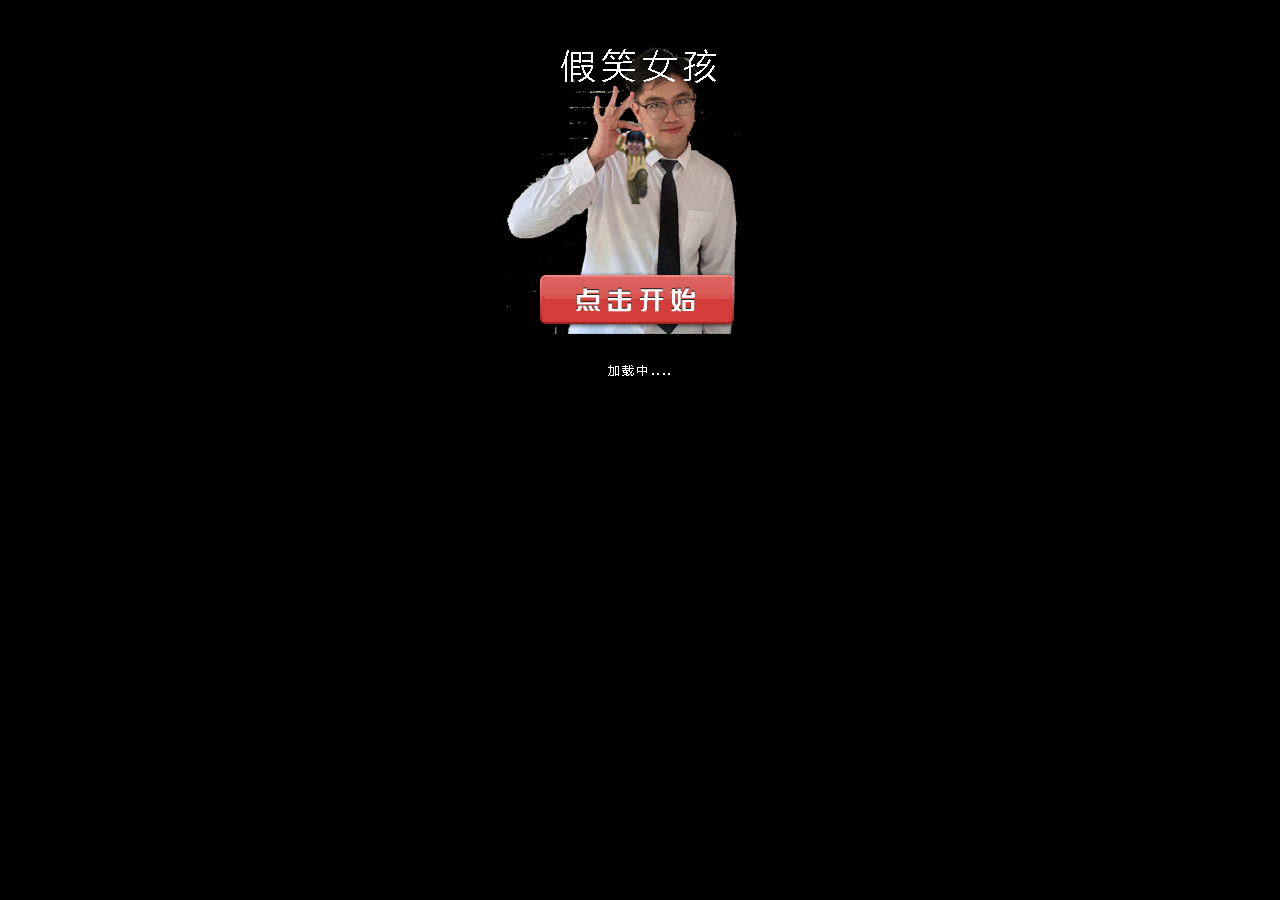
<file: index.html>
<!DOCTYPE html> 
<html manifest="manifest.mf">
<head>
<meta http-equiv="Content-Type" content="text/html; charset=UTF-8">
<meta http-equiv="Content-Type" content="text/html;">
<meta http-equiv="Content-Script-Type" content="text/javascript">
<meta http-equiv="Content-Style-Type" content="text/css">
<meta charset="utf-8">
<meta name="description" content="game for iPhone">
<meta name="keywords" content="iPhone,Androig,iPad,game,html5 game,3d,action game,run,bear,game,Flash,Flash for iPhone,html5,iPod touch,iPad">
<meta name="viewport" id="viewport" content="width = device-width, initial-scale = 1, minimum-scale = 1, maximum-scale = 1, user-scalable=no">
<meta name="apple-mobile-web-app-capable" content="yes">
<meta name="apple-mobile-web-app-status-bar-style" content="black">
<meta http-equiv="Pragma" content="no-cache">
<meta http-equiv="Cache-Control" content="no-cache">
<meta equiv="Expires" content="0">
<title>假笑女孩</title>

<style type="text/css">
<!--
body {
	-webkit-user-select: none;
	margin:0 auto;
	background:#000;
}
-->

</style>

<script type="text/javascript" src="js/a.js"></script>
<script type="text/javascript" src="js/gm16.min.js"></script>

</head>
<body onorientationchange="rtalt()" style="-webkit-transform-origin: 0px 0px 0px; ">

<div id="chf2" style="position:relative;width:320px;margin:0 auto;">
	<canvas style="width: 100%;height:100%" id="gcvs" width="320" height="416"></canvas>
</div>	
</body>
</html>
</file>
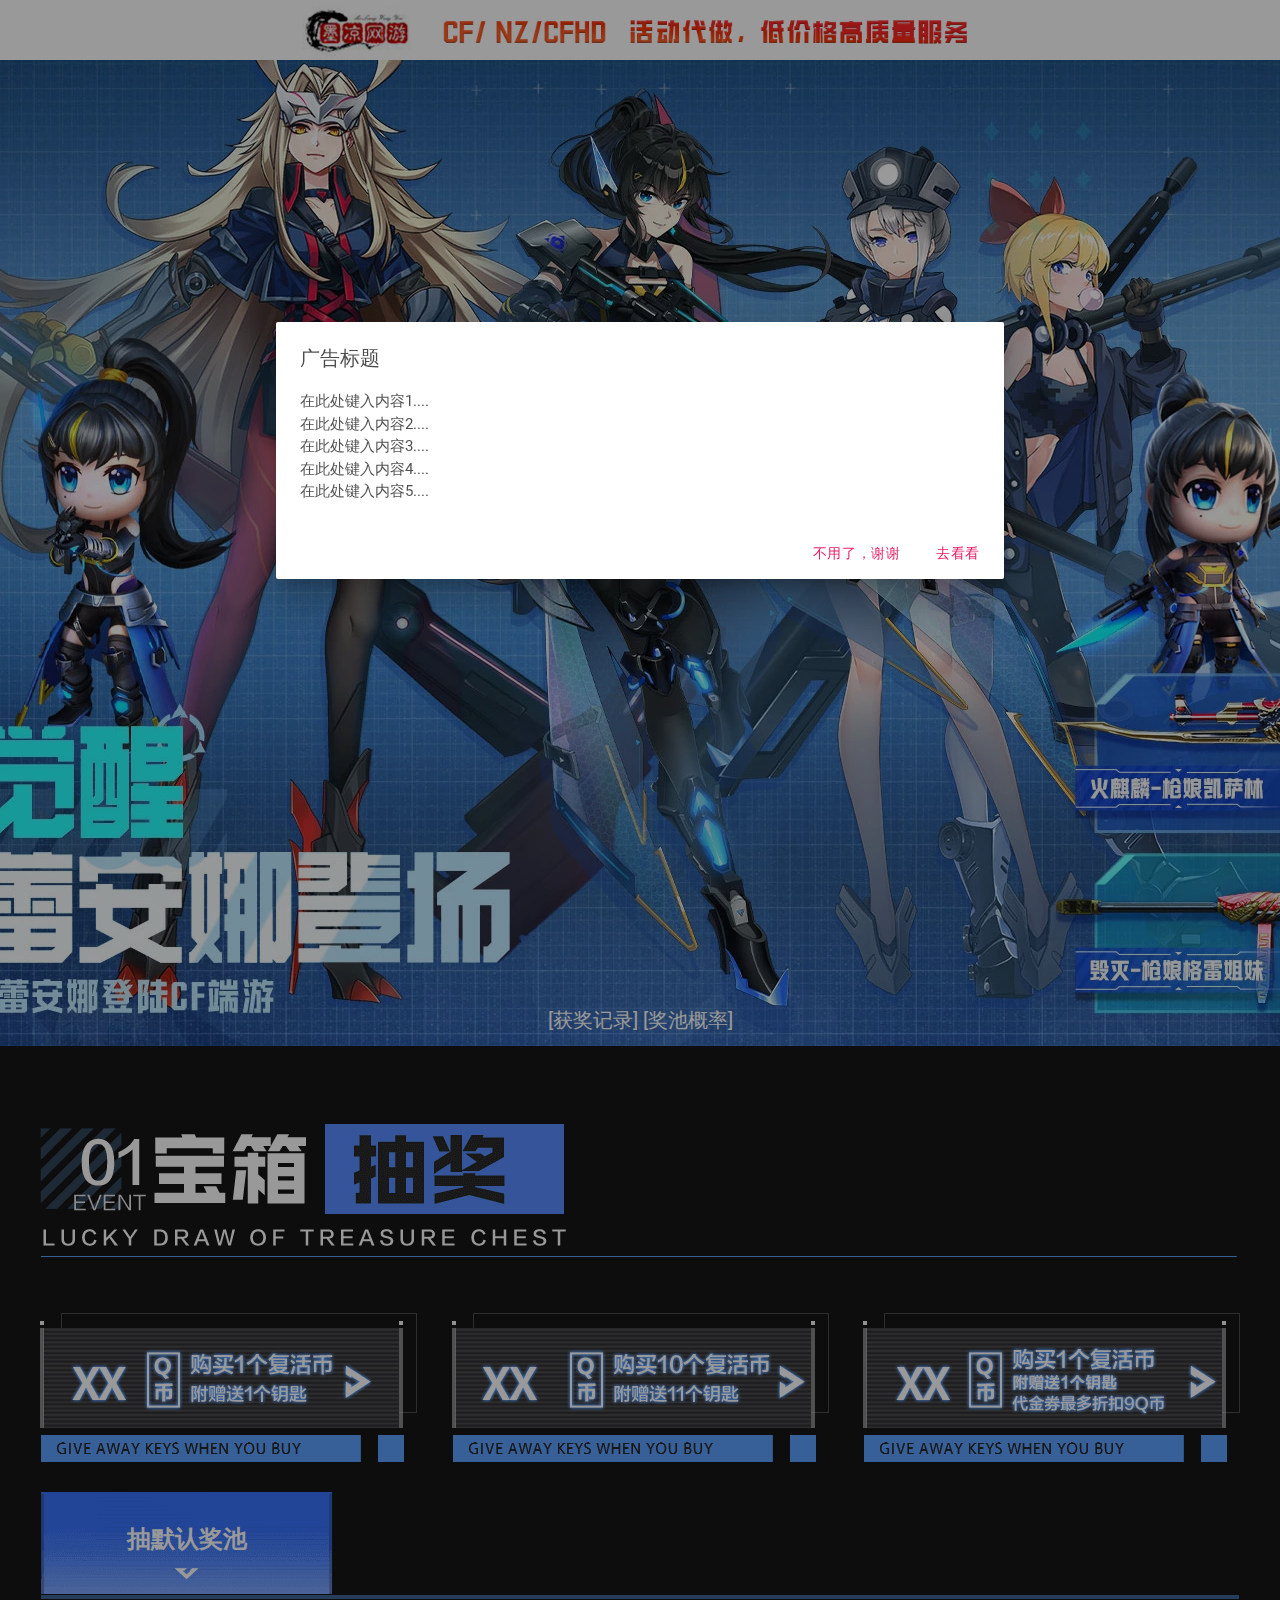
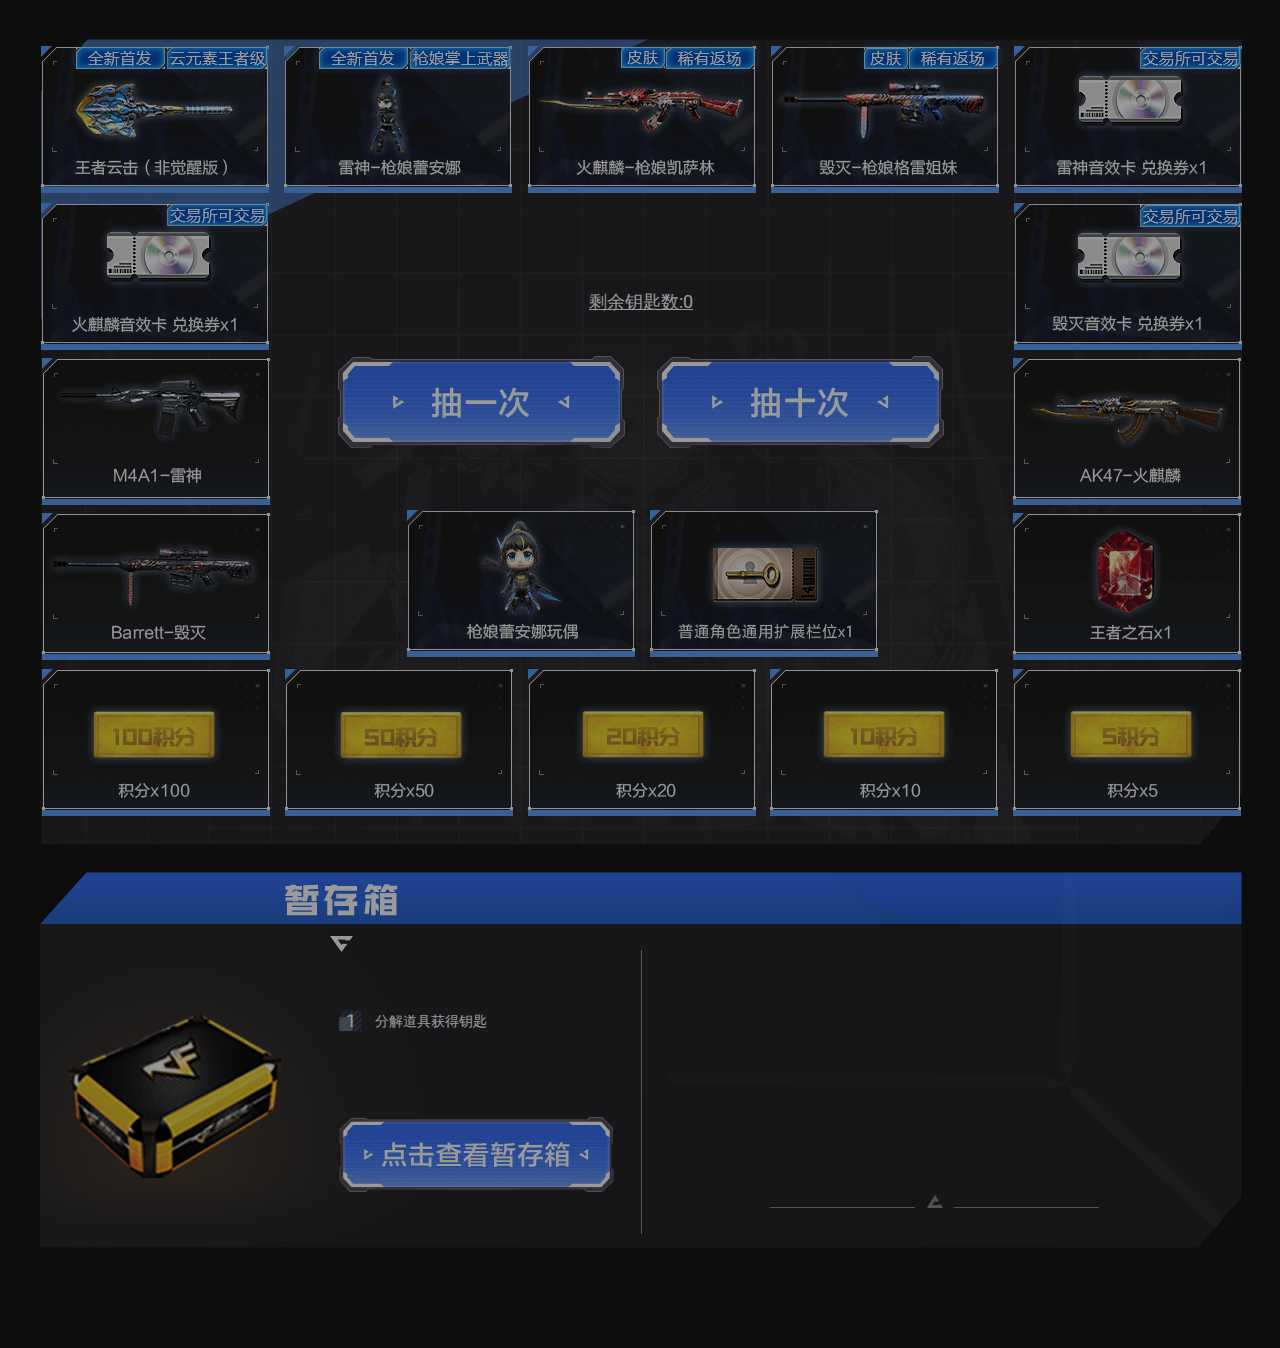
<file: qn/index.html>
<!DOCTYPE html>
<html>
<head>
    <meta charset="UTF-8"/>
    <meta content="all" name="robots">
    <meta content="Tencent-CP" name="author"/>
    <meta content="Tencent" name="Copyright"/>
  
    <title>记忆觉醒枪娘蕾安娜登场-穿越火线官方网站-腾讯游戏</title>
<link rel="stylesheet" type="text/css" href="static/css/index.css"/>

<style>
	.pop{
		 display: none; 
        /* visibility: visible; */
        position: fixed;
        z-index: 99;
        left: 50%;
        top: 50%;
	}
	.pop{
		margin-left: -375px;
		margin-top: -344px;
	}
	.pop2{
		margin-top: -460px;
	}
	#zhezhao{
		position: fixed;
 display: none;
    top: 0;
    left: 0;
    width: 100%;
    height: 100%;
    z-index: 98;
    background-color: #000;
    -moz-opacity: 0.9;
    opacity: 0.5;
    filter: alpha(opacity=100);
	}
	.amsdialog_modal {
        left: 50%;
        top: 50%;
        margin-left: -205px;
        margin-top: -65px;
        min-width: 400px;
        max-width: 100%;
        background-color: white;

        font-size: 14px;
        z-index: 100008;
        display: block;
        position: fixed;
    }
	div.amsdialog_header {
        line-height: 30px;
        color: #fff;
        background-color: #2196F3;
        padding: 0px 5px;
        font-size: 16px;
    }

    a.amsdialog_close {
        float: right;
        color: #fff;
        text-decoration: none;
        cursor: pointer;
        font-size: 24px;
    }

    .amsdialog_cmain {
        padding: 5px;
        min-height: 50px;
        font-size: 14px;
        color: #000;
    }

	
    a {
        color: white;
        cursor: pointer;
    }
    div.amsdialog_footer a.amsdialog_btn.amsdialog_bconfirm {
        background-color: #2096f3;
    }

    div.amsdialog_footer {
        line-height: 40px;
        text-align: right;
    }

    div.amsdialog_footer a.amsdialog_btn {
        line-height: 30px;
        display: inline-block;
        min-width: 100px;
        text-align: center;
        text-decoration: none;
        color: #fff;
        border-radius: 3px;
        margin: 0px 5px;
    }
	#getGiftContent a{
background-color: red;
	}
	#fjystb tr{
height: 39px;
text-align: center;
line-height: 38px;
color: white;
border: 0;
margin: 0;
	}
	.gailvtable tr{
/* height: 32px; */
text-align: center;
line-height: 28.98px;
padding-top: 2px;
color: white;
border: 0;
margin: 0;
padding: 0;
	}
	.gailvtable th{
		width: 316px;
		text-align: center;
		color: white;
		font-weight: bold;
	}

	.fjysb1{
		width: 200px;
	}
	.fjysb2{
		width: 53px;
	}
	
    .Setinput {
        background: transparent;
        color: white;
        border: 0;
        text-align: center;
        transition-duration: 0.2s;
    }

    .Setinput:hover {
        transform: scale(1.04);
    }

    .Setinput:focus {
        transform: scale(1.1);
        border: 1px solid black;

    }

    .sbbtn {
        width: 200px;
        line-height: 40px;
        margin: 8px;
        cursor: pointer;
        transition-duration: 0.2s;
    }

    .sbbtn:hover {
        opacity: 0.9;
    }
</style>	

<link rel="stylesheet" href="static/mdui/css/mdui.css"/>
<script src="static/mdui/js/mdui.js"></script>
</head>
<body style="padding:0;">
	
    <div class="ost_box" style="text-align: center;height: 60px;margin-top: -42px;">
        <a href="https://mo-liang.taobao.com/" target="_blank"><img src="static/images/gg1.png"   style="height:60px;" salt=""></a>
     </div>
    <div class="mdui-dialog " id="dialog">
        <div class="mdui-dialog-content">
          <div class="mdui-dialog-title">广告标题</div>
         
        在此处键入内容1....  <br>
        在此处键入内容2.... <br>
        在此处键入内容3.... <br>
        在此处键入内容4.... <br>
        在此处键入内容5....<br>
        <!-- <img src="static/images/gg1.png" alt="" style="width:100%;"> -->
        <!-- 广告图片 -->
        </div>
        <div class="mdui-dialog-actions">
          <button class="mdui-btn mdui-ripple" mdui-dialog-close>不用了，谢谢</button>
          <a href="https://mo-liang.taobao.com/" ><button class="mdui-btn mdui-ripple" mdui-dialog-confirm>去看看</button></a> 
        </div>
      </div>
    <!-- 广告弹窗部分 -->

<div class="wrap" style="margin-top: -20px;">

<div class="wrap1" style="">
	<div class="container">
		<div class="head">
			<h1 class="hide">记忆觉醒枪娘蕾安娜登场</h1>
		
			<div class="boxlogina">
				 <!--登录前状态 Start-->
			    <div id="unlogin" class="login" style="display: block;">
			       
					<a href="javascript:Showwd('#pop7');" title="获奖记录">[获奖记录]</a>
					<a href="javascript:Showwd('#pop5');" title="奖池概率">[奖池概率]</a>
			      
			    </div>
			    <!--登录前状态 End-->
			    <!--登录后状态 Start-->
			    <div id="logined" class="login" style="display: none;  ">
			      
					<a href="javascript:OUT.user.getLotteryInfo(1, 1);" title="获奖记录">[获奖记录]</a>
			      
			    </div>
			    <!--登录后状态 End-->
			</div>
		</div>
		<div class="content">
			<div class="box1">
				<h2 class="tit1 sp db"  onclick="Showwd('#SetGailv')">宝箱抽奖</h2>
				<div class="threbigbtn">
					<a href="javascript:OUT.user.pay(1, 0);" class="btnbuy1 sp db" onclick="KeyAdd(1)">购买</a>
					<a href="javascript:OUT.user.pay(2, 0);" class="btnbuy2 sp db" onclick="KeyAdd(11)">购买</a>
					<a href="javascript:OUT.user.pay(3, 1);" class="btnbuy3 sp db" onclick="KeyAdd(1)">购买</a>
				</div>
				<div class="boxnavlot">
					<a href="javascript:;" class="btntab1 btnbule sp on">抽默认奖池</a>
					<!-- <a href="javascript:;" class="btntab2 btnbule sp">蕾安娜奖池 </a>
					<a href="javascript:;" class="btntab3 btnred sp">抽凯萨林奖池 </a>
					<a href="javascript:;" class="btntab4 btnred sp">抽格雷姐妹奖池 </a> -->
				</div>
				<div class="boxlottery">
					<div class="bxlot bxlot1">
						<div class="bxlotxt">
							<div  style="text-align: center; width: 100%;"> <p>剩余钥匙数:<span class="lotteryPoint" id="Keynum">0</span></p> </div>
							 </div>
						<div class="bxlotbtn">
							<a class="btnone sp db" onclick="PTTSendClick1()">抽一次</a>
							<a  class="btnten sp db" onclick="PTTSendClick10()">抽十次</a>
						</div>
					</div>
					<div class="bxlot bxlot2" style="display: none;">
						<div class="bxlotxt">
							<p>剩余钥匙数:<span class="lotteryPoint">X</span></p>
							 
						</div>
						<div class="bxlotbtn">
							<a href="javascript:OUT.user.doLottery(2, 1);" class="btnone sp db" onclick="PTTSendClick('btn','btnlot3','抽一次');">抽一次</a>
							<a href="javascript:OUT.user.doLottery(2, 10);" class="btnten sp db" onclick="PTTSendClick('btn','btnlot4','抽十次');">抽十次</a>
						</div>
					</div>
					<div class="bxlot bxlot3" style="display: none;">
						<div class="bxlotxt">
							<p>剩余钥匙数:<span class="lotteryPoint">X</span></p>
						</div>
						<div class="bxlotbtn">
							<a href="javascript:OUT.user.doLottery(3, 1);" class="btnone btnonered sp db" onclick="PTTSendClick('btn','btnlot5','抽一次');">抽一次</a>
							<a href="javascript:OUT.user.doLottery(3, 10);" class="btnten btntenred sp db" onclick="PTTSendClick('btn','btnlot6','抽十次');">抽十次</a>
						</div>
					</div>
					<div class="bxlot bxlot4" style="display: none;">
						<div class="bxlotxt">
							<p>剩余钥匙数:<span class="lotteryPoint">X</span></p>
							</div>
						<div class="bxlotbtn">
							<a href="javascript:OUT.user.doLottery(4, 1);" class="btnone btnonered sp db" onclick="PTTSendClick('btn','btnlot7','抽一次');">抽一次</a>
							<a href="javascript:OUT.user.doLottery(4, 10);" class="btnten btntenred sp db" onclick="PTTSendClick('btn','btnlot8','抽十次');">抽十次</a>
						</div>
					</div>
				</div>
				<div class="boxzcdm c">
					<div class="boxzc">
						<h3 class="titzcx sp db">暂存箱</h3>
						<div class="boxzcdmdown c">
							<img src="static/picture/bx.png" alt="" class="bx"/>
							<div class="boxzcdrig">
								<ul class="listbxrule c">
									<li>
										<span class="sp">1</span>
										<p>分解道具获得钥匙</p>
									</li>
									<li>
									
									
									</li>
								</ul>
								<a href="javascript:Showwd('#pop1');;" class="btnzcxck sp db" onclick="PTTSendClick('btn','btnzcxck','点击查看暂存箱');">点击查看暂存箱</a>
							</div>
						</div>
					</div>
					<div class="boxdm">
						<!-- <h3 class="titmd sp db">获奖名单</h3>
						<div class="list_get">
							<ul class="listhjmd list_txt">
							</ul>
						</div> -->
					</div>
				</div>
			</div>
			<div class="box2" style="display: none ;">
				<h2 class="tit2 sp db">积分兑换</h2>
				<p class="currjfen">当前拥有积分：<span class="exchangePoint">X</span></p>
				<ul class="listdh">
					<li>
						<img src="static/picture/dhdj1.png" alt=""/>
						<p class="djname">王者云击（非觉醒版）</p>
						<a href="javascript:OUT.user.exchange(1);" class="btndh sp" onclick="PTTSendClick('btn','btndh1','兑换');">消耗xxx积分兑换</a>
					</li>
					<li>
						<img src="static/picture/dhdj2.png" alt=""/>
						<p class="djname">雷神-枪娘蕾安娜</p>
						<a href="javascript:OUT.user.exchange(2);" class="btndh sp" onclick="PTTSendClick('btn','btndh2','兑换');">消耗xxx积分兑换</a>
					</li>
					<li>
						<img src="static/picture/dhdj3.png" alt=""/>
						<p class="djname">火麒麟-枪娘凯萨林</p>
						<a href="javascript:OUT.user.exchange(3);" class="btndh sp" onclick="PTTSendClick('btn','btndh3','兑换');">消耗xxx积分兑换</a>
					</li>
					<li>
						<img src="static/picture/dhdj4.png" alt=""/>
						<p class="djname">毁灭-枪娘格雷姐妹</p>
						<a href="javascript:OUT.user.exchange(4);" class="btndh sp" onclick="PTTSendClick('btn','btndh4','兑换');">消耗xxx积分兑换</a>
					</li>
					<li>
						<img src="static/picture/dhdj5.png" alt=""/>
						<p class="djname">雷神音效卡 兑换券x1</p>
						<a href="javascript:OUT.user.exchange(5);" class="btndh sp" onclick="PTTSendClick('btn','btndh5','兑换');">消耗xxx积分兑换</a>
					</li>
					<li>
						<img src="static/picture/dhdj6.png" alt=""/>
						<p class="djname">火麒麟音效卡 兑换券x1</p>
						<a href="javascript:OUT.user.exchange(6);" class="btndh sp" onclick="PTTSendClick('btn','btndh6','兑换');">消耗xxx积分兑换</a>
					</li>
					<li>
						<img src="static/picture/dhdj7.png" alt=""/>
						<p class="djname">毁灭音效卡 兑换券x1</p>
						<a href="javascript:OUT.user.exchange(7);" class="btndh sp" onclick="PTTSendClick('btn','btndh7','兑换');">消耗xxx积分兑换</a>
					</li>
					<li>
						<img src="static/picture/dhdj8.png" alt=""/>
						<p class="djname">M4A1-雷神</p>
						<a href="javascript:OUT.user.exchange(8);" class="btndh sp" onclick="PTTSendClick('btn','btndh8','兑换');">消耗xxx积分兑换</a>
					</li>
					<li>
						<img src="static/picture/dhdj9.png" alt=""/>
						<p class="djname">AK47-火麒麟</p>
						<a href="javascript:OUT.user.exchange(9);" class="btndh sp" onclick="PTTSendClick('btn','btndh9','兑换');">消耗xxx积分兑换</a>
					</li>
					<li>
						<img src="static/picture/dhdj10.png" alt=""/>
						<p class="djname">Barrett-毁灭</p>
						<a href="javascript:OUT.user.exchange(10);" class="btndh sp" onclick="PTTSendClick('btn','btndh10','兑换');">消耗xxx积分兑换</a>
					</li>
					<li>
						<img src="static/picture/dhdj11.png" alt=""/>
						<p class="djname">枪娘蕾安娜玩偶</p>
						<a href="javascript:OUT.user.exchange(11);" class="btndh sp" onclick="PTTSendClick('btn','btndh11','兑换');">消耗xxx积分兑换</a>
					</li>
					<li>
						<img src="static/picture/dhdj12.png" alt=""/>
						<p class="djname">普通角色通用扩展栏位x1</p>
						<a href="javascript:OUT.user.exchange(12);" class="btndh sp" onclick="PTTSendClick('btn','btndh12','兑换');">消耗xxx积分兑换</a>
					</li>
					<li>
						<img src="static/picture/dhdj13.png" alt=""/>
						<p class="djname">交易专用钥匙x5</p>
						<a href="javascript:OUT.user.exchange(13);" class="btndh sp" onclick="PTTSendClick('btn','btndh13','兑换');">消耗xxx积分兑换</a>
					</li>
					<li>
						<img src="static/picture/dhdj14.png" alt=""/>
						<p class="djname">属性变更券x5</p>
						<a href="javascript:OUT.user.exchange(14);" class="btndh sp" onclick="PTTSendClick('btn','btndh14','兑换');">消耗xxx积分兑换</a>
					</li>
				</ul>
			</div>
			<div class="box3"  style="display: none ;">
				<h2 class="tit3 sp db">积分拼团</h2>
				<ul class="listdjs">
					<li class="curpoli">
						<img src="static/picture/djs.png" alt="" class="djs"/>
						<img src="static/picture/bxfc1.png" alt="" class="bxfc"/>
					</li>
					<li class="curpoli">
						<img src="static/picture/djs1.png" alt="" class="djs"/>
						<img src="static/picture/bxfc2.png" alt="" class="bxfc"/>
					</li>
					<li class="curpoli">
						<img src="static/picture/djs2.png" alt="" class="djs"/>
						<img src="static/picture/bxfc3.png" alt="" class="bxfc"/>
					</li>
					<li class="curpoli">
						<img src="static/picture/djs3.png" alt="" class="djs"/>
						<img src="static/picture/bxfc4.png" alt="" class="bxfc"/>
					</li>
					<li>
						<img src="static/picture/djs4.png" alt="" class="djs"/>
					</li>
					<li>
						<img src="static/picture/djs5.png" alt="" class="djs"/>
					</li>
				</ul>
				<div class="boxhtree">
					<div class="boxpt">
						<h3 class="titpt">我要发起成团</h3>
						<div class="bxptid c">
							<input type="text" id="myTeamId" placeholder="我的拼团ID" class="iptxtid input1 myTeamId" />
							<a href="javascript:getinput();" class="btncopy sp db" onclick="PTTSendClick('btn','btncopy','复制');">复制</a>
						</div>
						<a href="javascript:OUT.user.buildTeam();" class="btnpt sp" onclick="PTTSendClick('btn','btnpt1','消耗50积分创建拼团');">消耗xxx积分创建拼团</a>
						<a href="javascript:OUT.user.beSupporTeam();" class="btnpt btnpt1 sp" onclick="PTTSendClick('btn','btnpt2','点击同意成为推荐团');">点击同意成为推荐团</a>
					</div>
					<div class="boxpt">
						<h3 class="titpt">我要加入成团</h3>
						<input type="text" id="joinTeamId" placeholder="在此输入您想要加入的拼团ID" class="iptxtidpt joinTeamId" />
						<p class="currptjf">当前拥有积分:<span class="exchangePoint">×</span></p>
						<a href="javascript:OUT.user.joinTeam();" class="btnpt btnpt2 sp" onclick="PTTSendClick('btn','btnpt3','消耗50积分加入拼团');">消耗xxx积分加入拼团</a>
					</div>
					<div class="boxpt">
						<h3 class="titpt titpt1">推荐团列表</h3>
						<p class="txttdid">团队ID:</p>
						<ul class="listtdjoin c">
						</ul>
					</div>
				</div>
				<div class="boxtwo c">
					<div class="boxtwolf">
						<div class="boxtwolftop">
							<p class="txtddkt teamTime">等待开团:xxx</p>
							<p class="txtwei teamStatus">未开团</p>
							<a href="javascript:OUT.user.getLotteryInfo3(1, 1);;" class="btnptjl" onclick="PTTSendClick('btn','btnptjl','我的拼团记录');">我的拼团记录</a>
						</div>
						<ul class="listptjl">
							<li>拼团成员QQ</li>
							<li>拼团成员昵称</li>
							<li>瓜分奖励内容</li>
						</ul>
						<div class="boxtab">
							<table class="boxtable">
							</table>
						</div>
					</div>
					<div class="boxtworig">
						<p class="txtgfjl">您本次拼团瓜分的奖励是:<br /><span class="teamGift">XXX</span></p>
						<a href="javascript:OUT.user.getTeamGift();" class="btnpt btnpt3 sp" onclick="PTTSendClick('btn','get','点击领取奖励');">点击领取奖励</a>
					</div>
				</div>
			</div>
	
		</div>
	</div>
</div>
</div>

<div class="midas_minipay_dialog_mask" id="zhezhao">
</div>


    <!-- 系统消息弹窗 -->
    <div class="amsdialog_modal" style="display: none;" id="xttc">
        <div class="amsdialog_header" style="width:auto;"><a class="amsdialog_close"
                href="javascript:void(0)">×</a><span>系统消息</span></div>
        <div class="amsdialog_content">
            <div class="amsdialog_cmain" style="max-height: 480px; overflow: hidden auto; width: 400px;" id="xtxx">
                抱歉，您的钥匙数量不足。
            </div>
            <div class="amsdialog_footer"><a href="javascript:void(0)" class="amsdialog_btn amsdialog_bconfirm"
                    style="display: inline-block;">确认</a><a href="javascript:void(0)"
                    class="amsdialog_btn amsdialog_bcancel" style="display: none;">取消</a></div>
        </div>
    </div>
    <!-- 系统消息弹窗 -->
<!--暂存箱-->
<div class="pop pop1" id="pop1" >
    <div class="dia-con c">
        <div class="dia-conl"  >
            <h3 class="pop_tit1 popsp db">暂存箱</h3>
            <div class="bgtable1"    style="overflow-y:scroll;height: 408px;">
            	<table class="table table1">
	                <thead>
		                <tr>
		                    <th width="117">名称</th>
		                    
		                    <th width="116">分解为钥匙</th>
		                </tr>
	                </thead>
	                <tbody id="getGiftContent">
	                </tbody>
	            </table>
            </div>
            <div class="page_box">
                <!-- <p class="pageNum2"><span class="pageNumNow2">1</span>/ <span class="pageNumTotal2">1</span></p> -->
                <!-- <a href="javascript:OUT.user.lastPage2();" onclick="PTTSendClick('btn','prev2','上一页')">上一页</a>
                <a href="javascript:OUT.user.nextPage2();" onclick="PTTSendClick('btn','next2','下一页')">下一页</a>
				-->
			</div> 
        </div>
        <div class="dia-conr" >
            <h3 class="pop_tit2 popsp db">武器分解表</h3>
            <div class="table2"    style="overflow-y:scroll;height: 408px;">
                <h4><span>武器名称</span><span>分解所<br />获钥匙</span></h4>
                <!--凯萨林礼盒配置-->
                <div class="table_con2">
				<table id="fjystb">
					
				</table>
                </div>
            </div>
        </div>
    </div>
    <a class="dia-close db popsp" href="javascript:closeDialog()" title="关闭">×</a>
</div>



<!--礼包记录-->
<div class="pop pop1" id="pop7"  >
    <h3 class="pop_tit3 popsp db">礼包记录</h3>
    <div class="table_con"   style="overflow-y:scroll;height: 408px;">
        <table class="table table4" cellpadding="0" cellspacing="0">
            <thead>
	            <tr>
	                <th>获奖时间</th>
	                <th>获奖大区</th>
	                <th>获奖礼包</th>
	            </tr>
            </thead>
            <tbody id="getGiftContent_all">
				<tr>
					
				</tr>
            </tbody>
        </table>
    </div>
    <div class="page_box">
        <!-- <a href="javascript:OUT.user.lastPage();" onclick="PTTSendClick('btn','prev3','上一页')">上一页</a>
        <p class="numb"><span class="pageNow">1</span>/<span class="pageTotal">1</span></p>
        <a href="javascript:OUT.user.nextPage();" onclick="PTTSendClick('btn','next3','下一页')">下一页</a> -->
    </div>

    <a class="dia-close db popsp" href="javascript:closeDialog();" title="关闭">×</a>
</div>
<!--拼团记录-->
<div class="pop pop1" id="pop8">
    <h3 class="pop_tit4 db">拼团记录</h3>
    <div class="table_con">
        <table class="table table4" cellpadding="0" cellspacing="0">
            <thead>
	            <tr>
	                <th>拼团时间</th>
	                <th>拼团ID</th>
	                <th>拼团奖励</th>
	            </tr>
            </thead>
            <tbody id="getGiftContent_all2">
            </tbody>
        </table>
    </div>
    <div class="page_box">
        <a href="javascript:OUT.user.lastPage3();" onclick="PTTSendClick('btn','prev3','上一页')">上一页</a>
        <p class="numb"><span class="pageNow3">1</span>/<span class="pageTotal3">1</span></p>
        <a href="javascript:OUT.user.nextPage3();" onclick="PTTSendClick('btn','next3','下一页')">下一页</a>
    </div>
    <a class="dia-close db popsp" href="javascript:closeDialog();" title="关闭">×</a>
</div>
<!--中奖信息-->
<div class="pop pop2" id="pop3">
	<h2 class="titzjxx popsp db">中奖信息</h2>
    <p class="p_tips">抽奖过程请勿刷新页面或中断。</p>
    <div class="zj_info">
        <p id="jlname0">xxxxxxxxxxxxxxxxx</p>
        <p  id="jlname1">xxxxxxxxxxxxxxxxx</p>
        <p id="jlname2">xxxxxxxxxxxxxxxxx</p>
		<p id="jlname3">xxxxxxxxxxxxxxxxx</p>
		<p id="jlname4">xxxxxxxxxxxxxxxxx</p>
		<p id="jlname5">xxxxxxxxxxxxxxxxx</p>
		<p id="jlname6">xxxxxxxxxxxxxxxxx</p>
		<p id="jlname7">xxxxxxxxxxxxxxxxx</p>
		<p id="jlname8">xxxxxxxxxxxxxxxxx</p>
		<p id="jlname9">xxxxxxxxxxxxxxxxx</p>
    </div>
  <a class="dia-close db popsp" href="javascript:closeDialog();" title="关闭">×</a>
</div>

<!--中奖信息-->
<div class="pop pop3" id="pop4" >
	<h2 class="titzjxx popsp db">中奖信息</h2>
    <p class="p_tips">抽奖过程请勿刷新页面或中断。</p>
    <div class="pop_list">
        <p id="dczjxx">xxxxxxxxxxxxxxxxx</p>
    </div>
  <a class="dia-close db popsp" href="javascript:closeDialog();" title="关闭">×</a>
</div>
<!--奖池概率-->
<div class="pop pop4" id="pop5">
	<div class="popbtnnav popbtnnav1">
		<a href="javascript:;" class="popsp on">抽默认奖池 </a>
		<!-- <a href="javascript:;" class="popsp">抽蕾安娜奖池</a>
		<a href="javascript:;" class="popsp">抽凯瑟林奖池</a>
		<a href="javascript:;" class="popsp">抽格雷姐妹奖池</a> -->
	</div>
	<div class="poptabgl ">
		<table class="gailvtable">
			<thead>
<tr><th>道具名称</th><th>概率</th></tr>
			</thead>
			<tbody  id="gailvtable">

			</tbody>
		</table>
	</div>
	<a class="dia-close db popsp" href="javascript:closeDialog();" title="关闭">×</a>
</div>

<div class="pop pop4" id="SetGailv">
	
	<div class="poptabgl ">
		<table class="gailvtable">
			<thead>
<tr><th>修改道具名称</th><th>修改概率</th></tr>
			</thead>
			<tbody  id="gailvtable">
				<tr>
					<td><input class="Setinput" type="text" id="Xgname0" value="QBZ03-冠军之薇皮肤"></td>
					<td><input class="Setinput" type="text" id="Xggl0" value="0.15"></td>
				</tr>
				<tr>
					<td><input class="Setinput" type="text" id="Xgname1" value="柯尔特-冠军之特"></td>
					<td><input class="Setinput" type="text" id="Xggl1" value="0.20"></td>
				</tr>
				<tr>
					<td><input class="Setinput" type="text" id="Xgname2" value="火麒麟-冠军之心皮肤"></td>
					<td><input class="Setinput" type="text" id="Xggl2" value="0.30"></td>
				</tr>
				<tr>
					<td><input class="Setinput" type="text" id="Xgname3" value="毁灭-冠军之怒皮肤"></td>
					<td><input class="Setinput" type="text" id="Xggl3" value="0.30"></td>
				</tr>
				<tr>
					<td><input class="Setinput" type="text" id="Xgname4" value="雷神-冠军之魄皮肤"></td>
					<td><input class="Setinput" type="text" id="Xggl4" value="0.30"></td>
				</tr>
				<tr>
					<td><input class="Setinput" type="text" id="Xgname5" value="修罗-冠军之魂皮肤"></td>
					<td><input class="Setinput" type="text" id="Xggl5" value="0.60"></td>
				</tr>
				<tr>
					<td><input class="Setinput" type="text" id="Xgname6" value="黄金猫猫手套-白鲨"></td>
					<td><input class="Setinput" type="text" id="Xggl6" value="0.15"></td>
				</tr>
				<tr>
					<td><input class="Setinput" type="text" id="Xgname7" value="擎天-惨叫迹"></td>
					<td><input class="Setinput" type="text" id="Xggl7" value="0.40"></td>
				</tr>
				<tr>
					<td><input class="Setinput" type="text" id="Xgname8" value="绝迹语音包兑换券"></td>
					<td><input class="Setinput" type="text" id="Xggl8" value="0.15"></td>
				</tr>
				<tr>
					<td><input class="Setinput" type="text" id="Xgname9" value="N9语音包兑换券"></td>
					<td><input class="Setinput" type="text" id="Xggl9" value="0.15"></td>
				</tr>
				<tr>
					<td><input class="Setinput" type="text" id="Xgname10" value="70KG语音包兑换券"></td>
					<td><input class="Setinput" type="text" id="Xggl10" value="0.15"></td>
				</tr>
				<tr>
					<td><input class="Setinput" type="text" id="Xgname11" value="白鲨语音包兑换券"></td>
					<td><input class="Setinput" type="text" id="Xggl11" value="0.15"></td>
				</tr>
				<tr>
					<td><input class="Setinput" type="text" id="Xgname12" value="1000经验值"></td>
					<td><input class="Setinput" type="text" id="Xggl12" value="1.00"></td>
				</tr>
				<tr>
					<td><input class="Setinput" type="text" id="Xgname13" value="500经验值"></td>
					<td><input class="Setinput" type="text" id="Xggl13" value="7.00"></td>
				</tr>
				<tr>
					<td><input class="Setinput" type="text" id="Xgname14" value="200经验值"></td>
					<td><input class="Setinput" type="text" id="Xggl14" value="46.00"></td>
				</tr>
				<tr>
					<td><input class="Setinput" type="text" id="Xgname15" value="100经验值"></td>
					<td><input class="Setinput" type="text" id="Xggl15" value="43.00"></td>
				</tr>
				<tr>
					<td><input class="Setinput" type="text" id="Xgname16" value="200经验值"></td>
					<td><input class="Setinput" type="text" id="Xggl16" value="46.00"></td>
				</tr>
				<tr>
					<td><input class="Setinput" type="text" id="Xgname17" value="100经验值"></td>
					<td><input class="Setinput" type="text" id="Xggl17" value="43.00"></td>
				</tr>
				<tr>
					<td><button class="sbbtn" onclick="ChangeGailv()">保存</button></td>
					<td><button class="sbbtn" onclick="ResetGailv()">重置</button></td>
				</tr>
			</tbody>
		</table>
	</div>
	<a class="dia-close db popsp" href="javascript:closeDialog();" title="关闭">×</a>
</div>

<!--活动概率-->
<div class="pop pop5" id="pop6">
	<div class="popbtnnav popbtnnav2">
		<a href="javascript:;" class="popsp on">王者之石礼盒 </a>
		<a href="javascript:;" class="popsp">蕾安娜礼盒</a>
		<a href="javascript:;" class="popsp">凯瑟林礼盒</a>
		<a href="javascript:;" class="popsp">格雷姐妹礼盒</a>
	</div>
	<div class="poptabgl poptabgl2">
	</div>
	<a class="dia-close db popsp" href="javascript:closeDialog();" title="关闭">×</a>
</div>




<script src="static/js/jquery-1.11.3.min.js"></script>
<!-- <script src="static/js/comm.js"></script> -->
<!-- <script src="static/js/milo.js"></script> -->
<!-- <script src="static/js/project.js"></script> -->
<script>
</script>

<script src="static/js/moni.js"></script>


</body>

</html>
</file>
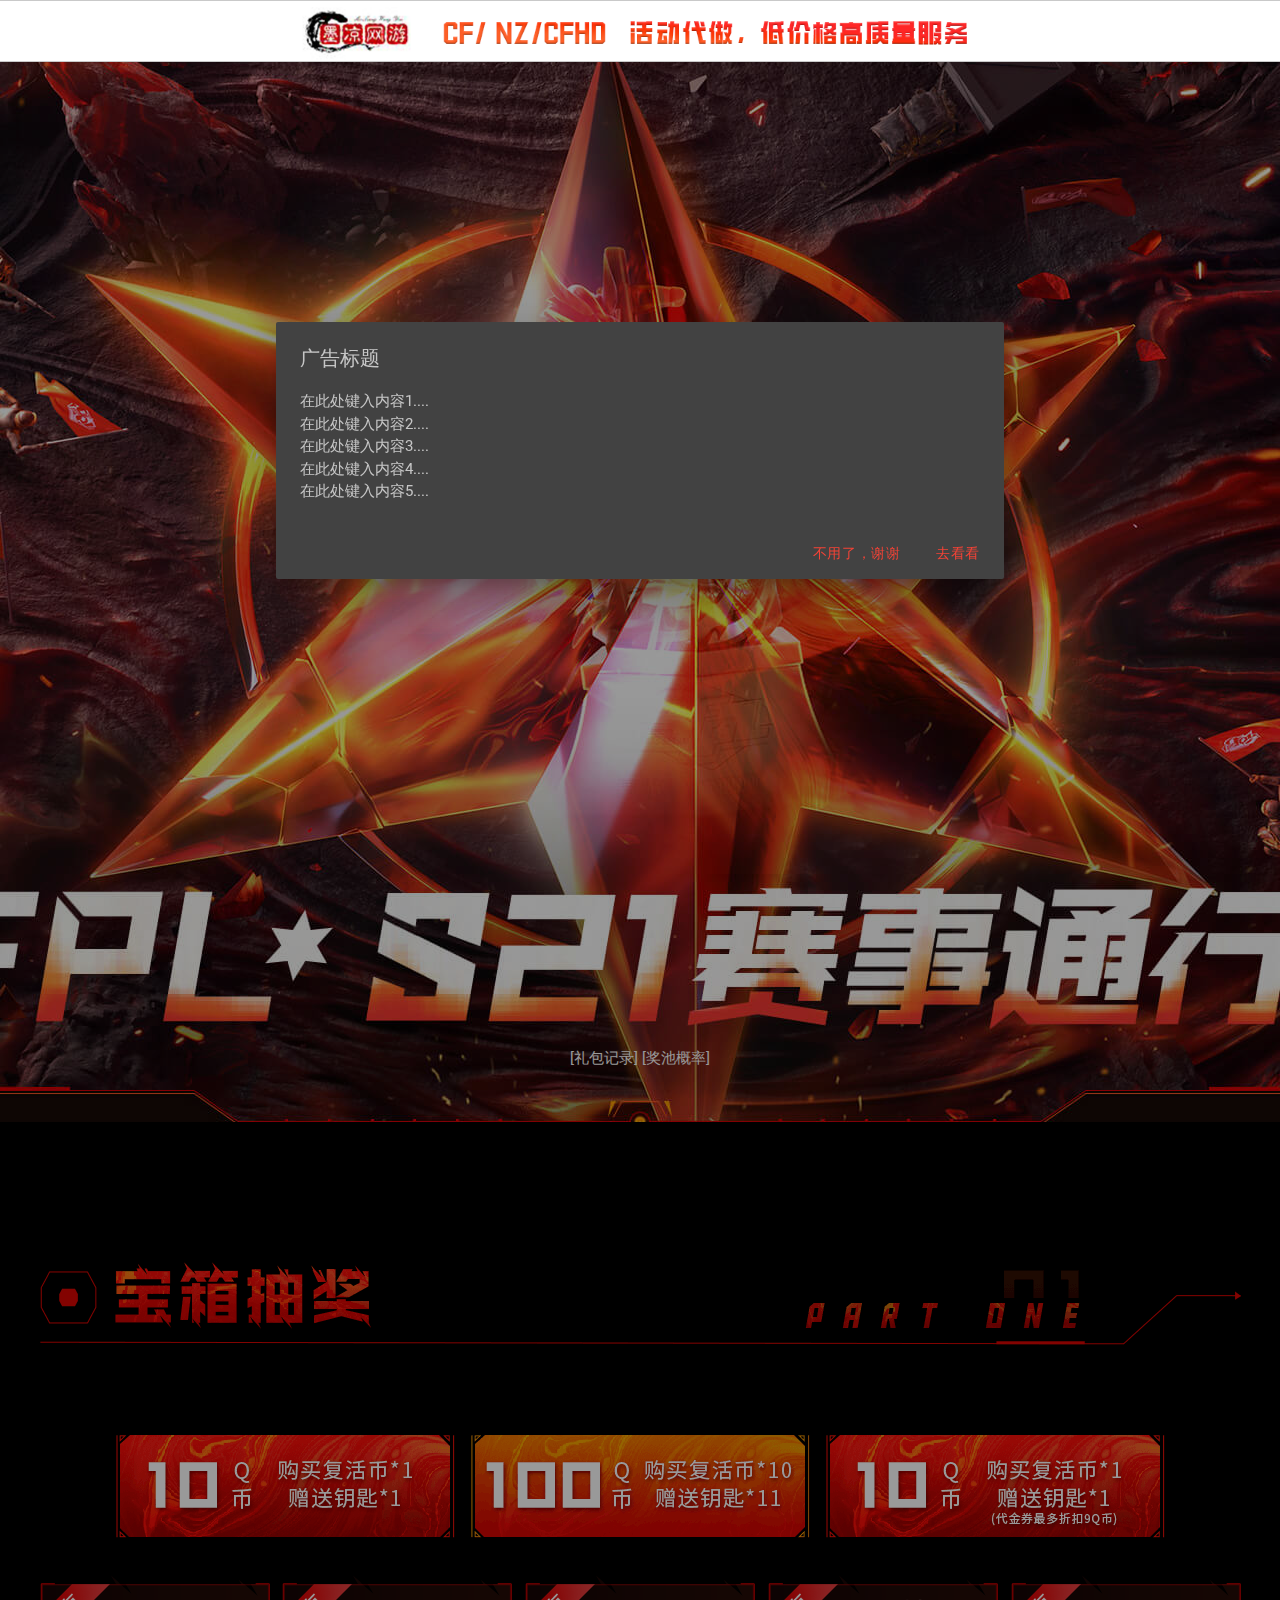
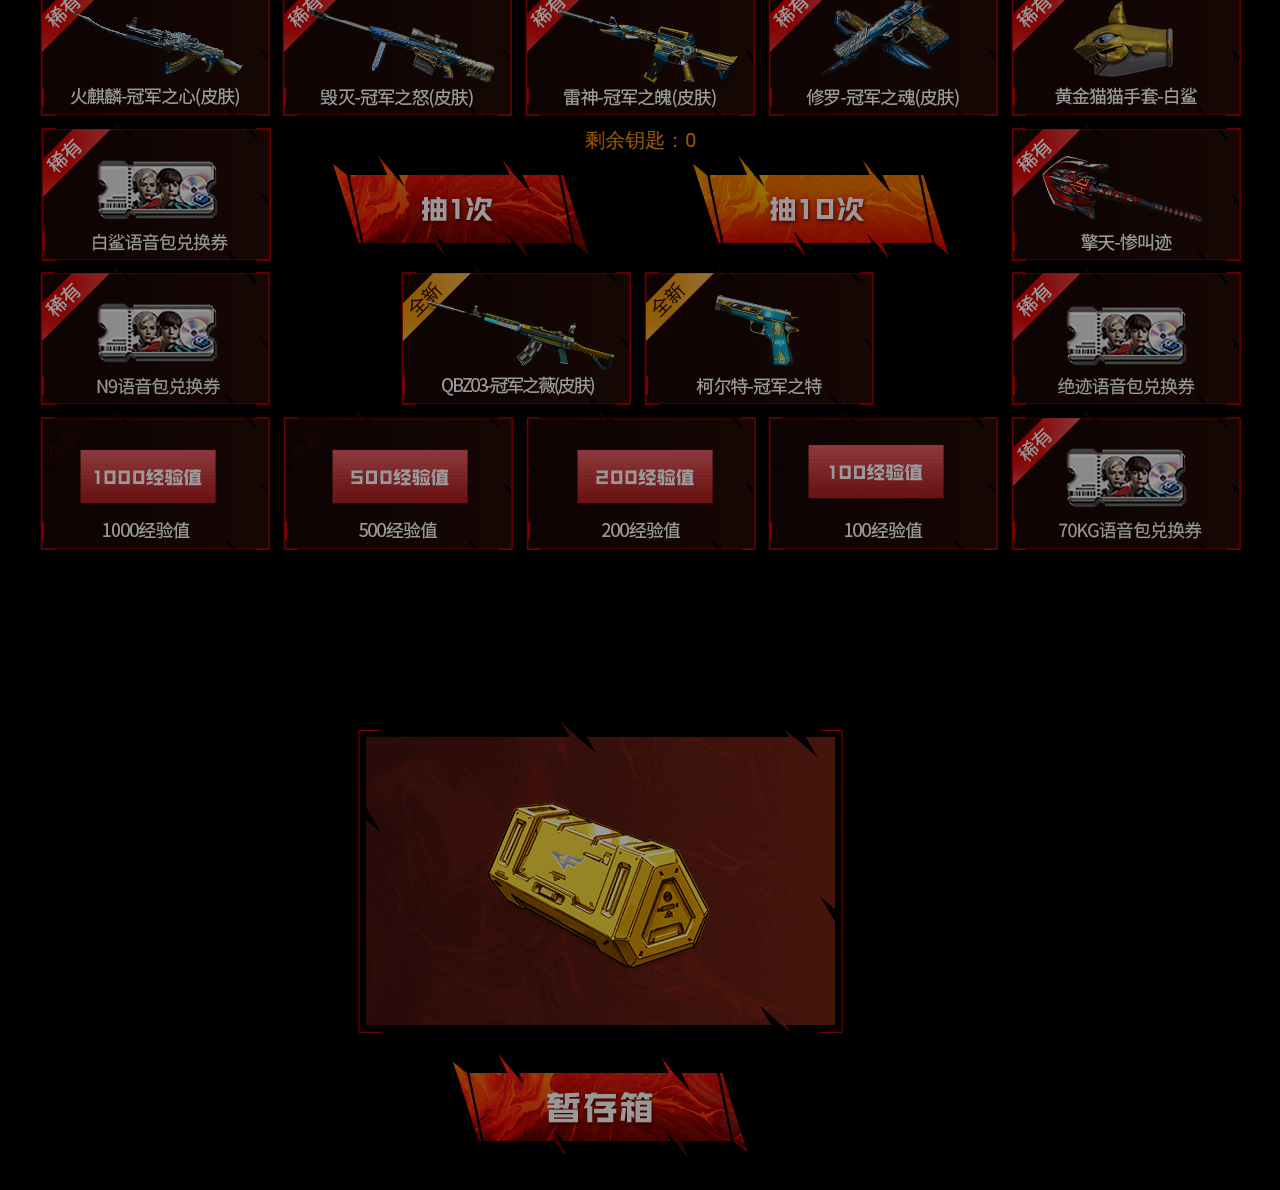
<file: index2.html>
<!DOCTYPE html>
<html>

<style>
    html {
        height: 100%;
    }

    body {
        height: 100%;
        padding: 0;
    }

    a {
        color: white;
        cursor: pointer;
    }

    div.amsdialog_header {
        line-height: 30px;
        color: #fff;
        background-color: #2196F3;
        padding: 0px 5px;
        font-size: 16px;
    }

    a.amsdialog_close {
        float: right;
        color: #fff;
        text-decoration: none;
        cursor: pointer;
        font-size: 24px;
    }

    .amsdialog_cmain {
        padding: 5px;
        min-height: 50px;
        font-size: 14px;
        color: #000;
    }

    .ost_inner {
        width: 980px;
        height: 43px;
        margin: 0 auto;
        position: relative;
        z-index: 100;
        font-size: 12px;
        line-height: 43px;
        color: #666;
    }

    .ost_logo,
    .ost_ul li.ost_line {
        text-indent: -9999px;
        overflow: hidden;
    }

    .ost_fr i.fr {
        float: right;
    }

    .ost_fr i {
        font-style: normal;
        color: #e7e7e7;
        margin-left: 10px;
    }

    .tlogin {
        float: right;
    }

    .ost_inner a {
        color: #666;
    }

    li {
        list-style: none;
    }

    .ost_fr {
        float: right;
        margin-left: 10px;
    }

    div.amsdialog_footer a.amsdialog_btn.amsdialog_bconfirm {
        background-color: #2096f3;
    }

    div.amsdialog_footer {
        line-height: 40px;
        text-align: right;
    }

    div.amsdialog_footer a.amsdialog_btn {
        line-height: 30px;
        display: inline-block;
        min-width: 100px;
        text-align: center;
        text-decoration: none;
        color: #fff;
        border-radius: 3px;
        margin: 0px 5px;
    }

    .midas_minipay_dialog_mask {
        position: fixed;
        _position: absolute;
        top: 0;
        left: 0;
        width: 100%;
        height: 100%;
        z-index: 4000;
        background-color: #000;
        -moz-opacity: 0.3;
        opacity: 0.3;
        filter: alpha(opacity=100);
    }

    .pop5 {
        display: block;
        visibility: visible;
        position: fixed;
        z-index: -1;
        left: 50%;
        top: 50%;
        margin-top: -180.5px;
        margin-left: -361px;
    }

    .pop4 {
        display: block;
        visibility: visible;
        position: fixed;
        z-index: -1;
        left: 50%;
        top: 50%;
        margin-top: -380.5px;
        margin-left: -361px;
    }

    .tc-box {
        display: block;
        visibility: visible;
        position: fixed;
        z-index: -1;
        left: 50%;
        top: 50%;
        margin-top: -600.5px;
        margin-left: -361px;
        transform: scale(0.85);
    }

    .dialog {
        display: block;
        visibility: visible;
        position: fixed;
        z-index: -1;
        left: 50%;
        top: 50%;

    }

    .glb-box {
        margin-top: -400px;
        margin-left: -361px;
    }

    .Setinput {
        background: transparent;
        color: white;
        border: 0;
        text-align: center;
        transition-duration: 0.2s;
    }

    .Setinput:hover {
        transform: scale(1.04);
    }

    .Setinput:focus {
        transform: scale(1.1);
        border: 1px solid black;

    }

    .sbbtn {
        width: 200px;
        line-height: 40px;
        margin: 8px;
        cursor: pointer;
        transition-duration: 0.2s;
    }

    .sbbtn:hover {
        opacity: 0.9;
    }

    .ost_box {
        width: 100%;
        min-width: 980px;
        background-position: 0 0;
        background-repeat: repeat-x;
        background-color: #ffffff;
        height: 43px;
        border: 1px solid #c9c9c9;
        border-width: 1px 0;
        -webkit-text-size-adjust: none;
        position: absolute;
        left: 0;
        top: 0;
        z-index: 10000;
    }

    .ost_djlogo {
        background-position: 0 -46px;
        width: 140px;
        height: 39px;
        display: block;
    }

    .amsdialog_modal {
        left: 50%;
        top: 50%;
        margin-left: -205px;
        margin-top: -65px;
        min-width: 400px;
        max-width: 100%;
        background-color: white;

        font-size: 14px;
        z-index: 100008;
        display: block;
        position: fixed;
    }

    .jl-box {
        margin-left: -361.5px;
        margin-top: -391.5px;
    }

    .zcx table a {
        background-color: red;
    }
    .ggtc{
       
    }
</style>

<head>
    <meta charset="utf-8" />
    <meta content="IE=edge,chrome=1" http-equiv="X-UA-Compatible">
    <meta content="all" name="robots">
    <meta content="Tencent-CP" name="author" />
    <meta content="Tencent" name="Copyright" />
   
    <title>CFPLS21赛事通行证</title>

    <link href="static/css/swiper-3.4.2.min.css" rel="stylesheet">
    <link href="static/css/index.css" rel="stylesheet" type="text/css" />
    <link rel="stylesheet" href="static/mdui/css/mdui.css"/>
    <script src="static/mdui/js/mdui.js"></script>
</head>

<body class="mdui-theme-layout-dark mdui-theme-accent-red">
    <!--<script></script>-->



    <div class="mdui-dialog " id="dialog">
        <div class="mdui-dialog-content">
          <div class="mdui-dialog-title">广告标题</div>
         
        在此处键入内容1....  <br>
        在此处键入内容2.... <br>
        在此处键入内容3.... <br>
        在此处键入内容4.... <br>
        在此处键入内容5....<br>
        <!-- <img src="static/images/gg1.png" alt="" style="width:100%;"> -->
        <!-- 广告图片 -->
        </div>
        <div class="mdui-dialog-actions">
          <button class="mdui-btn mdui-ripple" mdui-dialog-close>不用了，谢谢</button>
          <a href="https://mo-liang.taobao.com/" ><button class="mdui-btn mdui-ripple" mdui-dialog-confirm>去看看</button></a> 
        </div>
      </div>
    <!-- 广告弹窗部分 -->



    <div class="midas_minipay_dialog_mask" id="zhezhao" style="display: none;">
    </div>
    <!-- 遮罩div -->


    <!-- 隐藏弹窗的容器 -->
    <!-- 系统消息弹窗 -->
    <div class="amsdialog_modal" style="display: none;" id="xttc">
        <div class="amsdialog_header" style="width:auto;"><a class="amsdialog_close"
                href="javascript:void(0)">×</a><span>系统消息</span></div>
        <div class="amsdialog_content">
            <div class="amsdialog_cmain" style="max-height: 480px; overflow: hidden auto; width: 400px;" id="xtxx">
                抱歉，您的钥匙数量不足。
            </div>
            <div class="amsdialog_footer"><a href="javascript:void(0)" class="amsdialog_btn amsdialog_bconfirm"
                    style="display: inline-block;">确认</a><a href="javascript:void(0)"
                    class="amsdialog_btn amsdialog_bcancel" style="display: none;">取消</a></div>
        </div>
    </div>
    <!-- 系统消息弹窗 -->



    <div class="midas_minipay_dialog_mask" id="ycrq" style="opacity:1; background: transparent;display: none;">
        <div class="dialog djq-box" id="pop2" style="   display:none">
            <iframe frameborder="0" height="800px" id="cf_djq"
                src="//act.daoju.qq.com/act/a20190301yqrh/pop.html?sorce=pc" width="810px"></iframe>
            <a class="dia-close" href="javascript:closeDialog()" title="关闭">x</a>
        </div>
        <!--代金券记录E-->


        <!--调概率 start-->
        <div class="dialog glb-box" id="SetGailv" style="   display:none">
            <div class="dia-con">
                <div class="glb">
                    <table cellpadding="0" cellspacing="0">
                        <tbody>
                            <tr>
                                <th style="width: 70%;">修改道具名</th>
                                <th style="width: 30%;">修改概率</th>
                            </tr>
                            <tr>
                                <td><input class="Setinput" type="text" id="Xgname0" value="QBZ03-冠军之薇皮肤"></td>
                                <td><input class="Setinput" type="text" id="Xggl0" value="0.15"></td>
                            </tr>
                            <tr>
                                <td><input class="Setinput" type="text" id="Xgname1" value="柯尔特-冠军之特"></td>
                                <td><input class="Setinput" type="text" id="Xggl1" value="0.20"></td>
                            </tr>
                            <tr>
                                <td><input class="Setinput" type="text" id="Xgname2" value="火麒麟-冠军之心皮肤"></td>
                                <td><input class="Setinput" type="text" id="Xggl2" value="0.30"></td>
                            </tr>
                            <tr>
                                <td><input class="Setinput" type="text" id="Xgname3" value="毁灭-冠军之怒皮肤"></td>
                                <td><input class="Setinput" type="text" id="Xggl3" value="0.30"></td>
                            </tr>
                            <tr>
                                <td><input class="Setinput" type="text" id="Xgname4" value="雷神-冠军之魄皮肤"></td>
                                <td><input class="Setinput" type="text" id="Xggl4" value="0.30"></td>
                            </tr>
                            <tr>
                                <td><input class="Setinput" type="text" id="Xgname5" value="修罗-冠军之魂皮肤"></td>
                                <td><input class="Setinput" type="text" id="Xggl5" value="0.60"></td>
                            </tr>
                            <tr>
                                <td><input class="Setinput" type="text" id="Xgname6" value="黄金猫猫手套-白鲨"></td>
                                <td><input class="Setinput" type="text" id="Xggl6" value="0.15"></td>
                            </tr>
                            <tr>
                                <td><input class="Setinput" type="text" id="Xgname7" value="擎天-惨叫迹"></td>
                                <td><input class="Setinput" type="text" id="Xggl7" value="0.40"></td>
                            </tr>
                            <tr>
                                <td><input class="Setinput" type="text" id="Xgname8" value="绝迹语音包兑换券"></td>
                                <td><input class="Setinput" type="text" id="Xggl8" value="0.15"></td>
                            </tr>
                            <tr>
                                <td><input class="Setinput" type="text" id="Xgname9" value="N9语音包兑换券"></td>
                                <td><input class="Setinput" type="text" id="Xggl9" value="0.15"></td>
                            </tr>
                            <tr>
                                <td><input class="Setinput" type="text" id="Xgname10" value="70KG语音包兑换券"></td>
                                <td><input class="Setinput" type="text" id="Xggl10" value="0.15"></td>
                            </tr>
                            <tr>
                                <td><input class="Setinput" type="text" id="Xgname11" value="白鲨语音包兑换券"></td>
                                <td><input class="Setinput" type="text" id="Xggl11" value="0.15"></td>
                            </tr>
                            <tr>
                                <td><input class="Setinput" type="text" id="Xgname12" value="1000经验值"></td>
                                <td><input class="Setinput" type="text" id="Xggl12" value="1.00"></td>
                            </tr>
                            <tr>
                                <td><input class="Setinput" type="text" id="Xgname13" value="500经验值"></td>
                                <td><input class="Setinput" type="text" id="Xggl13" value="7.00"></td>
                            </tr>
                            <tr>
                                <td><input class="Setinput" type="text" id="Xgname14" value="200经验值"></td>
                                <td><input class="Setinput" type="text" id="Xggl14" value="46.00"></td>
                            </tr>
                            <tr>
                                <td><input class="Setinput" type="text" id="Xgname15" value="100经验值"></td>
                                <td><input class="Setinput" type="text" id="Xggl15" value="43.00"></td>
                            </tr>
                            <tr>
                                <td><button class="sbbtn" onclick="ChangeGailv()">保存</button></td>
                                <td><button class="sbbtn" onclick="ResetGailv()">重置</button></td>
                            </tr>
                        </tbody>
                    </table>
                </div>
            </div>
            <a class="dia-close" href="javascript:closeDialog()" title="关闭">x</a>
        </div>
        <!--调概率 end-->


        <!-- 获奖记录start -->
        <div class="dialog jl-box" id="zjjlbox" style="   display:none">
            <div class="dia-con">
                <h3 class="tc-tit2"></h3>
                <div class="award" style="overflow-y:auto ;height: 580px;">
                    <table cellpadding="0" cellspacing="0" style="overflow:scroll;">
                        <thead>
                            <tr>
                                <th style="width: 30%">时间</th>
                                <th style="width: 30%">大区</th>
                                <th style="width: 40%">道具</th>
                            </tr>

                        </thead>
                        <tbody id="zjjltb">


                            <td colspan="3" align="center">暂未获取更多礼包</td>
                        </tbody>
                    </table>
                    <div class="btn-switch milo-paginator" id="milo-paginator1">
                    </div>
                </div>
                <p class="tips"></p>
            </div>
            <a class="dia-close" href="javascript:closeDialog()" title="关闭">x</a>
        </div>

        <tr>

        </tr>

        <!--获奖记录end-->

        <!--暂存箱 start-->
        <div class="dialog tc-box" id="showMyGiftContent2" style="   display:none">
            <div class="dia-con">
                <div class="zcx roll-tab" style="padding: 0;padding-top:170px;">
                    <table cellpadding="0" cellspacing="0">
                        <thead>
                            <tr>
                                <th style="width: 70%;">名称</th>
                                
                                <th style="width: 30%;">分解为钥匙</th>
                            </tr>
                        </thead>
                        <tbody id="zcxtb">




                        </tbody>
                    </table>
                    <div class="btn-switch milo-paginator" id="milo-paginator2">
                    </div>
                </div>
                <div class="fjb">
                    <table cellpadding="0" cellspacing="0">
                        <tr>
                            <th style="width: 50%;">道具名称</th>
                            <th style="width: 50%;">分解所获钥匙</th>
                        </tr>
                    </table>
                </div>
                <div class="roll-tab">
                    <table cellpadding="0" cellspacing="0">
                        <tr>
                            <th style="width: 50%;"></th>
                            <th style="width: 50%;"></th>
                        </tr>
                        <tr>
                            <td>QBZ03-冠军之薇皮肤</td>
                            <td>15</td>
                        </tr>
                        <tr>
                            <td>柯尔特-冠军之特</td>
                            <td>12</td>
                        </tr>
                        <tr>
                            <td>火麒麟-冠军之心皮肤</td>
                            <td>6</td>
                        </tr>
                        <tr>
                            <td>毁灭-冠军之怒皮肤</td>
                            <td>6</td>
                        </tr>
                        <tr>
                            <td>雷神-冠军之魄皮肤</td>
                            <td>6</td>
                        </tr>
                        <tr>
                            <td>修罗-冠军之魂皮肤</td>
                            <td>3</td>
                        </tr>
                        <tr>
                            <td>黄金猫猫手套-白鲨</td>
                            <td>8</td>
                        </tr>
                        <tr>
                            <td>擎天-惨叫迹</td>
                            <td>8</td>
                        </tr>
                        <tr>
                            <td>绝迹语音包兑换券</td>
                            <td>6</td>
                        </tr>
                        <tr>
                            <td>N9语音包兑换券</td>
                            <td>6</td>
                        </tr>
                        <tr>
                            <td>70KG语音包兑换券</td>
                            <td>6</td>
                        </tr>
                        <tr>
                            <td>白鲨语音包兑换券</td>
                            <td>6</td>
                        </tr>
                    </table>
                </div>
            </div>
            <p class="tips"></p>
            <a class="dia-close" href="javascript:closeDialog()" title="关闭"></a>
        </div>

      
        <!--暂存箱 end-->

        <!--中奖记录start 单抽-->
        <div class="dialog pop5 pr cjxuanfu" id="popdc" style="   display:none;">
            <div class="dia-con">
                <h3 class="tc-tit1"></h3>
                <p class="ptxt">抽奖过程中请勿刷新页面或中断，请以实际礼包记录为准。</p>
                <ul class="list_jl">
                    <li id="dczjxx">QBZ-金色蔷薇 冠军之薇皮肤</li>
                </ul>
                <p class="ptxt1"></p>
            </div>
            <a class="close sp db dia-close" href="javascript:" title="关闭">×</a>
        </div>
        <!--中奖记录end-->

        <!--中奖记录start 10连-->
        <div class="dialog pop4 pr" id="popJl" style="   display:none;">
            <div class="dia-con">
                <h3 class="tc-tit1"></h3>
                <p class="ptxt">抽奖过程中请勿刷新页面或中断，请以实际礼包记录为准。</p>

                <ul class="list_jl">
                    <li id="jlname0">100经验值</li>
                    <li id="jlname1">100经验值</li>
                    <li id="jlname2">100经验值</li>
                    <li id="jlname3">100经验值</li>
                    <li id="jlname4">100经验值</li>
                    <li id="jlname5">100经验值</li>
                    <li id="jlname6">100经验值</li>
                    <li id="jlname7">100经验值</li>
                    <li id="jlname8">100经验值</li>
                    <li id="jlname9">100经验值</li>
                </ul>

                <p class="ptxt1"></p>
            </div>
            <a class="close sp db dia-close" href="javascript:" title="关闭">×</a>
        </div>
        <!--中奖记录end-->

        <!--概率表start-->
        <div class="dialog glb-box" id="dia-glb" style="   display:none">
            <div class="dia-con">
                <div class="glb">
                    <table cellpadding="0" cellspacing="0">
                        <tbody>
                            <tr>
                                <th style="width: 70%;">道具名</th>
                                <th style="width: 30%;">概率</th>
                            </tr>
                            <tr>
                                <td>QBZ03-冠军之薇皮肤</td>
                                <td>0.15%</td>
                            </tr>
                            <tr>
                                <td>柯尔特-冠军之特</td>
                                <td>0.20%</td>
                            </tr>
                            <tr>
                                <td>火麒麟-冠军之心皮肤</td>
                                <td>0.30%</td>
                            </tr>
                            <tr>
                                <td>毁灭-冠军之怒皮肤</td>
                                <td>0.30%</td>
                            </tr>
                            <tr>
                                <td>雷神-冠军之魄皮肤</td>
                                <td>0.30%</td>
                            </tr>
                            <tr>
                                <td>修罗-冠军之魂皮肤</td>
                                <td>0.60%</td>
                            </tr>
                            <tr>
                                <td>黄金猫猫手套-白鲨</td>
                                <td>0.15%</td>
                            </tr>
                            <tr>
                                <td>擎天-惨叫迹</td>
                                <td>0.40%</td>
                            </tr>
                            <tr>
                                <td>绝迹语音包兑换券</td>
                                <td>0.15%</td>
                            </tr>
                            <tr>
                                <td>N9语音包兑换券</td>
                                <td>0.15%</td>
                            </tr>
                            <tr>
                                <td>70KG语音包兑换券</td>
                                <td>0.15%</td>
                            </tr>
                            <tr>
                                <td>白鲨语音包兑换券</td>
                                <td>0.15%</td>
                            </tr>
                            <tr>
                                <td>1000经验值</td>
                                <td>1.00%</td>
                            </tr>
                            <tr>
                                <td>500经验值</td>
                                <td>7.00%</td>
                            </tr>
                            <tr>
                                <td>200经验值</td>
                                <td>46.00%</td>
                            </tr>
                            <tr>
                                <td>100经验值</td>
                                <td>43.00%</td>
                            </tr>
                        </tbody>
                    </table>
                </div>
            </div>
            <a class="dia-close" href="javascript:closeDialog()" title="关闭">x</a>
        </div>
        <!--概率表end-->

     

       


        <!--    dia end-->
    </div>


    </div>
    <!-- 隐藏弹窗的容器 -->








    <div class="ost_box" style="text-align: center;height: 60px;">
        <a href="https://mo-liang.taobao.com/" target="_blank"><img src="static/images/gg1.png"   style="height:60px;" salt=""></a>
     </div>
    <div class="wrapper">
        <!--    section start-->
        <div class="head-box">
        
            <div class="content">
                <div class="login-box">
                    <a href="javascript: Showwd('#zjjlbox')">[礼包记录]</a>
                            <a href="javascript: Showwd('#dia-glb')">[奖池概率]</a>
                </div>
            </div>
        </div>
        <div class="page-box">
            <div class="part1" style="background:black ;">
                <div class="content">
                    <h1 class="spr tit1" onclick="Showwd('#SetGailv')"></h1>
                    <div class="buy">
                        <a class="spr btn-buy1" onclick="KeyAdd(1)" title="购买复活币"></a>
                        <a class="spr btn-buy2" onclick="KeyAdd(11)" title="购买复活币"></a>
                        <a class="spr btn-buy3" onclick="KeyAdd(1)" title="购买复活币"></a>
                        <p>&nbsp;<span class="jf_2327"></span></p>
                    </div>
                    <div class="all-award">
                        <div class="raf">
                            <p>剩余钥匙：<span class="jf_5430" id="Keynum">0</span></p>
                            <a class="spr btn-raf1" onclick="PTTSendClick1()" title="抽一次"></a>
                            <a class="spr btn-raf2" onclick="PTTSendClick10()" title="抽十次"></a>
                        </div>
                    </div>
                    <div class="storage">
                        <ul class="ul-list">
                            <li>
                                <p class="sto-info"></p>
                                <div class="spr dj1"></div>
                                <a class="spr btn-zcx" href="javascript:amsHistoryList(2);"
                                    onclick="Showwd('#showMyGiftContent2')" title="暂存箱"></a>
                            </li>
                            <li>
                                <div class="spr dj2" style="display: none ;">
                                    <div class="roll-list" id="milo-broadcast">
                                        <p id="milo-broadcast-container">
                                            恭喜玩家1499274**获得了雷神-冠军之魄皮肤
                                            恭喜玩家1362227**获得了火麒麟-冠军之心皮肤
                                            <br> 恭喜玩家1322692**获得了火麒麟-冠军之心皮肤
                                            <br>恭喜玩家1499274**获得了擎天-惨叫迹
                                            <br>恭喜玩家860251**获得了毁灭-冠军之怒皮肤
                                            <br>恭喜玩家1990912**获得了火麒麟-冠军之心皮肤
                                            <br>恭喜玩家337444**获得了绝迹语音包兑换券
                                            <br>恭喜玩家583412**获得了擎天-惨叫迹
                                            <br>恭喜玩家1499274**获得了N9语音包兑换券
                                            <br>恭喜玩家793215**获得了70KG语音包兑换券
                                            <br>恭喜玩家1362227**获得了擎天-惨叫迹
                                            <br>恭喜玩家1362227**获得了擎天-惨叫迹
                                            <br>恭喜玩家1327041**获得了修罗-冠军之魂皮肤
                                            <br>恭喜玩家2744302**获得了修罗-冠军之魂皮肤
                                            <br>恭喜玩家864799**获得了柯尔特-冠军之特
                                        </p>
                                    </div>

                                </div>
                            </li>
                        </ul>
                    </div>
                </div>
            </div>
            <div class="part2" style="display:none ;">
                <div class="content">
                    <h1 class="spr tit2"></h1>
                    <div class="lb-head">
                        <div class="spr lb-grade">
                            <p class="level" id="djt">0</p>
                        </div>
                        <p class="value">经验值：<span class="progress_num" id="jyz">0</span>/100<span
                                style="color: red">【徽章令等级无上限】</span></p>
                        <div class="btns">
                            <a href="javascript:amsHistoryList(1);" onclick="PTTSendClick('btn','lbjl','礼包记录');"
                                title="礼包记录">礼包记录</a>
                            <a class="btn-get" href="#task_part" onclick="PTTSendClick('btn','hqjy','获取经验');"
                                title="获取经验">获得经验</a>
                        </div>
                        <div class="spr lb-bar">
                            <div class="jdt progress_width" style="width: 0%;"></div>
                        </div>
                    </div>
                    <div class="lb-con">
                        <ul class="head">
                            <li>
                                <img src="static/picture/lb-ico1.png">
                            </li>
                            <li>
                                <img src="static/picture/lb-ico2.png">
                            </li>
                        </ul>
                        <div class="swiper-container">
                            <div class="swiper-wrapper" id="bp_list"
                                style="transform: translate3d(0px, 0px, 0px); transition-duration: 0ms;">
                                <div class="swiper-slide swiper-slide-active" order="1" bp_lv="1" style="width: 109px;">
                                    <ul>
                                        <li class="bp_list1">
                                            <p>1级</p>
                                            <img src="static/images/lb1.png">
                                            <a href="javascript:get_free_award(1,1);" class="spr btnu on"
                                                onclick="PTTSendClick('btn','get_btn3','点击领取')"></a>
                                        </li>
                                    </ul>
                                    <ul>
                                        <li class="bp_list2">
                                            <p>1级</p>
                                            <img src="static/images/lb21.png">
                                            <span>50徽章令</span>
                                            <a href="javascript:get_cost_award(1,1);" class="spr btnd on"
                                                onclick="PTTSendClick('btn','get_btn3','点击领取')"></a>
                                        </li>
                                    </ul>
                                </div>
                                <div class="swiper-slide swiper-slide-next" order="2" bp_lv="2" style="width: 109px;">
                                    <ul>
                                        <li class="bp_list1">
                                            <p>2级</p>
                                            <img src="static/images/lb2.png">
                                            <a href="javascript:get_free_award(2,1);" class="spr btnu on"
                                                onclick="PTTSendClick('btn','get_btn3','点击领取')"></a>
                                        </li>
                                    </ul>
                                    <ul>
                                        <li class="bp_list2">
                                            <p>2级</p>
                                            <img src="static/images/lb21.png">
                                            <span>10徽章令</span>
                                            <a href="javascript:get_cost_award(2,1);" class="spr btnd on"
                                                onclick="PTTSendClick('btn','get_btn3','点击领取')"></a>
                                        </li>
                                    </ul>
                                </div>
                                <div class="swiper-slide" order="3" bp_lv="3" style="width: 109px;">
                                    <ul>
                                        <li class="bp_list1">
                                            <p>3级</p>
                                            <img src="static/images/lb3.png">
                                            <a href="javascript:get_free_award(3,1);" class="spr btnu  on"
                                                onclick="PTTSendClick('btn','get_btn3','点击领取')"></a>
                                        </li>
                                    </ul>
                                    <ul>
                                        <li class="bp_list2">
                                            <p>3级</p>
                                            <img src="static/images/lb21.png">
                                            <span>10徽章令</span>
                                            <a href="javascript:get_cost_award(3,1);" class="spr btnd on"
                                                onclick="PTTSendClick('btn','get_btn3','点击领取')"></a>
                                        </li>
                                    </ul>
                                </div>
                                <div class="swiper-slide" order="4" bp_lv="4" style="width: 109px;">
                                    <ul>
                                        <li class="bp_list1">
                                            <p>4级</p>
                                            <img src="static/images/lb4.png">
                                            <a href="javascript:get_free_award(4,1);" class="spr btnu on"
                                                onclick="PTTSendClick('btn','get_btn3','点击领取')"></a>
                                        </li>
                                    </ul>
                                    <ul>
                                        <li class="bp_list2">
                                            <p>4级</p>
                                            <img src="static/images/lb21.png">
                                            <span>10徽章令</span>
                                            <a href="javascript:get_cost_award(4,1);" class="spr btnd on"
                                                onclick="PTTSendClick('btn','get_btn3','点击领取')"></a>
                                        </li>
                                    </ul>
                                </div>
                                <div class="swiper-slide" order="5" bp_lv="5" style="width: 109px;">
                                    <ul>
                                        <li class="bp_list1">
                                            <p>5级</p>
                                            <img src="static/images/lb5.png">
                                            <a href="javascript:get_free_award(5,1);" class="spr btnu on"
                                                onclick="PTTSendClick('btn','get_btn3','点击领取')"></a>
                                        </li>
                                    </ul>
                                    <ul>
                                        <li class="bp_list2">
                                            <p>5级</p>
                                            <img src="static/images/lb21.png">
                                            <span>10徽章令</span>
                                            <a href="javascript:get_cost_award(5,1);" class="spr btnd on"
                                                onclick="PTTSendClick('btn','get_btn3','点击领取')"></a>
                                        </li>
                                    </ul>
                                </div>
                                <div class="swiper-slide" order="6" bp_lv="6" style="width: 109px;">
                                    <ul>
                                        <li class="bp_list1">
                                            <p>6级</p>
                                            <img src="static/images/lb6.png">
                                            <a href="javascript:get_free_award(6,1);" class="spr btnu on"
                                                onclick="PTTSendClick('btn','get_btn3','点击领取')"></a>
                                        </li>
                                    </ul>
                                    <ul>
                                        <li class="bp_list2">
                                            <p>6级</p>
                                            <img src="static/images/lb21.png">
                                            <span>10徽章令</span>
                                            <a href="javascript:get_cost_award(6,1);" class="spr btnd on"
                                                onclick="PTTSendClick('btn','get_btn3','点击领取')"></a>
                                        </li>
                                    </ul>
                                </div>
                                <div class="swiper-slide" order="7" bp_lv="7" style="width: 109px;">
                                    <ul>
                                        <li class="bp_list1">
                                            <p>7级</p>
                                            <img src="static/images/lb7.png">
                                            <a href="javascript:get_free_award(7,1);" class="spr btnu on"
                                                onclick="PTTSendClick('btn','get_btn3','点击领取')"></a>
                                        </li>
                                    </ul>
                                    <ul>
                                        <li class="bp_list2">
                                            <p>7级</p>
                                            <img src="static/images/lb21.png">
                                            <span>10徽章令</span>
                                            <a href="javascript:get_cost_award(7,1);" class="spr btnd on"
                                                onclick="PTTSendClick('btn','get_btn3','点击领取')"></a>
                                        </li>
                                    </ul>
                                </div>
                                <div class="swiper-slide" order="8" bp_lv="8" style="width: 109px;">
                                    <ul>
                                        <li class="bp_list1">
                                            <p>8级</p>
                                            <img src="static/images/lb8.png">
                                            <a href="javascript:get_free_award(8,1);" class="spr btnu on"
                                                onclick="PTTSendClick('btn','get_btn3','点击领取')"></a>
                                        </li>
                                    </ul>
                                    <ul>
                                        <li class="bp_list2">
                                            <p>8级</p>
                                            <img src="static/images/lb21.png">
                                            <span>10徽章令</span>
                                            <a href="javascript:get_cost_award(8,1);" class="spr btnd on"
                                                onclick="PTTSendClick('btn','get_btn3','点击领取')"></a>
                                        </li>
                                    </ul>
                                </div>
                                <div class="swiper-slide" order="9" bp_lv="9" style="width: 109px;">
                                    <ul>
                                        <li class="bp_list1">
                                            <p>9级</p>
                                            <img src="static/images/lb9.png">
                                            <a href="javascript:get_free_award(9,1);" class="spr btnu on"
                                                onclick="PTTSendClick('btn','get_btn3','点击领取')"></a>
                                        </li>
                                    </ul>
                                    <ul>
                                        <li class="bp_list2">
                                            <p>9级</p>
                                            <img src="static/images/lb21.png">
                                            <span>10徽章令</span>
                                            <a href="javascript:get_cost_award(9,1);" class="spr btnd on"
                                                onclick="PTTSendClick('btn','get_btn3','点击领取')"></a>
                                        </li>
                                    </ul>
                                </div>
                                <div class="swiper-slide" order="10" bp_lv="10" style="width: 109px;">
                                    <ul>
                                        <li class="bp_list1">
                                            <p>10级</p>
                                            <img src="static/images/lb10.png">
                                            <a href="javascript:get_free_award(10,1);" class="spr btnu on"
                                                onclick="PTTSendClick('btn','get_btn3','点击领取')"></a>
                                        </li>
                                    </ul>
                                    <ul>
                                        <li class="bp_list2">
                                            <p>10级</p>
                                            <img src="static/images/lb21.png">
                                            <span>20徽章令</span>
                                            <a href="javascript:get_cost_award(10,1);" class="spr btnd on"
                                                onclick="PTTSendClick('btn','get_btn3','点击领取')"></a>
                                        </li>
                                    </ul>
                                </div>
                                <div class="swiper-slide" order="11" bp_lv="11" style="width: 109px;">
                                    <ul>
                                        <li class="bp_list1">
                                            <p>11级</p>
                                            <img src="static/images/lb11.png">
                                            <a href="javascript:get_free_award(11,1);" class="spr btnu on"
                                                onclick="PTTSendClick('btn','get_btn3','点击领取')"></a>
                                        </li>
                                    </ul>
                                    <ul>
                                        <li class="bp_list2">
                                            <p>11级</p>
                                            <img src="static/images/lb21.png">
                                            <span>10徽章令</span>
                                            <a href="javascript:get_cost_award(11,1);" class="spr btnd on"
                                                onclick="PTTSendClick('btn','get_btn3','点击领取')"></a>
                                        </li>
                                    </ul>
                                </div>
                                <div class="swiper-slide" order="12" bp_lv="12" style="width: 109px;">
                                    <ul>
                                        <li class="bp_list1">
                                            <p>12级</p>
                                            <img src="static/images/lb12.png">
                                            <a href="javascript:get_free_award(12,1);" class="spr btnu on"
                                                onclick="PTTSendClick('btn','get_btn3','点击领取')"></a>
                                        </li>
                                    </ul>
                                    <ul>
                                        <li class="bp_list2">
                                            <p>12级</p>
                                            <img src="static/images/lb21.png">
                                            <span>10徽章令</span>
                                            <a href="javascript:get_cost_award(12,1);" class="spr btnd on"
                                                onclick="PTTSendClick('btn','get_btn3','点击领取')"></a>
                                        </li>
                                    </ul>
                                </div>
                                <div class="swiper-slide" order="13" bp_lv="13" style="width: 109px;">
                                    <ul>
                                        <li class="bp_list1">
                                            <p>13级</p>
                                            <img src="static/images/lb13.png">
                                            <a href="javascript:get_free_award(13,1);" class="spr btnu on"
                                                onclick="PTTSendClick('btn','get_btn3','点击领取')"></a>
                                        </li>
                                    </ul>
                                    <ul>
                                        <li class="bp_list2">
                                            <p>13级</p>
                                            <img src="static/images/lb21.png">
                                            <span>10徽章令</span>
                                            <a href="javascript:get_cost_award(13,1);" class="spr btnd on"
                                                onclick="PTTSendClick('btn','get_btn3','点击领取')"></a>
                                        </li>
                                    </ul>
                                </div>
                                <div class="swiper-slide" order="14" bp_lv="14" style="width: 109px;">
                                    <ul>
                                        <li class="bp_list1">
                                            <p>14级</p>
                                            <img src="static/images/lb14.png">
                                            <a href="javascript:get_free_award(14,1);" class="spr btnu on"
                                                onclick="PTTSendClick('btn','get_btn3','点击领取')"></a>
                                        </li>
                                    </ul>
                                    <ul>
                                        <li class="bp_list2">
                                            <p>14级</p>
                                            <img src="static/images/lb21.png">
                                            <span>10徽章令</span>
                                            <a href="javascript:get_cost_award(14,1);" class="spr btnd on"
                                                onclick="PTTSendClick('btn','get_btn3','点击领取')"></a>
                                        </li>
                                    </ul>
                                </div>
                                <div class="swiper-slide" order="15" bp_lv="15" style="width: 109px;">
                                    <ul>
                                        <li class="bp_list1">
                                            <p>15级</p>
                                            <img src="static/images/lb15.png">
                                            <a href="javascript:get_free_award(15,1);" class="spr btnu on"
                                                onclick="PTTSendClick('btn','get_btn3','点击领取')"></a>
                                        </li>
                                    </ul>
                                    <ul>
                                        <li class="bp_list2">
                                            <p>15级</p>
                                            <img src="static/images/lb21.png">
                                            <span>10徽章令</span>
                                            <a href="javascript:get_cost_award(15,1);" class="spr btnd on"
                                                onclick="PTTSendClick('btn','get_btn3','点击领取')"></a>
                                        </li>
                                    </ul>
                                </div>
                                <div class="swiper-slide" order="16" bp_lv="16" style="width: 109px;">
                                    <ul>
                                        <li class="bp_list1">
                                            <p>16级</p>
                                            <img src="static/images/lb16.png">
                                            <a href="javascript:get_free_award(16,1);" class="spr btnu on"
                                                onclick="PTTSendClick('btn','get_btn3','点击领取')"></a>
                                        </li>
                                    </ul>
                                    <ul>
                                        <li class="bp_list2">
                                            <p>16级</p>
                                            <img src="static/images/lb21.png">
                                            <span>10徽章令</span>
                                            <a href="javascript:get_cost_award(16,1);" class="spr btnd on"
                                                onclick="PTTSendClick('btn','get_btn3','点击领取')"></a>
                                        </li>
                                    </ul>
                                </div>
                                <div class="swiper-slide" order="17" bp_lv="17" style="width: 109px;">
                                    <ul>
                                        <li class="bp_list1">
                                            <p>17级</p>
                                            <img src="static/images/lb17.png">
                                            <a href="javascript:get_free_award(17,1);" class="spr btnu on"
                                                onclick="PTTSendClick('btn','get_btn3','点击领取')"></a>
                                        </li>
                                    </ul>
                                    <ul>
                                        <li class="bp_list2">
                                            <p>17级</p>
                                            <img src="static/images/lb21.png">
                                            <span>10徽章令</span>
                                            <a href="javascript:get_cost_award(17,1);" class="spr btnd on"
                                                onclick="PTTSendClick('btn','get_btn3','点击领取')"></a>
                                        </li>
                                    </ul>
                                </div>
                                <div class="swiper-slide" order="18" bp_lv="18" style="width: 109px;">
                                    <ul>
                                        <li class="bp_list1">
                                            <p>18级</p>
                                            <img src="static/images/lb18.png">
                                            <a href="javascript:get_free_award(18,1);" class="spr btnu on"
                                                onclick="PTTSendClick('btn','get_btn3','点击领取')"></a>
                                        </li>
                                    </ul>
                                    <ul>
                                        <li class="bp_list2">
                                            <p>18级</p>
                                            <img src="static/images/lb21.png">
                                            <span>10徽章令</span>
                                            <a href="javascript:get_cost_award(18,1);" class="spr btnd on"
                                                onclick="PTTSendClick('btn','get_btn3','点击领取')"></a>
                                        </li>
                                    </ul>
                                </div>
                                <div class="swiper-slide" order="19" bp_lv="19" style="width: 109px;">
                                    <ul>
                                        <li class="bp_list1">
                                            <p>19级</p>
                                            <img src="static/images/lb19.png">
                                            <a href="javascript:get_free_award(19,1);" class="spr btnu on"
                                                onclick="PTTSendClick('btn','get_btn3','点击领取')"></a>
                                        </li>
                                    </ul>
                                    <ul>
                                        <li class="bp_list2">
                                            <p>19级</p>
                                            <img src="static/images/lb21.png">
                                            <span>10徽章令</span>
                                            <a href="javascript:get_cost_award(19,1);" class="spr btnd on"
                                                onclick="PTTSendClick('btn','get_btn3','点击领取')"></a>
                                        </li>
                                    </ul>
                                </div>
                                <div class="swiper-slide" order="20" bp_lv="20" style="width: 109px;">
                                    <ul>
                                        <li class="bp_list1">
                                            <p>20级</p>
                                            <img src="static/images/lb20.png">
                                            <a href="javascript:get_free_award(20,1);" class="spr btnu on"
                                                onclick="PTTSendClick('btn','get_btn3','点击领取')"></a>
                                        </li>
                                    </ul>
                                    <ul>
                                        <li class="bp_list2">
                                            <p>20级</p>
                                            <img src="static/images/lb21.png">
                                            <span>20徽章令</span>
                                            <a href="javascript:get_cost_award(20,1);" class="spr btnd on"
                                                onclick="PTTSendClick('btn','get_btn3','点击领取')"></a>
                                        </li>
                                    </ul>
                                </div>
                                <div class="swiper-slide" order="21" bp_lv="21" style="width: 109px;">
                                    <ul class="badge_list"></ul>
                                    <ul>
                                        <li class="bp_list2">
                                            <p>21级</p>
                                            <img src="static/images/lb21.png">
                                            <span>10徽章令</span>
                                            <a href="javascript:get_cost_award(21,1);" class="spr btnd on"
                                                onclick="PTTSendClick('btn','get_btn3','点击领取')"></a>
                                        </li>
                                    </ul>
                                </div>
                                <div class="swiper-slide" order="22" bp_lv="22" style="width: 109px;">
                                    <ul class="badge_list"></ul>
                                    <ul>
                                        <li class="bp_list2">
                                            <p>22级</p>
                                            <img src="static/images/lb21.png">
                                            <span>10徽章令</span>
                                            <a href="javascript:get_cost_award(22,1);" class="spr btnd on"
                                                onclick="PTTSendClick('btn','get_btn3','点击领取')"></a>
                                        </li>
                                    </ul>
                                </div>
                                <div class="swiper-slide" order="23" bp_lv="23" style="width: 109px;">
                                    <ul class="badge_list"></ul>
                                    <ul>
                                        <li class="bp_list2">
                                            <p>23级</p>
                                            <img src="static/images/lb21.png">
                                            <span>10徽章令</span>
                                            <a href="javascript:get_cost_award(23,1);" class="spr btnd on"
                                                onclick="PTTSendClick('btn','get_btn3','点击领取')"></a>
                                        </li>
                                    </ul>
                                </div>
                                <div class="swiper-slide" order="24" bp_lv="24" style="width: 109px;">
                                    <ul class="badge_list"></ul>
                                    <ul>
                                        <li class="bp_list2">
                                            <p>24级</p>
                                            <img src="static/images/lb21.png">
                                            <span>10徽章令</span>
                                            <a href="javascript:get_cost_award(24,1);" class="spr btnd on"
                                                onclick="PTTSendClick('btn','get_btn3','点击领取')"></a>
                                        </li>
                                    </ul>
                                </div>
                                <div class="swiper-slide" order="25" bp_lv="25" style="width: 109px;">
                                    <ul class="badge_list"></ul>
                                    <ul>
                                        <li class="bp_list2">
                                            <p>25级</p>
                                            <img src="static/images/lb21.png">
                                            <span>10徽章令</span>
                                            <a href="javascript:get_cost_award(25,1);" class="spr btnd on"
                                                onclick="PTTSendClick('btn','get_btn3','点击领取')"></a>
                                        </li>
                                    </ul>
                                </div>
                                <div class="swiper-slide" order="26" bp_lv="26" style="width: 109px;">
                                    <ul class="badge_list"></ul>
                                    <ul>
                                        <li class="bp_list2">
                                            <p>26级</p>
                                            <img src="static/images/lb21.png">
                                            <span>10徽章令</span>
                                            <a href="javascript:get_cost_award(26,1);" class="spr btnd on"
                                                onclick="PTTSendClick('btn','get_btn3','点击领取')"></a>
                                        </li>
                                    </ul>
                                </div>
                                <div class="swiper-slide" order="27" bp_lv="27" style="width: 109px;">
                                    <ul class="badge_list"></ul>
                                    <ul>
                                        <li class="bp_list2">
                                            <p>27级</p>
                                            <img src="static/images/lb21.png">
                                            <span>10徽章令</span>
                                            <a href="javascript:get_cost_award(27,1);" class="spr btnd on"
                                                onclick="PTTSendClick('btn','get_btn3','点击领取')"></a>
                                        </li>
                                    </ul>
                                </div>
                                <div class="swiper-slide" order="28" bp_lv="28" style="width: 109px;">
                                    <ul class="badge_list"></ul>
                                    <ul>
                                        <li class="bp_list2">
                                            <p>28级</p>
                                            <img src="static/images/lb21.png">
                                            <span>10徽章令</span>
                                            <a href="javascript:get_cost_award(28,1);" class="spr btnd on"
                                                onclick="PTTSendClick('btn','get_btn3','点击领取')"></a>
                                        </li>
                                    </ul>
                                </div>
                                <div class="swiper-slide" order="29" bp_lv="29" style="width: 109px;">
                                    <ul class="badge_list"></ul>
                                    <ul>
                                        <li class="bp_list2">
                                            <p>29级</p>
                                            <img src="static/images/lb21.png">
                                            <span>10徽章令</span>
                                            <a href="javascript:get_cost_award(29,1);" class="spr btnd on"
                                                onclick="PTTSendClick('btn','get_btn3','点击领取')"></a>
                                        </li>
                                    </ul>
                                </div>
                                <div class="swiper-slide" order="30" bp_lv="30" style="width: 109px;">
                                    <ul class="badge_list"></ul>
                                    <ul>
                                        <li class="bp_list2">
                                            <p>30级</p>
                                            <img src="static/images/lb21.png">
                                            <span>20徽章令</span>
                                            <a href="javascript:get_cost_award(30,1);" class="spr btnd on"
                                                onclick="PTTSendClick('btn','get_btn3','点击领取')"></a>
                                        </li>
                                    </ul>
                                </div>
                                <div class="swiper-slide" order="31" bp_lv="31" style="width: 109px;">
                                    <ul class="badge_list"></ul>
                                    <ul>
                                        <li class="bp_list2">
                                            <p>31级</p>
                                            <img src="static/images/lb21.png">
                                            <span>10徽章令</span>
                                            <a href="javascript:get_cost_award(31,1);" class="spr btnd on"
                                                onclick="PTTSendClick('btn','get_btn3','点击领取')"></a>
                                        </li>
                                    </ul>
                                </div>
                                <div class="swiper-slide" order="32" bp_lv="32" style="width: 109px;">
                                    <ul class="badge_list"></ul>
                                    <ul>
                                        <li class="bp_list2">
                                            <p>32级</p>
                                            <img src="static/images/lb21.png">
                                            <span>10徽章令</span>
                                            <a href="javascript:get_cost_award(32,1);" class="spr btnd on"
                                                onclick="PTTSendClick('btn','get_btn3','点击领取')"></a>
                                        </li>
                                    </ul>
                                </div>
                                <div class="swiper-slide" order="33" bp_lv="33" style="width: 109px;">
                                    <ul class="badge_list"></ul>
                                    <ul>
                                        <li class="bp_list2">
                                            <p>33级</p>
                                            <img src="static/images/lb21.png">
                                            <span>10徽章令</span>
                                            <a href="javascript:get_cost_award(33,1);" class="spr btnd on"
                                                onclick="PTTSendClick('btn','get_btn3','点击领取')"></a>
                                        </li>
                                    </ul>
                                </div>
                                <div class="swiper-slide" order="34" bp_lv="34" style="width: 109px;">
                                    <ul class="badge_list"></ul>
                                    <ul>
                                        <li class="bp_list2">
                                            <p>34级</p>
                                            <img src="static/images/lb21.png">
                                            <span>10徽章令</span>
                                            <a href="javascript:get_cost_award(34,1);" class="spr btnd on"
                                                onclick="PTTSendClick('btn','get_btn3','点击领取')"></a>
                                        </li>
                                    </ul>
                                </div>
                                <div class="swiper-slide" order="35" bp_lv="35" style="width: 109px;">
                                    <ul class="badge_list"></ul>
                                    <ul>
                                        <li class="bp_list2">
                                            <p>35级</p>
                                            <img src="static/images/lb21.png">
                                            <span>10徽章令</span>
                                            <a href="javascript:get_cost_award(35,1);" class="spr btnd on"
                                                onclick="PTTSendClick('btn','get_btn3','点击领取')"></a>
                                        </li>
                                    </ul>
                                </div>
                                <div class="swiper-slide" order="36" bp_lv="36" style="width: 109px;">
                                    <ul class="badge_list"></ul>
                                    <ul>
                                        <li class="bp_list2">
                                            <p>36级</p>
                                            <img src="static/images/lb21.png">
                                            <span>10徽章令</span>
                                            <a href="javascript:get_cost_award(36,1);" class="spr btnd on"
                                                onclick="PTTSendClick('btn','get_btn3','点击领取')"></a>
                                        </li>
                                    </ul>
                                </div>
                                <div class="swiper-slide" order="37" bp_lv="37" style="width: 109px;">
                                    <ul class="badge_list"></ul>
                                    <ul>
                                        <li class="bp_list2">
                                            <p>37级</p>
                                            <img src="static/images/lb21.png">
                                            <span>10徽章令</span>
                                            <a href="javascript:get_cost_award(37,1);" class="spr btnd on"
                                                onclick="PTTSendClick('btn','get_btn3','点击领取')"></a>
                                        </li>
                                    </ul>
                                </div>
                                <div class="swiper-slide" order="38" bp_lv="38" style="width: 109px;">
                                    <ul class="badge_list"></ul>
                                    <ul>
                                        <li class="bp_list2">
                                            <p>38级</p>
                                            <img src="static/images/lb21.png">
                                            <span>10徽章令</span>
                                            <a href="javascript:get_cost_award(38,1);" class="spr btnd on"
                                                onclick="PTTSendClick('btn','get_btn3','点击领取')"></a>
                                        </li>
                                    </ul>
                                </div>
                                <div class="swiper-slide" order="39" bp_lv="39" style="width: 109px;">
                                    <ul class="badge_list"></ul>
                                    <ul>
                                        <li class="bp_list2">
                                            <p>39级</p>
                                            <img src="static/images/lb21.png">
                                            <span>10徽章令</span>
                                            <a href="javascript:get_cost_award(39,1);" class="spr btnd on"
                                                onclick="PTTSendClick('btn','get_btn3','点击领取')"></a>
                                        </li>
                                    </ul>
                                </div>
                                <div class="swiper-slide" order="40" bp_lv="40" style="width: 109px;">
                                    <ul class="badge_list"></ul>
                                    <ul>
                                        <li class="bp_list2">
                                            <p>40级</p>
                                            <img src="static/images/lb21.png">
                                            <span>20徽章令</span>
                                            <a href="javascript:get_cost_award(40,1);" class="spr btnd on"
                                                onclick="PTTSendClick('btn','get_btn3','点击领取')"></a>
                                        </li>
                                    </ul>
                                </div>
                                <div class="swiper-slide" order="41" bp_lv="41" style="width: 109px;">
                                    <ul class="badge_list"></ul>
                                    <ul>
                                        <li class="bp_list2">
                                            <p>41级</p>
                                            <img src="static/images/lb21.png">
                                            <span>10徽章令</span>
                                            <a href="javascript:get_cost_award(41,1);" class="spr btnd on"
                                                onclick="PTTSendClick('btn','get_btn3','点击领取')"></a>
                                        </li>
                                    </ul>
                                </div>
                                <div class="swiper-slide" order="42" bp_lv="42" style="width: 109px;">
                                    <ul class="badge_list"></ul>
                                    <ul>
                                        <li class="bp_list2">
                                            <p>42级</p>
                                            <img src="static/images/lb21.png">
                                            <span>10徽章令</span>
                                            <a href="javascript:get_cost_award(42,1);" class="spr btnd on"
                                                onclick="PTTSendClick('btn','get_btn3','点击领取')"></a>
                                        </li>
                                    </ul>
                                </div>
                                <div class="swiper-slide" order="43" bp_lv="43" style="width: 109px;">
                                    <ul class="badge_list"></ul>
                                    <ul>
                                        <li class="bp_list2">
                                            <p>43级</p>
                                            <img src="static/images/lb21.png">
                                            <span>10徽章令</span>
                                            <a href="javascript:get_cost_award(43,1);" class="spr btnd on"
                                                onclick="PTTSendClick('btn','get_btn3','点击领取')"></a>
                                        </li>
                                    </ul>
                                </div>
                                <div class="swiper-slide" order="44" bp_lv="44" style="width: 109px;">
                                    <ul class="badge_list"></ul>
                                    <ul>
                                        <li class="bp_list2">
                                            <p>44级</p>
                                            <img src="static/images/lb21.png">
                                            <span>10徽章令</span>
                                            <a href="javascript:get_cost_award(44,1);" class="spr btnd on"
                                                onclick="PTTSendClick('btn','get_btn3','点击领取')"></a>
                                        </li>
                                    </ul>
                                </div>
                                <div class="swiper-slide" order="45" bp_lv="45" style="width: 109px;">
                                    <ul class="badge_list"></ul>
                                    <ul>
                                        <li class="bp_list2">
                                            <p>45级</p>
                                            <img src="static/images/lb21.png">
                                            <span>10徽章令</span>
                                            <a href="javascript:get_cost_award(45,1);" class="spr btnd on"
                                                onclick="PTTSendClick('btn','get_btn3','点击领取')"></a>
                                        </li>
                                    </ul>
                                </div>
                                <div class="swiper-slide" order="46" bp_lv="46" style="width: 109px;">
                                    <ul class="badge_list"></ul>
                                    <ul>
                                        <li class="bp_list2">
                                            <p>46级</p>
                                            <img src="static/images/lb21.png">
                                            <span>10徽章令</span>
                                            <a href="javascript:get_cost_award(46,1);" class="spr btnd on"
                                                onclick="PTTSendClick('btn','get_btn3','点击领取')"></a>
                                        </li>
                                    </ul>
                                </div>
                                <div class="swiper-slide" order="47" bp_lv="47" style="width: 109px;">
                                    <ul class="badge_list"></ul>
                                    <ul>
                                        <li class="bp_list2">
                                            <p>47级</p>
                                            <img src="static/images/lb21.png">
                                            <span>10徽章令</span>
                                            <a href="javascript:get_cost_award(47,1);" class="spr btnd on"
                                                onclick="PTTSendClick('btn','get_btn3','点击领取')"></a>
                                        </li>
                                    </ul>
                                </div>
                                <div class="swiper-slide" order="48" bp_lv="48" style="width: 109px;">
                                    <ul class="badge_list"></ul>
                                    <ul>
                                        <li class="bp_list2">
                                            <p>48级</p>
                                            <img src="static/images/lb21.png">
                                            <span>10徽章令</span>
                                            <a href="javascript:get_cost_award(48,1);" class="spr btnd on"
                                                onclick="PTTSendClick('btn','get_btn3','点击领取')"></a>
                                        </li>
                                    </ul>
                                </div>
                                <div class="swiper-slide" order="49" bp_lv="49" style="width: 109px;">
                                    <ul class="badge_list"></ul>
                                    <ul>
                                        <li class="bp_list2">
                                            <p>49级</p>
                                            <img src="static/images/lb21.png">
                                            <span>10徽章令</span>
                                            <a href="javascript:get_cost_award(49,1);" class="spr btnd on"
                                                onclick="PTTSendClick('btn','get_btn3','点击领取')"></a>
                                        </li>
                                    </ul>
                                </div>
                                <div class="swiper-slide" order="50" bp_lv="50" style="width: 109px;">
                                    <ul class="badge_list"></ul>
                                    <ul>
                                        <li class="bp_list2">
                                            <p>50级</p>
                                            <img src="static/images/lb21.png">
                                            <span>20徽章令</span>
                                            <a href="javascript:get_cost_award(50,1);" class="spr btnd on"
                                                onclick="PTTSendClick('btn','get_btn3','点击领取')"></a>
                                        </li>
                                    </ul>
                                </div>
                                <div class="swiper-slide" order="51" bp_lv="51" style="width: 109px;">
                                    <ul class="badge_list"></ul>
                                    <ul>
                                        <li class="bp_list2">
                                            <p>51级</p>
                                            <img src="static/images/lb21.png">
                                            <span>10徽章令</span>
                                            <a href="javascript:get_cost_award(51,1);" class="spr btnd on"
                                                onclick="PTTSendClick('btn','get_btn3','点击领取')"></a>
                                        </li>
                                    </ul>
                                </div>
                                <div class="swiper-slide" order="52" bp_lv="52" style="width: 109px;">
                                    <ul class="badge_list"></ul>
                                    <ul>
                                        <li class="bp_list2">
                                            <p>52级</p>
                                            <img src="static/images/lb21.png">
                                            <span>10徽章令</span>
                                            <a href="javascript:get_cost_award(52,1);" class="spr btnd on"
                                                onclick="PTTSendClick('btn','get_btn3','点击领取')"></a>
                                        </li>
                                    </ul>
                                </div>
                                <div class="swiper-slide" order="53" bp_lv="53" style="width: 109px;">
                                    <ul class="badge_list"></ul>
                                    <ul>
                                        <li class="bp_list2">
                                            <p>53级</p>
                                            <img src="static/images/lb21.png">
                                            <span>10徽章令</span>
                                            <a href="javascript:get_cost_award(53,1);" class="spr btnd on"
                                                onclick="PTTSendClick('btn','get_btn3','点击领取')"></a>
                                        </li>
                                    </ul>
                                </div>
                                <div class="swiper-slide" order="54" bp_lv="54" style="width: 109px;">
                                    <ul class="badge_list"></ul>
                                    <ul>
                                        <li class="bp_list2">
                                            <p>54级</p>
                                            <img src="static/images/lb21.png">
                                            <span>10徽章令</span>
                                            <a href="javascript:get_cost_award(54,1);" class="spr btnd on"
                                                onclick="PTTSendClick('btn','get_btn3','点击领取')"></a>
                                        </li>
                                    </ul>
                                </div>
                                <div class="swiper-slide" order="55" bp_lv="55" style="width: 109px;">
                                    <ul class="badge_list"></ul>
                                    <ul>
                                        <li class="bp_list2">
                                            <p>55级</p>
                                            <img src="static/images/lb21.png">
                                            <span>10徽章令</span>
                                            <a href="javascript:get_cost_award(55,1);" class="spr btnd on"
                                                onclick="PTTSendClick('btn','get_btn3','点击领取')"></a>
                                        </li>
                                    </ul>
                                </div>
                                <div class="swiper-slide" order="56" bp_lv="56" style="width: 109px;">
                                    <ul class="badge_list"></ul>
                                    <ul>
                                        <li class="bp_list2">
                                            <p>56级</p>
                                            <img src="static/images/lb21.png">
                                            <span>10徽章令</span>
                                            <a href="javascript:get_cost_award(56,1);" class="spr btnd on"
                                                onclick="PTTSendClick('btn','get_btn3','点击领取')"></a>
                                        </li>
                                    </ul>
                                </div>
                                <div class="swiper-slide" order="57" bp_lv="57" style="width: 109px;">
                                    <ul class="badge_list"></ul>
                                    <ul>
                                        <li class="bp_list2">
                                            <p>57级</p>
                                            <img src="static/images/lb21.png">
                                            <span>10徽章令</span>
                                            <a href="javascript:get_cost_award(57,1);" class="spr btnd on"
                                                onclick="PTTSendClick('btn','get_btn3','点击领取')"></a>
                                        </li>
                                    </ul>
                                </div>
                                <div class="swiper-slide" order="58" bp_lv="58" style="width: 109px;">
                                    <ul class="badge_list"></ul>
                                    <ul>
                                        <li class="bp_list2">
                                            <p>58级</p>
                                            <img src="static/images/lb21.png">
                                            <span>10徽章令</span>
                                            <a href="javascript:get_cost_award(58,1);" class="spr btnd on"
                                                onclick="PTTSendClick('btn','get_btn3','点击领取')"></a>
                                        </li>
                                    </ul>
                                </div>
                                <div class="swiper-slide" order="59" bp_lv="59" style="width: 109px;">
                                    <ul class="badge_list"></ul>
                                    <ul>
                                        <li class="bp_list2">
                                            <p>59级</p>
                                            <img src="static/images/lb21.png">
                                            <span>10徽章令</span>
                                            <a href="javascript:get_cost_award(59,1);" class="spr btnd on"
                                                onclick="PTTSendClick('btn','get_btn3','点击领取')"></a>
                                        </li>
                                    </ul>
                                </div>
                                <div class="swiper-slide" order="60" bp_lv="60" style="width: 109px;">
                                    <ul class="badge_list"></ul>
                                    <ul>
                                        <li class="bp_list2">
                                            <p>60级</p>
                                            <img src="static/images/lb21.png">
                                            <span>20徽章令</span>
                                            <a href="javascript:get_cost_award(60,1);" class="spr btnd on"
                                                onclick="PTTSendClick('btn','get_btn3','点击领取')"></a>
                                        </li>
                                    </ul>
                                </div>
                                <div class="swiper-slide" order="61" bp_lv="61" style="width: 109px;">
                                    <ul class="badge_list"></ul>
                                    <ul>
                                        <li class="bp_list2">
                                            <p>61级</p>
                                            <img src="static/images/lb21.png">
                                            <span>10徽章令</span>
                                            <a href="javascript:get_cost_award(61,1);" class="spr btnd on"
                                                onclick="PTTSendClick('btn','get_btn3','点击领取')"></a>
                                        </li>
                                    </ul>
                                </div>
                                <div class="swiper-slide" order="62" bp_lv="62" style="width: 109px;">
                                    <ul class="badge_list"></ul>
                                    <ul>
                                        <li class="bp_list2">
                                            <p>62级</p>
                                            <img src="static/images/lb21.png">
                                            <span>10徽章令</span>
                                            <a href="javascript:get_cost_award(62,1);" class="spr btnd on"
                                                onclick="PTTSendClick('btn','get_btn3','点击领取')"></a>
                                        </li>
                                    </ul>
                                </div>
                                <div class="swiper-slide" order="63" bp_lv="63" style="width: 109px;">
                                    <ul class="badge_list"></ul>
                                    <ul>
                                        <li class="bp_list2">
                                            <p>63级</p>
                                            <img src="static/images/lb21.png">
                                            <span>10徽章令</span>
                                            <a href="javascript:get_cost_award(63,1);" class="spr btnd on"
                                                onclick="PTTSendClick('btn','get_btn3','点击领取')"></a>
                                        </li>
                                    </ul>
                                </div>
                                <div class="swiper-slide" order="64" bp_lv="64" style="width: 109px;">
                                    <ul class="badge_list"></ul>
                                    <ul>
                                        <li class="bp_list2">
                                            <p>64级</p>
                                            <img src="static/images/lb21.png">
                                            <span>10徽章令</span>
                                            <a href="javascript:get_cost_award(64,1);" class="spr btnd on"
                                                onclick="PTTSendClick('btn','get_btn3','点击领取')"></a>
                                        </li>
                                    </ul>
                                </div>
                                <div class="swiper-slide" order="65" bp_lv="65" style="width: 109px;">
                                    <ul class="badge_list"></ul>
                                    <ul>
                                        <li class="bp_list2">
                                            <p>65级</p>
                                            <img src="static/images/lb21.png">
                                            <span>10徽章令</span>
                                            <a href="javascript:get_cost_award(65,1);" class="spr btnd on"
                                                onclick="PTTSendClick('btn','get_btn3','点击领取')"></a>
                                        </li>
                                    </ul>
                                </div>
                                <div class="swiper-slide" order="66" bp_lv="66" style="width: 109px;">
                                    <ul class="badge_list"></ul>
                                    <ul>
                                        <li class="bp_list2">
                                            <p>66级</p>
                                            <img src="static/images/lb21.png">
                                            <span>10徽章令</span>
                                            <a href="javascript:get_cost_award(66,1);" class="spr btnd on"
                                                onclick="PTTSendClick('btn','get_btn3','点击领取')"></a>
                                        </li>
                                    </ul>
                                </div>
                                <div class="swiper-slide" order="67" bp_lv="67" style="width: 109px;">
                                    <ul class="badge_list"></ul>
                                    <ul>
                                        <li class="bp_list2">
                                            <p>67级</p>
                                            <img src="static/images/lb21.png">
                                            <span>10徽章令</span>
                                            <a href="javascript:get_cost_award(67,1);" class="spr btnd on"
                                                onclick="PTTSendClick('btn','get_btn3','点击领取')"></a>
                                        </li>
                                    </ul>
                                </div>
                                <div class="swiper-slide" order="68" bp_lv="68" style="width: 109px;">
                                    <ul class="badge_list"></ul>
                                    <ul>
                                        <li class="bp_list2">
                                            <p>68级</p>
                                            <img src="static/images/lb21.png">
                                            <span>10徽章令</span>
                                            <a href="javascript:get_cost_award(68,1);" class="spr btnd on"
                                                onclick="PTTSendClick('btn','get_btn3','点击领取')"></a>
                                        </li>
                                    </ul>
                                </div>
                                <div class="swiper-slide" order="69" bp_lv="69" style="width: 109px;">
                                    <ul class="badge_list"></ul>
                                    <ul>
                                        <li class="bp_list2">
                                            <p>69级</p>
                                            <img src="static/images/lb21.png">
                                            <span>10徽章令</span>
                                            <a href="javascript:get_cost_award(69,1);" class="spr btnd on"
                                                onclick="PTTSendClick('btn','get_btn3','点击领取')"></a>
                                        </li>
                                    </ul>
                                </div>
                                <div class="swiper-slide" order="70" bp_lv="70" style="width: 109px;">
                                    <ul class="badge_list"></ul>
                                    <ul>
                                        <li class="bp_list2">
                                            <p>70级</p>
                                            <img src="static/images/lb21.png">
                                            <span>20徽章令</span>
                                            <a href="javascript:get_cost_award(70,1);" class="spr btnd on"
                                                onclick="PTTSendClick('btn','get_btn3','点击领取')"></a>
                                        </li>
                                    </ul>
                                </div>
                                <div class="swiper-slide" order="71" bp_lv="71" style="width: 109px;">
                                    <ul class="badge_list"></ul>
                                    <ul>
                                        <li class="bp_list2">
                                            <p>71级</p>
                                            <img src="static/images/lb21.png">
                                            <span>10徽章令</span>
                                            <a href="javascript:get_cost_award(71,1);" class="spr btnd on"
                                                onclick="PTTSendClick('btn','get_btn3','点击领取')"></a>
                                        </li>
                                    </ul>
                                </div>
                                <div class="swiper-slide" order="72" bp_lv="72" style="width: 109px;">
                                    <ul class="badge_list"></ul>
                                    <ul>
                                        <li class="bp_list2">
                                            <p>72级</p>
                                            <img src="static/images/lb21.png">
                                            <span>10徽章令</span>
                                            <a href="javascript:get_cost_award(72,1);" class="spr btnd on"
                                                onclick="PTTSendClick('btn','get_btn3','点击领取')"></a>
                                        </li>
                                    </ul>
                                </div>
                                <div class="swiper-slide" order="73" bp_lv="73" style="width: 109px;">
                                    <ul class="badge_list"></ul>
                                    <ul>
                                        <li class="bp_list2">
                                            <p>73级</p>
                                            <img src="static/images/lb21.png">
                                            <span>10徽章令</span>
                                            <a href="javascript:get_cost_award(73,1);" class="spr btnd on"
                                                onclick="PTTSendClick('btn','get_btn3','点击领取')"></a>
                                        </li>
                                    </ul>
                                </div>
                                <div class="swiper-slide" order="74" bp_lv="74" style="width: 109px;">
                                    <ul class="badge_list"></ul>
                                    <ul>
                                        <li class="bp_list2">
                                            <p>74级</p>
                                            <img src="static/images/lb21.png">
                                            <span>10徽章令</span>
                                            <a href="javascript:get_cost_award(74,1);" class="spr btnd on"
                                                onclick="PTTSendClick('btn','get_btn3','点击领取')"></a>
                                        </li>
                                    </ul>
                                </div>
                                <div class="swiper-slide" order="75" bp_lv="75" style="width: 109px;">
                                    <ul class="badge_list"></ul>
                                    <ul>
                                        <li class="bp_list2">
                                            <p>75级</p>
                                            <img src="static/images/lb21.png">
                                            <span>10徽章令</span>
                                            <a href="javascript:get_cost_award(75,1);" class="spr btnd on"
                                                onclick="PTTSendClick('btn','get_btn3','点击领取')"></a>
                                        </li>
                                    </ul>
                                </div>
                                <div class="swiper-slide" order="76" bp_lv="76" style="width: 109px;">
                                    <ul class="badge_list"></ul>
                                    <ul>
                                        <li class="bp_list2">
                                            <p>76级</p>
                                            <img src="static/images/lb21.png">
                                            <span>10徽章令</span>
                                            <a href="javascript:get_cost_award(76,1);" class="spr btnd on"
                                                onclick="PTTSendClick('btn','get_btn3','点击领取')"></a>
                                        </li>
                                    </ul>
                                </div>
                                <div class="swiper-slide" order="77" bp_lv="77" style="width: 109px;">
                                    <ul class="badge_list"></ul>
                                    <ul>
                                        <li class="bp_list2">
                                            <p>77级</p>
                                            <img src="static/images/lb21.png">
                                            <span>10徽章令</span>
                                            <a href="javascript:get_cost_award(77,1);" class="spr btnd on"
                                                onclick="PTTSendClick('btn','get_btn3','点击领取')"></a>
                                        </li>
                                    </ul>
                                </div>
                                <div class="swiper-slide" order="78" bp_lv="78" style="width: 109px;">
                                    <ul class="badge_list"></ul>
                                    <ul>
                                        <li class="bp_list2">
                                            <p>78级</p>
                                            <img src="static/images/lb21.png">
                                            <span>10徽章令</span>
                                            <a href="javascript:get_cost_award(78,1);" class="spr btnd on"
                                                onclick="PTTSendClick('btn','get_btn3','点击领取')"></a>
                                        </li>
                                    </ul>
                                </div>
                                <div class="swiper-slide" order="79" bp_lv="79" style="width: 109px;">
                                    <ul class="badge_list"></ul>
                                    <ul>
                                        <li class="bp_list2">
                                            <p>79级</p>
                                            <img src="static/images/lb21.png">
                                            <span>10徽章令</span>
                                            <a href="javascript:get_cost_award(79,1);" class="spr btnd on"
                                                onclick="PTTSendClick('btn','get_btn3','点击领取')"></a>
                                        </li>
                                    </ul>
                                </div>
                                <div class="swiper-slide" order="80" bp_lv="80" style="width: 109px;">
                                    <ul class="badge_list"></ul>
                                    <ul>
                                        <li class="bp_list2">
                                            <p>80级</p>
                                            <img src="static/images/lb21.png">
                                            <span>20徽章令</span>
                                            <a href="javascript:get_cost_award(80,1);" class="spr btnd on"
                                                onclick="PTTSendClick('btn','get_btn3','点击领取')"></a>
                                        </li>
                                    </ul>
                                </div>
                                <div class="swiper-slide" order="81" bp_lv="81" style="width: 109px;">
                                    <ul class="badge_list"></ul>
                                    <ul>
                                        <li class="bp_list2">
                                            <p>81级</p>
                                            <img src="static/images/lb21.png">
                                            <span>10徽章令</span>
                                            <a href="javascript:get_cost_award(81,1);" class="spr btnd on"
                                                onclick="PTTSendClick('btn','get_btn3','点击领取')"></a>
                                        </li>
                                    </ul>
                                </div>
                                <div class="swiper-slide" order="82" bp_lv="82" style="width: 109px;">
                                    <ul class="badge_list"></ul>
                                    <ul>
                                        <li class="bp_list2">
                                            <p>82级</p>
                                            <img src="static/images/lb21.png">
                                            <span>10徽章令</span>
                                            <a href="javascript:get_cost_award(82,1);" class="spr btnd on"
                                                onclick="PTTSendClick('btn','get_btn3','点击领取')"></a>
                                        </li>
                                    </ul>
                                </div>
                                <div class="swiper-slide" order="83" bp_lv="83" style="width: 109px;">
                                    <ul class="badge_list"></ul>
                                    <ul>
                                        <li class="bp_list2">
                                            <p>83级</p>
                                            <img src="static/images/lb21.png">
                                            <span>10徽章令</span>
                                            <a href="javascript:get_cost_award(83,1);" class="spr btnd on"
                                                onclick="PTTSendClick('btn','get_btn3','点击领取')"></a>
                                        </li>
                                    </ul>
                                </div>
                                <div class="swiper-slide" order="84" bp_lv="84" style="width: 109px;">
                                    <ul class="badge_list"></ul>
                                    <ul>
                                        <li class="bp_list2">
                                            <p>84级</p>
                                            <img src="static/images/lb21.png">
                                            <span>10徽章令</span>
                                            <a href="javascript:get_cost_award(84,1);" class="spr btnd on"
                                                onclick="PTTSendClick('btn','get_btn3','点击领取')"></a>
                                        </li>
                                    </ul>
                                </div>
                                <div class="swiper-slide" order="85" bp_lv="85" style="width: 109px;">
                                    <ul class="badge_list"></ul>
                                    <ul>
                                        <li class="bp_list2">
                                            <p>85级</p>
                                            <img src="static/images/lb21.png">
                                            <span>10徽章令</span>
                                            <a href="javascript:get_cost_award(85,1);" class="spr btnd on"
                                                onclick="PTTSendClick('btn','get_btn3','点击领取')"></a>
                                        </li>
                                    </ul>
                                </div>
                                <div class="swiper-slide" order="86" bp_lv="86" style="width: 109px;">
                                    <ul class="badge_list"></ul>
                                    <ul>
                                        <li class="bp_list2">
                                            <p>86级</p>
                                            <img src="static/images/lb21.png">
                                            <span>10徽章令</span>
                                            <a href="javascript:get_cost_award(86,1);" class="spr btnd on"
                                                onclick="PTTSendClick('btn','get_btn3','点击领取')"></a>
                                        </li>
                                    </ul>
                                </div>
                                <div class="swiper-slide" order="87" bp_lv="87" style="width: 109px;">
                                    <ul class="badge_list"></ul>
                                    <ul>
                                        <li class="bp_list2">
                                            <p>87级</p>
                                            <img src="static/images/lb21.png">
                                            <span>10徽章令</span>
                                            <a href="javascript:get_cost_award(87,1);" class="spr btnd on"
                                                onclick="PTTSendClick('btn','get_btn3','点击领取')"></a>
                                        </li>
                                    </ul>
                                </div>
                                <div class="swiper-slide" order="88" bp_lv="88" style="width: 109px;">
                                    <ul class="badge_list"></ul>
                                    <ul>
                                        <li class="bp_list2">
                                            <p>88级</p>
                                            <img src="static/images/lb21.png">
                                            <span>10徽章令</span>
                                            <a href="javascript:get_cost_award(88,1);" class="spr btnd on"
                                                onclick="PTTSendClick('btn','get_btn3','点击领取')"></a>
                                        </li>
                                    </ul>
                                </div>
                                <div class="swiper-slide" order="89" bp_lv="89" style="width: 109px;">
                                    <ul class="badge_list"></ul>
                                    <ul>
                                        <li class="bp_list2">
                                            <p>89级</p>
                                            <img src="static/images/lb21.png">
                                            <span>10徽章令</span>
                                            <a href="javascript:get_cost_award(89,1);" class="spr btnd on"
                                                onclick="PTTSendClick('btn','get_btn3','点击领取')"></a>
                                        </li>
                                    </ul>
                                </div>
                                <div class="swiper-slide" order="90" bp_lv="90" style="width: 109px;">
                                    <ul class="badge_list"></ul>
                                    <ul>
                                        <li class="bp_list2">
                                            <p>90级</p>
                                            <img src="static/images/lb21.png">
                                            <span>20徽章令</span>
                                            <a href="javascript:get_cost_award(90,1);" class="spr btnd on"
                                                onclick="PTTSendClick('btn','get_btn3','点击领取')"></a>
                                        </li>
                                    </ul>
                                </div>
                                <div class="swiper-slide" order="91" bp_lv="91" style="width: 109px;">
                                    <ul class="badge_list"></ul>
                                    <ul>
                                        <li class="bp_list2">
                                            <p>91级</p>
                                            <img src="static/images/lb21.png">
                                            <span>10徽章令</span>
                                            <a href="javascript:get_cost_award(91,1);" class="spr btnd on"
                                                onclick="PTTSendClick('btn','get_btn3','点击领取')"></a>
                                        </li>
                                    </ul>
                                </div>
                                <div class="swiper-slide" order="92" bp_lv="92" style="width: 109px;">
                                    <ul class="badge_list"></ul>
                                    <ul>
                                        <li class="bp_list2">
                                            <p>92级</p>
                                            <img src="static/images/lb21.png">
                                            <span>10徽章令</span>
                                            <a href="javascript:get_cost_award(92,1);" class="spr btnd on"
                                                onclick="PTTSendClick('btn','get_btn3','点击领取')"></a>
                                        </li>
                                    </ul>
                                </div>
                                <div class="swiper-slide" order="93" bp_lv="93" style="width: 109px;">
                                    <ul class="badge_list"></ul>
                                    <ul>
                                        <li class="bp_list2">
                                            <p>93级</p>
                                            <img src="static/images/lb21.png">
                                            <span>10徽章令</span>
                                            <a href="javascript:get_cost_award(93,1);" class="spr btnd on"
                                                onclick="PTTSendClick('btn','get_btn3','点击领取')"></a>
                                        </li>
                                    </ul>
                                </div>
                                <div class="swiper-slide" order="94" bp_lv="94" style="width: 109px;">
                                    <ul class="badge_list"></ul>
                                    <ul>
                                        <li class="bp_list2">
                                            <p>94级</p>
                                            <img src="static/images/lb21.png">
                                            <span>10徽章令</span>
                                            <a href="javascript:get_cost_award(94,1);" class="spr btnd on"
                                                onclick="PTTSendClick('btn','get_btn3','点击领取')"></a>
                                        </li>
                                    </ul>
                                </div>
                                <div class="swiper-slide" order="95" bp_lv="95" style="width: 109px;">
                                    <ul class="badge_list"></ul>
                                    <ul>
                                        <li class="bp_list2">
                                            <p>95级</p>
                                            <img src="static/images/lb21.png">
                                            <span>10徽章令</span>
                                            <a href="javascript:get_cost_award(95,1);" class="spr btnd on"
                                                onclick="PTTSendClick('btn','get_btn3','点击领取')"></a>
                                        </li>
                                    </ul>
                                </div>
                                <div class="swiper-slide" order="96" bp_lv="96" style="width: 109px;">
                                    <ul class="badge_list"></ul>
                                    <ul>
                                        <li class="bp_list2">
                                            <p>96级</p>
                                            <img src="static/images/lb21.png">
                                            <span>10徽章令</span>
                                            <a href="javascript:get_cost_award(96,1);" class="spr btnd on"
                                                onclick="PTTSendClick('btn','get_btn3','点击领取')"></a>
                                        </li>
                                    </ul>
                                </div>
                                <div class="swiper-slide" order="97" bp_lv="97" style="width: 109px;">
                                    <ul class="badge_list"></ul>
                                    <ul>
                                        <li class="bp_list2">
                                            <p>97级</p>
                                            <img src="static/images/lb21.png">
                                            <span>10徽章令</span>
                                            <a href="javascript:get_cost_award(97,1);" class="spr btnd on"
                                                onclick="PTTSendClick('btn','get_btn3','点击领取')"></a>
                                        </li>
                                    </ul>
                                </div>
                                <div class="swiper-slide" order="98" bp_lv="98" style="width: 109px;">
                                    <ul class="badge_list"></ul>
                                    <ul>
                                        <li class="bp_list2">
                                            <p>98级</p>
                                            <img src="static/images/lb21.png">
                                            <span>10徽章令</span>
                                            <a href="javascript:get_cost_award(98,1);" class="spr btnd on"
                                                onclick="PTTSendClick('btn','get_btn3','点击领取')"></a>
                                        </li>
                                    </ul>
                                </div>
                                <div class="swiper-slide" order="99" bp_lv="99" style="width: 109px;">
                                    <ul class="badge_list"></ul>
                                    <ul>
                                        <li class="bp_list2">
                                            <p>99级</p>
                                            <img src="static/images/lb21.png">
                                            <span>10徽章令</span>
                                            <a href="javascript:get_cost_award(99,1);" class="spr btnd on"
                                                onclick="PTTSendClick('btn','get_btn3','点击领取')"></a>
                                        </li>
                                    </ul>
                                </div>
                                <div class="swiper-slide" order="100" bp_lv="100" style="width: 109px;">
                                    <ul class="badge_list"></ul>
                                    <ul>
                                        <li class="bp_list2">
                                            <p>100级</p>
                                            <img src="static/images/lb21.png">
                                            <span>20徽章令</span>
                                            <a href="javascript:get_cost_award(100,1);" class="spr btnd on"
                                                onclick="PTTSendClick('btn','get_btn3','点击领取')"></a>
                                        </li>
                                    </ul>
                                </div>
                            </div>
                        </div>
                        <div class="swiper-button-prev spr lb-prev" onclick="fanye(0)"></div>
                        <div class="swiper-button-next spr lb-next" onclick="fanye(1)"></div>
                    </div>
                    <div class="lb-btn">
                        <a class="spr lb-btn1" href="javascript:amsBuyLock();"
                            onclick="PTTSendClick('btn','btn9q','9Q币购买通行证')"></a>
                        <a class="spr lb-btn2" href="javascript:getPropByBatch();"
                            onclick="PTTSendClick('btn','btnonetime','一键领取')"></a>
                    </div>
                    <div class="spr dj3 task_part" id="task_part">
                        <p class="tips">获取经验无上限，单Q每日限领取1次</p>
                        <ul class="ul-list">
                            <li>
                                <span class="txt1">当日游戏一局</span>
                                <p class="txt2">20经验值</p>
                                <!--class: gray/已领取-->
                                <a class="spr btn-receive1 task task1" onclick="Lqjyzz(0)" id="lqjyzbtn0" href="javascript:amsTask(1);"
                                    onclick="PTTSendClick('btn','btn-get-task1','领取任务奖励1')" title="领取"></a>
                            </li>
                            <li>
                                <span class="txt1">每日参与预言</span>
                                <p class="txt2">10经验值</p>
                                <!--class: gray/已领取-->
                                <a class="spr btn-receive1 task task3"  onclick="Lqjyzz(1)" id="lqjyzbtn1"  href="javascript:amsTask(3);"
                                    onclick="PTTSendClick('btn','btn-get-task2','领取任务奖励2')" title="领取"></a>
                            </li>
                            <li>
                                <span class="txt1">虎牙app的CFPL直播间观赛5分钟</span>
                                <p class="txt2">30经验值（房间号：660101）</p>
                                <!--class: gray/已领取-->
                                <a class="spr btn-receive1 task task2" href="javascript:amsTask(2);"  onclick="Lqjyzz(2)" id="lqjyzbtn2" 
                                    onclick="PTTSendClick('btn','btn-get-task2','领取任务奖励2')" title="领取"></a>
                                <a class="spr btn-to" href="javascript:jumpHuya()"
                                    onclick="PTTSendClick('btn','btn-ljqw1','立即前往1')" title="立即前往"></a>
                            </li>
                            <li>
                                <span class="txt1">每日掌火APP领取</span>
                                <p class="txt2">20经验值</p>
                                <!--class: gray/已领取-->
                                <a class="spr btn-receive1 task task4" href="javascript:amsTask(4);"
                                    onclick="PTTSendClick('btn','btn-get-task2','领取任务奖励2')" title="领取"></a>
                                <!--						<div class="down-iframe" style="width: 375px;height: 70px;">-->
                                <!--						                        <iframe id="dmIframe" src="//yoyo.qq.com/web/download_cf.html?action=20002&cGameId=1001&cSystem=ios &cChannelId=1&url=https://app.daoju.qq.com/act/a20230203cfpl/index.html" allowtransparency="true" frameborder="0"></iframe>-->
                                <!--						</div>-->

                                <a class="spr btn-to task_text task task4" href="javascript:jumpZh();"
                                    onclick="PTTSendClick('btn','btn-ljqw2','立即前往2')" title="立即前往"></a>
                                <!--						<span class="task task4 task_text">前往掌火页面领取</span>-->
                            </li>
                            <li>
                                <span class="txt1">每日道聚城APP领取</span>
                                <p class="txt2">20经验值</p>
                                <!--class: gray/已领取-->
                                <a class="spr btn-receive1 task task5" href="javascript:amsTask(5);"
                                    onclick="PTTSendClick('btn','btn-get-task2','领取任务奖励2')" title="领取"></a>
                                <a class="spr btn-to task_text task task5" href="javascript:isApp();"
                                    onclick="PTTSendClick('btn','btn-ljqw3','立即前往3')" title="立即前往"></a>
                                <!--						<span class="task task5 task_text">前往道聚城活动页面领取</span>-->
                            </li>
                        </ul>
                    </div>
                </div>
            </div>
            <div class="part3" style="display:none ;">
                <div class="content">
                    <h1 class="spr tit3"></h1>
                    <p class="part3-num">我的徽章令：<span class="jf_3782">0</span>【<span>单Q单大区兑换限1</span>】</p>
                    <div class="part3-pop">
                        <!--class: gray = 已兑换-->
                        <ul class="ul-list">
                            <li>
                                <a class="spr btn-dex1 hzldh hzldh1" href="javascript:amsExchange(1);" id="dhbtn1"
                                    onclick="PTTSendClick('btn','hzldh1','徽章令兑换1');" title="兑换"></a>
                            </li>
                            <li>
                                <a class="spr btn-dex1 hzldh hzldh2" href="javascript:amsExchange(2);" id="dhbtn2"
                                    onclick="PTTSendClick('btn','hzldh2','徽章令兑换2');" title="兑换"></a>
                            </li>
                            <li>
                                <a class="spr btn-dex2 hzldh hzldh3" href="javascript:amsExchange(3);" id="dhbtn3"
                                    onclick="PTTSendClick('btn','hzldh3','徽章令兑换3');" title="兑换"></a>
                            </li>
                            <li>
                                <a class="spr btn-dex3 hzldh hzldh4" href="javascript:amsExchange(4);" id="dhbtn4"
                                    onclick="PTTSendClick('btn','hzldh4','徽章令兑换4');" title="兑换"></a>
                            </li>
                            <li>
                                <a class="spr btn-dex3 hzldh hzldh5" href="javascript:amsExchange(5);" id="dhbtn5"
                                    onclick="PTTSendClick('btn','hzldh5','徽章令兑换5');" title="兑换"></a>
                            </li>
                            <li>
                                <a class="spr btn-dex3 hzldh hzldh6" href="javascript:amsExchange(6);" id="dhbtn6"
                                    onclick="PTTSendClick('btn','hzldh6','徽章令兑换6');" title="兑换"></a>
                            </li>
                            <li>
                                <a class="spr btn-dex4 hzldh hzldh7" href="javascript:amsExchange(7);" id="dhbtn7"
                                    onclick="PTTSendClick('btn','hzldh7','徽章令兑换7');" title="兑换"></a>
                            </li>
                            <li>
                                <a class="spr btn-dex5 hzldh hzldh8" href="javascript:amsExchange(8);" id="dhbtn8"
                                    onclick="PTTSendClick('btn','hzldh8','徽章令兑换8');" title="兑换"></a>
                            </li>
                            <li>
                                <a class="spr btn-dex5 hzldh hzldh9" href="javascript:amsExchange(9);" id="dhbtn9"
                                    onclick="PTTSendClick('btn','hzldh9','徽章令兑换9');" title="兑换"></a>
                            </li>
                            <li>
                                <a class="spr btn-dex5 hzldh hzldhselect4" href="javascript:TGDialogS('dia-yyb');"  id="dhbtn10"
                                    onclick="PTTSendClick('btn','hzldh10','徽章令兑换10');" title="兑换"></a>
                            </li>
                            <li>
                                <a class="spr btn-dex6 hzldh hzldh14" href="javascript:amsExchange(11);"  id="dhbtn11"
                                    onclick="PTTSendClick('btn','hzldh11','徽章令兑换11');" title="兑换"></a>
                            </li>
                        </ul>
                    </div>
                </div>
            </div>
            <div class="part4" style="display:none ;">
                <div class="content">
                    <h1 class="spr tit4"></h1>
                    <p class="pop-info">
                        本活动中通过抽奖获得一定次数的冠军系列道具可直接领取相应福利（单q单大区限领取1次），累计次数不包含福利获得和兑换的部分。<span>【抽中冠军系列道具累计次数：<span
                                class="chou_sum" id="gjzjcs">0</span>】</span></p>
                    <div class="part4-pop">
                        <ul class="ul-list">
                            <!--class: gray = 已领取-->
                            <li>
                                <a class="spr btn-receive2 ljdh ljdh1" id="csdhbtn0" onclick="Zjcsdh(0)"
                                    title="立即领取"></a>
                            </li>
                            <li>
                                <a class="spr btn-receive2 ljdh ljdh2" id="csdhbtn1" onclick="Zjcsdh(01)"
                                    title="立即领取"></a>
                            </li>
                            <li>
                                <a class="spr btn-receive2 ljdh ljdh3" id="csdhbtn2" onclick="Zjcsdh(02)"
                                    title="立即领取"></a>
                            </li>
                            <li>
                                <a class="spr btn-receive2 ljdh ljdh4" id="csdhbtn3" onclick="Zjcsdh(03)"
                                    title="立即领取"></a>
                            </li>
                            <li>
                                <a class="spr btn-receive2 ljdhselect10" id="csdhbtn4" onclick="Zjcsdh(04)"
                                    title="立即领取"></a>
                            </li>
                            <li>
                                <a class="spr btn-receive2 ljdh ljdh5" id="csdhbtn5" onclick="Zjcsdh(05)"
                                    title="立即领取"></a>
                            </li>
                        </ul>
                    </div>
                </div>
            </div>
       
         
        </div>

        <!--    section end-->
        <!--    dia start-->
        <!--代金券记录S-->

   
        <script src="https://code.jquery.com/jquery-3.0.0.min.js"></script>
      
        <script>
            var keynum = 0;
            //定义钥匙数量
            const Pgailv = [
                ['QBZ03-冠军之薇皮肤', 0.15, 15],
                ['柯尔特-冠军之特', 0.20, 12],
                ['火麒麟-冠军之心皮肤', 0.3, 6],
                ['毁灭-冠军之怒皮肤', 0.3, 6],
                ['雷神-冠军之魄皮肤', 0.3, 6],
                ['修罗-冠军之魂皮肤', 0.60, 3],
                ['黄金猫猫手套-白鲨', 0.15, 8],
                ['擎天-惨叫迹', 0.40, 8],
                ['绝迹语音包兑换券', 0.15, 6],
                ['N9语音包兑换券', 0.15, 6],
                ['70KG语音包兑换券', 0.15, 6],
                ['白鲨语音包兑换券', 0.15, 6],
                ['1000经验值', 1.00, 0],
                ['500经验值', 7.00, 0],
                ['200经验值', 46.00, 0],
                ['100经验值', 43.00, 0]
            ]
            //定义初始概率表
            var gailvArr = Pgailv;
            //定义可修改概率,且初始化。
            var gailvnum = [[0, 0], [0, 0], [0, 0], [0, 0], [0, 0], [0, 0], [0, 0], [0, 0], [0, 0], [0, 0], [0, 0], [0, 0], [0, 0],
            [0, 0], [0, 0], [0, 0], [0, 0], [0, 0], [0, 0], [0, 0], [0, 0], [0, 0], [0, 0], [0, 0], [0, 0][0, 0],];
            //定义（初始化）概率范围数组
            var zjjlt = [];
            //定义中奖信息数组
            var zcxxz = [];
            //定义暂存箱数组
            var hzlnum = 0;
            //定义徽章令数量
            var gjzjcs = 0;
            //定义冠军道具中奖次数
            var jyz = 0;
            //定义经验值
            var inst = new mdui.Dialog("#dialog", {
  history:false

});
inst.open();

            SetGailv();
            var empsz = [0, 0];
            //定义空概率范围数组
            function SetGailv() {
                for (i = 0; i < gailvArr.length; i++) {
                    $("#Xgname" + i).val(gailvArr[i][0]);
                    $("#Xggl" + i).val(gailvArr[i][1]);
                    if (i == 0) {
                        empsz = [1, gailvArr[0][1] * 100];
                        gailvnum[i] = empsz;
                    }
                    else {
                        empsz = [gailvnum[i - 1][1] + 1, gailvnum[i - 1][1] + gailvArr[i][1] * 100];
                        gailvnum[i] = empsz;
                    }
                }

            }
            //设置概率方法


            function KeyAdd(addnum) {

                keynum = keynum + addnum;
                if (addnum > 0) {
                    //alert("您已成功添加"+addnum+"把钥匙！");
                }
                Sxsj();
            }
            // 添加钥匙方法

            function PTTSendClick1() {
                if (keynum < 1) {
                    $("#xtxx").text("抱歉，您的钥匙数量不足。");
                    Showwd("#xttc")
                }
                else {
                    var sjs = Math.ceil(Math.random() * 10000);
                    //生成随机范围` 
                    for (j = 0; j < gailvArr.length; j++) {
                        var zxs = gailvnum[j][0]
                        var zds = gailvnum[j][1]
                        if (sjs >= zxs && sjs <= zds) {
                            $("#dczjxx").text(gailvArr[j][0]);
                            SetjlZcx(j);
                            if (j <= 5) {
                                gjzjcs++;
                                $("#gjzjcs").text(gjzjcs);
                            }
                            if (j == 12) {
                                jyz = jyz + 1000;
                            }
                            if (j == 13) {
                                jyz = jyz + 500;
                            }
                            if (j == 14) {
                                jyz = jyz + 200;
                            }
                            if (j == 15) {
                                jyz = jyz + 100;
                            }
                        }

                    }

                    Sxjyz();
                    Showwd("#popdc")
                    KeyAdd(-1)

                }
            }
            //单抽方法


            function PTTSendClick10() {
                if (keynum < 10) {
                    $("#xtxx").text("抱歉，您的钥匙数量不足。");
                    Showwd("#xttc")
                }
                else {
                    for (let index = 0; index < 10; index++) {
                        var sjs = Math.ceil(Math.random() * 10000);
                        //生成随机范围` 
                        for (var j = 0; j < gailvArr.length; j++) {
                            var zxs = gailvnum[j][0]
                            var zds = gailvnum[j][1]
                            if (sjs >= zxs && sjs <= zds) {
                                SetjlZcx(j);
                                $("#jlname" + index).text(gailvArr[j][0]);
                                if (j <= 5) {
                                    gjzjcs++;
                                    $("#gjzjcs").text(gjzjcs);
                                }
                                if (j == 12) {
                                    jyz = jyz + 1000;
                                }
                                if (j == 13) {
                                    jyz = jyz + 500;
                                }
                                if (j == 14) {
                                    jyz = jyz + 200;
                                }
                                if (j == 15) {
                                    jyz = jyz + 100;
                                }
                            }

                        }



                    }



                    Showwd("#popJl")
                    KeyAdd(-10);
                    Sxjyz();
                }

            }
            //十连方法

            var hzldh=[
                ["Knife-冠军之刃",4800,true],
                ["QBZ03-冠军之薇皮肤",4800,true],
                ["柯尔特-冠军之特",3600,true],
                ["火麒麟-冠军之心皮肤",2000,true],
                ["毁灭-冠军之怒皮肤",2000,true],
                ["雷神-冠军之魄皮肤",2000,true],
                ["修罗-冠军之魂皮肤",1200,true],
                ["黄金猫猫手套-白鲨",2400,true],
                ["擎天-惨叫迹",2400,true],
                ["选手语音包兑换券四选一",2400,true],
                ["职业选手",900,true],]
               // hzlnum=9000;
function amsExchange(pid){
   var sb=pid-1;
    if(hzlnum>=hzldh[sb][1]&&hzldh[sb][2])
    {
        $("#dhbtn"+pid).addClass("gray");
        let time = new Date()
                    ksz[0] =
                    ksz[1] = "模拟器大区一区";
                    ksz[2] = hzldh[sb][0];
                    zjjlt.push(ksz);
                    $("#zjjltb").prepend("<tr><td>" + time.toLocaleString() + "</td><td>" + ksz[1] + "</td><td>" + ksz[2] + "</td></tr>");
                    hzlnum=hzlnum-hzldh[sb][1];
                    $(".jf_3782").text(hzlnum);
                    hzldh[sb][2]=false;
                    $("#xtxx").text("恭喜获得礼包：" + ksz[2]);
                    Showwd("#xttc");
    }
else if(hzlnum<hzldh[sb][1]&&hzldh[sb][2]){
    
    $("#xtxx").text("您的徽章令不够。");
                    Showwd("#xttc");
}
                    
    
}
//徽章兑换方法

            function Sxsj() {
                $("#Keynum").text(keynum);



            }
            //刷新数据方法

            var sjsz = [];
            var levelnum = 0;
            //定义等级
            function Sxjyz() {
                for (let index = 0; index < 300; index++) {
                    for (let index2 = 0; index2 < 9; index2++) {
                        sjsz.push([10, true])

                    }
                    sjsz.push([20, true])
                    sjsz[0][0] = 50;
                }
var djcome=jyz+"";
var sbjyz=djcome.substring(djcome.length-2,djcome.length);
                $("#jyz").text(sbjyz);
                $(".jdt.progress_width").css("transition-duration", "1s");
              $(".jdt.progress_width").css("width",sbjyz+"%");
                $("#djt").text(Math.trunc(jyz / 100));
                levelnum = Math.trunc(jyz / 100);
for (let index = 0; index < levelnum; index++) {
    $(".bp_list2").eq(index).children("a").removeClass("on");
    $(".bp_list1").eq(index).children("a").removeClass("on");
}
            }
            Sxjyz();
            //刷新经验值和徽章令的方法
            function Showwd(wid) {

                $("#zhezhao").css("display", "block");
                $("#ycrq").css("display", "block");
                $(wid).css("display", "block");
                $(wid).addClass("cjxuanfu");

            }
            // 打开弹窗方法
            function ChangeGailv() {
                for (i = 0; i < Pgailv.length; i++) {
                    gailvArr[i][0] = $("#Xgname" + i).val();
                    gailvArr[i][1] = $("#Xggl" + i).val() * 1;

                }

                SetGailv();
                ShutWindow();
                $("#xtxx").text("概率和名称已保存");
                Showwd("#xttc")


            }
            //设置概率的方法

            function ResetGailv() {
                gailvArr = [
                    ['QBZ03-冠军之薇皮肤', 0.15, 15],
                    ['柯尔特-冠军之特', 0.20, 12],
                    ['火麒麟-冠军之心皮肤', 0.30, 6],
                    ['毁灭-冠军之怒皮肤', 0.30, 6],
                    ['雷神-冠军之魄皮肤', 0.30, 6],
                    ['修罗-冠军之魂皮肤', 0.60, 3],
                    ['黄金猫猫手套-白鲨', 0.15, 8],
                    ['擎天-惨叫迹', 0.40, 8],
                    ['绝迹语音包兑换券', 0.15, 6],
                    ['N9语音包兑换券', 0.15, 6],
                    ['70KG语音包兑换券', 0.15, 6],
                    ['白鲨语音包兑换券', 0.15, 6],
                    ['1000经验值', 1.00, 0],
                    ['500经验值', 7.00, 0],
                    ['200经验值', 46.00, 0],
                    ['100经验值', 43.00, 0]
                ];

                SetGailv();
                ShutWindow();
                $("#xtxx").text("概率和名称已重置");
                Showwd("#xttc")

            }
            //重置概率方法

            var zjcs = 0;
            var ksz = ["", "", ""]
            var ksz2 = ["", 1, false];
            function SetjlZcx(pid) {
                let time = new Date()
                ksz[0] = time.toLocaleString();
                ksz[1] = "模拟器大区一区";
                ksz[2] = gailvArr[pid][0];
                zjjlt.push(ksz);
                $("#zjjltb").prepend("<tr><td>" + ksz[0] + "</td><td>" + ksz[1] + "</td><td>" + ksz[2] + "</td></tr>");



                if (gailvArr[pid][2] > 0) {
                    ksz2[0] = gailvArr[pid][0];
                    ksz2[1] = gailvArr[pid][2];

                    zcxxz.push(ksz2);

                    $("#zcxtb").prepend(" <tr id='zcxid" + zjcs + "'><td>" + ksz2[0] + "</td><td> <a onclick='Fjkey(" + gailvArr[pid][2] + "," + zjcs + ")'  id='fjbtnid" + zjcs + "'>[分解]</a></td></tr>");
                    console.log(zcxxz)
                    zjcs++;
                }


            }


            var zcxbcdk = false;
            function Fjkey(kn, zcxid) {
                KeyAdd(kn);
                ShutWindow();
                $("#xtxx").text("恭喜获得礼包：分解钥匙*" + kn);
                Showwd("#xttc")
                zcxbcdk = true;
                $("#zcxid" + zcxid).children().css("color", "grey")
                // $("#fckid" + zcxid).before("发送仓库")
                $("#fckid" + zcxid).remove();
                $("#fjbtnid" + zcxid).before("已分解")
                $("#fjbtnid" + zcxid).remove();



            }
            //分解钥匙方法



            var dqfanye = 0;
            function fanye(czid) {
                if (czid == 0) {
                    if (dqfanye < 0) {
                        dqfanye = dqfanye + 545;

                        $("#bp_list").css("transition-duration", "0.5s");
                        $("#bp_list").css("transform", "translate3d(" + dqfanye + "px, 0px, 0px)");
                    }
                }
                if (czid == 1) {
                    if (dqfanye > -9810) {
                        dqfanye = dqfanye - 545;

                        $("#bp_list").css("transition-duration", "0.5s");
                        $("#bp_list").css("transform", "translate3d(" + dqfanye + "px, 0px, 0px)");
                    }
                }
            }
            //翻页方法


            function get_cost_award(djid, bzd) {
                // alert(djid-1);
                // $(".bp_list2").eq(djid-1).children("a").
                if (levelnum >= djid&&sjsz[djid-1][1]) {


                    $(".bp_list2").eq(djid - 1).children("a").addClass("gray");
                    $(".bp_list2").eq(djid - 1).children("a").removeClass("on");
                    hzlnum=hzlnum+sjsz[djid-1][0];
                    sjsz[djid-1][1]=false;
                    let time = new Date()
                    ksz[0] =
                    ksz[1] = "模拟器大区一区";
                    ksz[2] = sjsz[djid-1][0]+"徽章令";
                    zjjlt.push(ksz);
                    $("#zjjltb").prepend("<tr><td>" + time.toLocaleString() + "</td><td>" + ksz[1] + "</td><td>" + ksz[2] + "</td></tr>");
                    
                    $(".jf_3782").text(hzlnum);
                    $("#xtxx").text("恭喜获得礼包：" + sjsz[djid-1][0]+"徽章令");
                    Showwd("#xttc")
                }
                //alert(sjsz[djid-1]);
            }
            //领取徽章令方法

            var ljqsz=[
            ["M4A1-CFS(90天)",true], ["AK-47-CFS(90天)",true], ["AUG A1-CFS(90天)",true], ["SG552-CFS(90天)",true], ["AWM-CFS(90天)",true],
            ["MP5-CFS(90天)",true], ["P90-CFS(90天)",true], ["XM1014-CFS(90天)",true], ["M60-CFS(90天)",true], ["Colt1911-CFS(90天)",true],
            ["Desert Eagle-CFS(90天)",true], ["Knife-CFS(90天)",true], ["B.C-Axe-CFS(90天)",true], ["GRENADE-CFS(90天)",true], ["FLASHBANG-CFS(90天)",true],
            ["SMOKE-CFS(90天)",true], ["轻型军用手斧-镜(30天)",true], ["超级对讲机(30天)",true], ["烟雾弹-CFS2017纪念版",true], ["击中动画特效-绝迹(30天)",true]
            ];
           function get_free_award(djid,bzd){
            if (levelnum >= djid&&ljqsz[djid-1][1]) {


 $(".bp_list1").eq(djid - 1).children("a").addClass("gray");
 $(".bp_list1").eq(djid - 1).children("a").removeClass("on");
                    let time = new Date()
                    ksz[0] =
                    ksz[1] = "模拟器大区一区";
                    ksz[2] = ljqsz[djid-1][0];
                    zjjlt.push(ksz);
                    $("#zjjltb").prepend("<tr><td>" + time.toLocaleString() + "</td><td>" + ksz[1] + "</td><td>" + ksz[2] + "</td></tr>");
                    
ljqsz[djid-1][1]=false;
$("#xtxx").text("恭喜获得礼包：" + ljqsz[djid-1][0]);
Showwd("#xttc")
}
           }
           //领取垃圾枪方法

           var yjlq=0;
           function getPropByBatch(){
for(i=0;i<levelnum;i++)
{
    get_cost_award(i+1, 1);
    if(i<20)
    {
        get_free_award(i+1, 1);
    }
   
}
$("#xtxx").text("一键领取完毕");
           }
           //一件领取方法

            function ShutWindow() {
                $("#zhezhao").css("display", "none");
                $("#ycrq").css("display", "none");
                $(".dialog").css("display", "none");
                $(".amsdialog_modal").css("display", "none")

            }

            $(".amsdialog_bconfirm").click(
                function () {
                    ShutWindow()
                    if (zcxbcdk) {
                        Showwd('#showMyGiftContent2')
                        zcxbcdk = false;
                    }
                })
            $(".dia-close").click(
                function () {
                    ShutWindow()
                });
            $(".amsdialog_close").click(
                function () {
                    ShutWindow()
                    if (zcxbcdk) {
                        Showwd('#showMyGiftContent2')
                        zcxbcdk = false;
                    }
                })
            // $("#ycrq").click(
            // function () {
            //     $("#zhezhao").css("display", "none");
            //     $("#ycrq").css("display", "none");
            //     $(".dialog").css("display", "none");
            //     $(".amsdialog_modal").css("display", "none")
            // })
            var zjcsdhsz = [
                ["幻神-冠军之幻(皮肤)兑换券", 18, true],
                ["黑龙-冠军之武(皮肤)兑换券", 12, true],
                ["Knife-冠军之刃", 6, true],
                ["黑骑士-冠军(皮肤)兑换券", 3, true],
                ["炫彩背包", 2, true],
                ["CFS纪念版人偶兑换券", 1, true]
            ]



            function Zjcsdh(pid) {
                if (zjcs >= zjcsdhsz[pid][1] && zjcsdhsz[pid][2]) {
                    let time = new Date()
                    ksz[0] =
                        ksz[1] = "模拟器大区一区";
                    ksz[2] = zjcsdhsz[pid][0];
                    zjjlt.push(ksz);
                    $("#zjjltb").prepend("<tr><td>" + time.toLocaleString() + "</td><td>" + ksz[1] + "</td><td>" + ksz[2] + "</td></tr>");
                    ShutWindow();
                    $("#xtxx").text("恭喜获得礼包：" + ksz[2]);
                    Showwd("#xttc")
                    zjcsdhsz[pid][2] = false;
                    $("#csdhbtn" + pid).addClass("gray");

                }
                else {
                    ShutWindow();
                    $("#xtxx").text("对不起，您的冠军道具中奖次数不够或者您已领取过该道具。");
                    Showwd("#xttc")
                }
            }
//中奖次数兑换方法
var lqjyzsz=[[20,true],[10,true],[30,true]];
function Lqjyzz(bid)
{
    
    if(lqjyzsz[bid][1])
    {
        $("#lqjyzbtn"+bid).addClass("gray");
        jyz=jyz+lqjyzsz[bid][0];
        Sxjyz();
        lqjyzsz[bid][1]=false;
        $("#xtxx").text("恭喜获得礼包：" + lqjyzsz[bid][0]+"经验值");
        
       Showwd("#xttc");
    }
  
}
        </script>

</body>

</html>
</file>
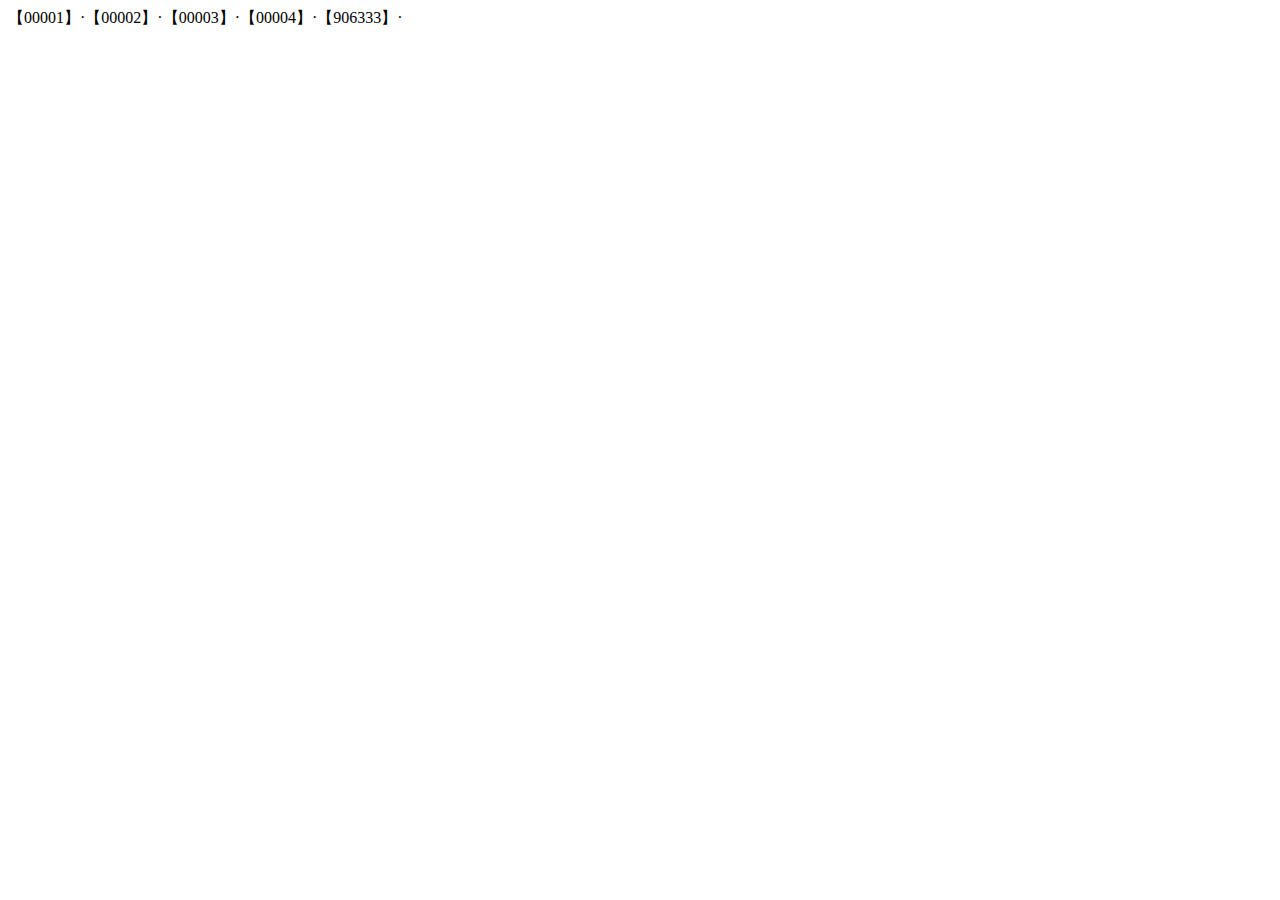
<file: jb.html>
<!DOCTYPE html>
<html lang="en">
<head>
    <meta charset="UTF-8">
    <meta name="viewport" content="width=device-width, initial-scale=1.0">
    <title>competuer code</title>
</head>
<body>
    【00001】·【00002】·【00003】·【00004】·【906333】·
</body>
</html>
</file>
<file: qn/static/css/index.css>
body,div,dl,dt,dd,ul,ol,li,h1,h2,h3,h4,h5,h6,pre,form,fieldset,input,textarea,p,blockquote,th,td{margin:0;padding:0;}
table{border-collapse:collapse;border-spacing:0;}
body{padding-top:42px !important;}
address,caption,cite,code,dfn,em,strong,th,var{font-weight:normal;font-style:normal;}
ol,ul{list-style:none;}
caption,th{text-align:left;}
h1,h2,h3,h4,h5,h6{font-weight:normal;font-size:100%;}
q:before,q:after{content:"";}
fieldset,img,abbr,acronym{border:0;}
.c:before,.c:after{content:"";display:table;}
.c:after{clear:both;}
.c{zoom:1;}
body{padding-top:42px;text-align:justify;background-color:#1f4d7e;overflow-x:hidden;}
:focus{outline: none;}
a{text-decoration:none;}
.wrap,.wrap1,#footer_ied{min-width:1200px;width:100%;_width:expression( (document.documentElement.clientWidth||document.body.clientWidth) <1202? "1200px":"" );}
.container{width:1200px;margin:0 auto;}
.pr{position:relative;}
.pa{position:absolute;}
.hide{display:block;width:0;height:0;overflow:hidden;}
.db{display:block;text-indent:-999em;}
.fl{float:left;}
.fr{float:right;}
/*footer*/
#afooter{text-align:center;line-height:20px;color:#908f91;background-color:#000;padding:20px 0;}
#afooter a{color:#908f91;}
/*  */
.sp{background: url(../images/sp.png) no-repeat;}
.wrap{background: url(../images/bg1.jpg) no-repeat 50% 0;}
.wrap1{background: url(../images/bg2.jpg) no-repeat 50% 986px;padding-bottom: 100px;}
.head{height: 986px;position: relative;}
.logocf{background-position: -15px -27px;width: 216px;height: 49px;display: block;position: absolute;top: 26px;left: -319px;}
.logodjc{background-position: -253px -22px;width: 169px;height: 55px;display: block;position: absolute;top: 21px;left: -81px;}
.boxlogina{font-size: 20px;color: #FFFFFE;line-height: 1;width: 100%;text-align: center;position: absolute;left: 0;top: 950px;}
.boxlogina a{color: #FFFFFE;}
/*-------------------------------------------����齱---------------------------------------------*/
.box1{padding-top: 78px;}
.tit1{background-position:  -15px -107px;width: 1197px;height: 134px;}
.threbigbtn{display: flex;width: 1200px;margin: 55px auto 0;justify-content: space-between;flex-wrap: wrap;}
.threbigbtn a{display: block;width: 377px;height: 149px;}
.btnbuy1{background-position:-13px -271px;}
.btnbuy2{background-position:-423px -271px;}
.btnbuy3{background-position:-837px -271px;}
.boxnavlot{width: 1198px;margin: 30px auto 0;display: flex;justify-content: space-between;flex-wrap: wrap;border-bottom: 4px solid #426799;}
.boxnavlot a{width: 292px;height: 103px;display: block;font-size: 24px;color: #b7b7b7;line-height: 1;font-weight: bold;
				box-sizing: border-box;padding-top: 35px;background-position: -13px -469px;text-align: center;}
.boxnavlot a.btntab1.on{background-position:  -15px -614px;color: #FFFFFF;}
.boxnavlot a.btntab2.on{background-position:  -15px -614px;color: #FFFFFF;}
.boxnavlot a.btntab3.on{background-position: -619px -614px;color: #FFFFFF;}
.boxnavlot a.btntab4.on{background-position: -619px -614px;color: #FFFFFF;}
.boxlottery{width: 1202px;height: 806px;margin: 40px auto 0;}
.bxlot{width: 1202px;height: 806px;box-sizing: border-box;padding-top: 254px;}
.bxlot1{background: url(../images/lottery1.png) no-repeat;}
.bxlot2{background: url(../images/lottery2.png) no-repeat;}
.bxlot3{background: url(../images/lottery3.png) no-repeat;}
.bxlot4{background: url(../images/lottery4.png) no-repeat;}
.bxlotxt{width: 594px;margin: 0 auto;display: flex;justify-content: space-between;flex-wrap: wrap;}
.bxlotxt p{font-size: 18px;color: #FFFFFF;line-height: 1;text-decoration: underline;}
.bxlotxt a{font-size: 18px;color: #FFFFFF;line-height: 1;text-decoration: underline;}
.bxlotbtn{width: 606px;margin: 45px auto 0;display: flex;justify-content: space-between;flex-wrap: wrap;}
.bxlotbtn a{display: block;width: 287px;height: 93px;}
.btnone{background-position:  -365px -473px;}
.btnten{background-position: -684px -473px;}
.btnonered{background-position: -36px -762px;}
.btntenred{background-position: -355px -762px;}
.boxzcdm{background: url(../images/bgbxblue.png) no-repeat;width: 1202px;height: 376px;margin: 27px auto 0;}
.boxzc{width: 602px;float: left;padding-top: 12px;}
.titzcx{background-position: -482px -12px;width: 113px;height: 68px;margin: 0 auto;}
.boxzcdmdown{width: 546px;margin: 58px auto 0;}
.bx{display: block;width: 213px;float: left;margin-top: 4px;}
.boxzcdrig{width: 275px;float: right;}
.listbxrule{width: 100%;}
.listbxrule li{width: 100%;float: left;padding-bottom: 42px;}
.listbxrule li span{background-position: -1230px -648px;width: 23px;height: 22px;float: left;font-size: 18px;color: #FFFFFF;line-height: 22px;text-align: center;}
.listbxrule li p{font-size: 14px;color: #FFFFFF;line-height: 22px;padding-left: 36px;}
.btnzcxck{background-position: -1000px -478px;width: 275px;height: 77px;display: block;margin: 0 auto;}
.boxdm{width: 599px;float: left;padding-top: 12px;}
.titmd{background-position:  -657px -12px;width: 152px;height: 68px;margin: 0 auto;}
.listhjmd{width: 80%;height: 196px;margin: 38px auto 0;}
.listhjmd li{font-size: 16px;color: #FFFFFF;line-height: 1.5;text-align: center;width: 100%;}
.listhjmd::-webkit-scrollbar{width:0;}
.boxzcdmred{background: url(../images/bgbxred.png) no-repeat;}
.boxzcdmred .btnzcxck{background-position: -702px -770px;}


/*-----------------------------------------���ֶһ�-----------------------------------------*/
.box2{padding-top: 62px;}
.tit2{background-position:  -33px -889px;width: 1197px;height: 133px;}
.currjfen{width: 100%;text-align: right;font-size: 18px;color: #FFFFFF;text-decoration: underline;margin-top: 35px;}
.listdh{width: 1210px;margin: 40px 0 0 -5px;display: flex;justify-content: center;flex-wrap: wrap;}
.listdh li{width: 236px;margin: 0 3px 19px;position: relative;}
.listdh li img{display: block;width: 233px;}
.listdh li p{font-size: 14px;color: #FFFFFF;line-height: 1;width: 100%;text-align: center;position: absolute;left: 0;top: 148px;}
.btndh{font-size: 18px;color: #FFFFFF;line-height: 66px;background-position:  -1016px -774px;width: 236px;height: 65px;display: block;margin-top: 12px;text-align: center;}
.btndh.gray{background-position: -854px -15px;}



/*-----------------------------------------------����ƴ��-------------------------------*/
.box3{margin-top: 43px;}
.tit3{background-position:  -33px -1057px;width: 1197px;height: 133px;}
.listdjs{width: 1208px;display: flex;margin: 15px 0 0 -4px;justify-content: space-between;flex-wrap: wrap;}
.listdjs li{width: 196px;position: relative;}
.djs{display: block;width: 196px;}
.bxfc{display: none;position: absolute;width: 606px;top: -460px;left: 50%;margin-left: -84px;}
.listdjs li:hover .bxfc{display: block;}
.curpoli{cursor: pointer;}

.boxhtree{width: 1200px;margin: 29px auto 0;display: flex;justify-content: space-between;flex-wrap: wrap;}
.boxpt{background: url(../images/smbox.png) no-repeat;width: 381px;height: 453px;}
.titpt{font-size: 22px;color: #FFFFFF;line-height: 72px;height: 71px;text-align: center;width: 100%;}
.bxptid{width: 100%;height: 82px;background-color: rgba(55,54,58,0.7);margin: 32px auto 0;}
.iptxtid{width: 187px;height: 82px;float: left;border: none;font-size: 16px;color: #FFFFFF;line-height: 82px;text-align: center;background-color: transparent;letter-spacing: 2px;}
input::placeholder{color: #FFFFFF;}
.btncopy{background-position:  -37px -1218px;width: 194px;height: 82px;float: right;}
.btnpt{background-position: -312px -1227px;width: 357px;height: 92px;display: block;font-size: 24px;color: #FFFFFF;line-height: 92px;text-align: center;margin: 34px auto 0;letter-spacing: 2px;}
.btnpt1{margin: 16px auto 0;}
.iptxtidpt{width: 100%;height: 82px;background-color: rgba(55,54,58,0.7);margin: 32px auto 0;border: none;font-size: 16px;color: #FFFFFF;line-height: 82px;text-align: center;letter-spacing: 2px;}
.currptjf{font-size: 18px;color: #FFFFFF;line-height: 1;width: 100%;text-align: center;padding-top: 65px;}
.btnpt2{margin: 57px auto 0;}
.boxtwo{width: 1200px;margin: 32px auto 0;}
.boxtwolf{background: url(../images/boxtab.png) no-repeat;width: 705px;height: 463px;float: left;}
.boxtwolftop{width: 100%;height: 81px;box-sizing: border-box;padding: 16px 0 0 23px;position: relative;}
.txtddkt{font-size: 18px;color: #FFFFFF;line-height: 1;}
.txtwei{font-size: 16px;color: #7a7a7c;line-height: 1;padding-top: 10px;}
.btnptjl{font-size: 16px;color: #7a7a7c;line-height: 1;position: absolute;text-decoration: underline;top: 48px;right: 24px;}
.boxtworig{background: url(../images/bxrig.png) no-repeat;width: 442px;height: 460px;float: right;box-sizing: border-box;padding-top: 115px;}
.listptjl{width: 683px;margin: 26px auto 0;display: flex;justify-content: space-between;flex-wrap: wrap;}
.listptjl li{width: 33.3333333333%;font-size: 20px;color: #FFFFFF;line-height: 1;text-align: center;}
.boxtab{width: 683px;height: 252px;margin: 15px auto 0;overflow-x: hidden;overflow-y: auto;}
.boxtable{width: 100%;}
.boxtable tr td{width: 33.3333333333%;font-size: 20px;color: #FFFFFF;line-height: 1;text-align: center;height: 42px;}
.boxtab::-webkit-scrollbar-track-piece{background-color:#05060a;}
.boxtab::-webkit-scrollbar{width:6px;}
.boxtab::-webkit-scrollbar-thumb{background:#4c5470;border-radius: 10px}
.txtgfjl{height: 82px;font-size: 20px;color: #FFFFFF;line-height: 1.5;text-align: center;display: flex;justify-content: center;align-items: center;}
.btnpt3{margin: 42px auto 0;}
.btnpt3.gray{background-position:  -752px -1227px;}
.titpt1{height: 48px;}
.txttdid{font-size: 16px;color: #949596;line-height: 1;padding: 0 0 7px 12px;}
.listtdjoin{width: 100%;height: 330px;overflow-x: hidden;overflow-y: auto;}
.listtdjoin::-webkit-scrollbar-track-piece{background-color:#05060a;}
.listtdjoin::-webkit-scrollbar{width:6px;}
.listtdjoin::-webkit-scrollbar-thumb{background:#4c5470;border-radius: 10px}
.listtdjoin li{height: 55px;float: left;width: 100%;box-sizing: border-box;padding: 0 5px;}
.listtdjoin li p{font-size: 16px;color: #FFFFFF;line-height: 56px;float: left;width: 260px;}
.btnjoina{background: url(../images/btnjoina.png) no-repeat;width: 96px;height: 41px;font-size: 15px;color: #FFFFFF;line-height: 42px;float: right;text-align: center;margin-top: 5px;}
.listtdjoin li:nth-child(even){background-color: rgba(55,54,58,0.7)}








/*-------------------------------------�����------------------------------------*/
.box4{padding-top: 108px;}
.tit4{background-position: -47px -1363px;width: 1197px;height: 133px;}
.titrule{display: block;background: url(../images/titrule.png) no-repeat;width: 1920px;height: 141px;margin: -25px 0 0 -360px;}
.listrulr{width: 1130px;margin: -36px;}
.listrulr li{width: 100%;float: left;margin-bottom: 30px;}
.listrulr li span{background-position: -1163px -31px;width: 55px;height: 30px;box-sizing: border-box;font-size: 28px;color: #f0f0f0;font-weight: bold;float: left;padding-left: 18px;line-height: 1;}
.listrulr li p{color: #f0f0f0;font-size: 18px;line-height: 28px;padding-left: 68px;}
/*-------------------------------------��ϵ�ͷ�------------------------------------*/
.btnkf{background: url(../images/flot.png) no-repeat;width: 239px;height: 418px;position: fixed;top: 300px;right: 20px;display: block;}







/*-----------------------------------------������ʼ-------------------------------------------------------*/
.popsp{background: url(../images/popsp.png) no-repeat;}
.pop{position: relative;box-sizing: border-box;display: none;}
.dia-close{background-position: -12px -4px;width: 42px;height: 43px;display: block;position: absolute;top: 10px;right: 10px;}
.pop1{background: url(../images/popbg1.png) no-repeat;width: 750px;height: 688px;padding-top: 61px;}
.dia-con{width: 605px;margin: 17px auto 0;}
.dia-conl{width: 350px;float: left;}
.pop_tit1{background-position:  -114px -15px;width: 228px;height: 62px;margin: 0 auto;}
.bgtable1{background: url(../images/popbgtab1.png) no-repeat;width: 350px;height: 406px;margin: 18px auto 0;}
.table1{width: 100%;}
.table1 tr th{font-size: 18px;color: #FFFFFF;line-height: 1;text-align: center;height: 52px;}
.table1 tr td{font-size: 14px;color: #FFFFFF;line-height: 1;text-align: center;height: 36px;}
.table1 tbody tr:nth-child(even) td{height: 42px;}
.page_box{width: 100%;height: 39px;margin-top: -39px;display: flex;justify-content: center;flex-wrap: wrap;line-height: 40px;font-size: 18px;color: #ffffff;}
.page_box a{color: #FFFFFF;margin:0 20px;}
.dia-conr{width: 242px;float: right;}
.pop_tit2{background-position: -412px -25px;width: 235px;height: 62px;margin: 0 auto;}
.table2{margin: 18px auto 0;background: url(../images/popbgtab2.png) no-repeat;width: 242px;height: 406px;}
.table2 h4{width: 100%;display: flex;justify-content: space-between;flex-wrap: wrap;}
.table2 h4 span{display: block;width: 50%;height: 51px;font-size: 12px;color: #FFFFFF;line-height: 1.2;display: flex;justify-content: center;align-items: center;}
.table2 h4 span:first-child{width: 77%;}
.table2 h4 span:last-child{width: 23%;}
.table_con2{width: 100%;height: 355px;overflow-x: hidden;overflow-y: auto;}
.table_con2::-webkit-scrollbar-track-piece{background-color:#05060a;}
.table_con2::-webkit-scrollbar{width:6px;}
.table_con2::-webkit-scrollbar-thumb{background:#4c5470;border-radius: 10px}
.table_con2 p{height: 38px;width: 100%;display: flex;justify-content: space-between;flex-wrap: wrap;}
.table_con2 p:nth-child(even){height: 42px;}
.table_con2 p span{font-size: 18px;color: #FFFFFF;line-height: 1.2;height: 100%;display: flex;justify-content: center;align-items: center;}
.table_con2 p span:first-child{font-size: 14px;text-align: center;box-sizing: border-box;padding: 0 5px;width: 77%;}
.table_con2 p span:last-child{width: 23%;}
.tip1{color: #e0e0e0;font-size: 16px;line-height: 20px;width: 56%;text-align: center;padding-top: 15px;margin: 0 auto;}
.iframe1{width: 780px;height: 110%;display: block;border: none;transform-origin: 50% 50%;transform: scale(0.75);position: absolute;top: -37px;left: -27px;}
#pop2{padding: 0;}
.pop_tit3{background-position: -25px -120px;width: 294px;height: 77px;margin: 0 auto;}
.table_con{background: url(../images/popbgtab3.png) no-repeat;width: 612px;height: 409px;margin: 10px auto 0;}
.table4{width: 100%;}
.table4 th{width: 33.33333333%;height: 52px;font-size: 18px;color: #FFFFFF;line-height: 1;text-align: center;}
.table4 td{width: 33.33333333%;height: 37px;font-size: 18px;color: #FFFFFF;line-height: 1;text-align: center;}
.table4 tbody tr:nth-child(even) td{height: 42px;}
.pop2{background: url(../images/popbg2.png) no-repeat;width: 687px;height: 920px;padding-top: 91px;}
.titzjxx{background-position:  -414px -138px;width: 293px;height: 77px;margin: 0 auto;}
.p_tips{font-size: 16px;color: #FFFFFF;line-height: 1;width: 100%;text-align: center;padding-top: 26px;}
.zj_info{background: url(../images/popbgtab4.png) no-repeat;width: 367px;height: 405px;margin: 65px auto 0;}
.zj_info p{font-size: 18px;color: #FFFFFF;line-height: 40px;height: 40px;text-align: center;}
.pop3{background: url(../images/popbg3.png) no-repeat;width: 678px;height: 698px;padding-top: 122px;}
.pop_list{background: url(../images/popbgtab5.png) no-repeat;width: 366px;height: 41px;margin: 65px auto 0;}
.pop_list p{font-size: 18px;color: #FFFFFF;line-height: 40px;height: 40px;text-align: center;}
.pop4{background: url(../images/popbg4.png) no-repeat;width: 750px;height: 780px;padding-top: 56px;}
.pop5{background: url(../images/popbg5.png) no-repeat;width: 750px;height: 582px;padding-top: 56px;}
.popbtnnav{width: 655px;margin: 0 auto;display: flex;justify-content: space-between;flex-wrap: wrap;border-bottom: 2px solid #3c4a8e;}
.popbtnnav a{width: 161px;height: 56px;color: #b7b7b7;font-size: 20px;line-height: 1;box-sizing: border-box;padding-top: 17px;background-position: -38px -276px;text-align: center;}
.popbtnnav a.on{background-position:  -39px -352px;font-weight: bold;color: #FFFFFF;}
.poptabgl{background: url(../images/popbgtab6.png) no-repeat;width: 632px;height: 549px;margin: 4px auto 0;}
.poptabgl2{background: url(../images/popbgtab7.png) no-repeat;height: 320px;}
.tablegl{width: 100%;}
.thjc{width: 480px;}
.thgl{width: 152px;}
.tablegl th{font-size: 18px;color: #FFFFFF;line-height: 1;text-align: center;height: 31px;}
.tablegl td{font-size: 18px;color: #FFFFFF;line-height: 1;text-align: center;height: 28.5px;}
.tablegl .h30 td{height: 29px;}
.pop5 .poptabgl{margin: 26px auto 0;}

.pop_tit4{background: url(../images/poppttit.png) no-repeat;width: 312px;height: 44px;margin: 0 auto;}
#pop8 td{transform-origin: 50% 50%;transform: scale(0.8);}
/*-----------------------------------------��������-------------------------------------------------------*/


/*-----------------------------------------����������-------------------------------------------------------*/
.list_get {
	width: 92%;
	margin: 10px auto;
	height: 230px;
	overflow: hidden;
}
.list_txt{height: 250px;}
/*-----------------------------------------����������-------------------------------------------------------*/
.bgtable1 a{color: #FFFFFF;}
</file>
<file: static/css/index.css>
body,dl,dd,ul,ol,h1,h2,h3,h4,h5,h6,p,form,header,section,article,footer{margin:0;}
body,button,input,select,textarea{font:12px/1.5 tahoma,'\5FAE\8F6F\96C5\9ED1',sans-serif}
h1,h2,h3,h4,h5,h6{font-size:100%}
em,b{font-style:normal;display: inline-block;}
a{text-decoration:none;display: inline-block;}
a:hover{text-decoration:underline;}
img{border:0}
body{padding-top:42px}
button,input,select,textarea{font-size:100%;outline:none}
table{border-collapse:collapse;border-spacing:0}
td,th,ul,ol{padding:0}
body{padding-top:42px; min-width:1200px; background: #000;}
li{list-style: none;}
.clearfix:after{content:"\0020"; height:0; display:block; clear:both;}
.wrapper{position:relative;*zoom:1;margin:0 auto;overflow:hidden; width: 100%; max-width: 1920px;}
#afooter{width:100%;text-align:center; line-height:20px;color: #666;background-color: #141414; padding: 20px 0;font-size:12px;}
#afooter .wrap_ied{padding: 15px;}
#afooter .copyright{ position:relative; z-index:3; padding-top:10px; line-height:26px; }
#afooter a{color: rgb(155, 151, 151);}
#afooter a:hover{ color: #fff;}
/*?????��??*/
.wrapper .content{width: 1200px;margin: 0 auto;text-align: center;}
.wrapper .ul-list{text-align: center;font-size: 0;}
.wrapper .ul-list li{display: inline-block;vertical-align: top;}
a:not(.gray,.on):hover{-webkit-filter: brightness(1.2);filter: brightness(1.2);}

.head-box{height: 1080px;background: url(../images/head-bg.jpg) 50% 0 no-repeat;}
/*.page-box{height: 6715px;background: url(../images/page-bg.jpg) 50% 0 no-repeat;}*/
.part1{height: 1668px;background: url(../images/bg1.jpg) 50% 0 no-repeat;}
.part2{height: 1360px;background: url(../images/bg2.jpg) 50% 0 no-repeat;}
.part3{height: 891px;background: url(../images/bg3.jpg) 50% 0 no-repeat;}
.part4{height: 697px;background: url(../images/bg4.jpg) 50% 0 no-repeat;}
.part5{height: 1050px;background: url(../images/bg5.jpg) 50% 0 no-repeat;}
.part6{height: auto;background: url(../images/bg6.jpg) no-repeat top center #180906;padding-bottom: 100px;}

.logo-spr{background: url(../images/logo-spr.png);}
.logo1 {width:215px; height:51px; background-position: -105px -20px}
.logo2 {width:75px; height:56px; background-position: -20px -20px}
.logo3 {width:149px; height:47px; background-position: -330px -20px}

.head-box{position: relative;}
.logo-box{position: absolute;left: 50px;top: 50px;}
.logo-box a{vertical-align: middle;margin: 0 4px;}
.head-box .content{padding-top: 1005px;}
.page_login { width: 100%; text-align: center; color: #fff; font-size: 22px; line-height: 32px; text-align: center;}
.page_login a { color: #fff;}

.spr{background: url(../images/spr.png);}
.btn-buy1 {width:339px; height:103px; background-position: -20px -895px}
.btn-buy2 {width:339px; height:103px; background-position: -369px -895px}
.btn-buy3 {width:339px; height:103px; background-position: -718px -895px}
.btn-dex1 {width:228px; height:34px; background-position: -1727px -691px}
.btn-dex2 {width:228px; height:34px; background-position: -1727px -735px}
.btn-dex3 {width:228px; height:34px; background-position: -1727px -779px}
.btn-dex4 {width:228px; height:34px; background-position: -1656px -823px}
.btn-dex5 {width:228px; height:34px; background-position: -1537px -867px}
.btn-dex6 {width:228px; height:34px; background-position: -1537px -911px}
.btn-raf1 {width:256px; height:104px; background-position: -1751px -20px}
.btn-raf2 {width:256px; height:104px; background-position: -1751px -134px}
.btn-receive1 {width:92px; height:34px; background-position: -1406px -936px}
.btn-receive1.gray {width:92px; height:34px; background-position: -1894px -823px}
.btn-receive2 {width:229px; height:34px; background-position: -1727px -647px}
.btn-receive2.gray {width:229px; height:34px; background-position: -1727px -603px}
.btn-to {width:109px; height:34px; background-position: -1537px -822px}
.btn-zcx {width:295px; height:104px; background-position: -1232px -822px}
.btnd {width:103px; height:26px; background-position: -1067px -938px}
.btnd.gray {width:103px; height:26px; background-position: -1109px -866px}
.btnd.on {width:103px; height:26px; background-position: -1067px -902px}
.btnu {width:103px; height:26px; background-position: -1293px -936px}
.btnu.gray {width:103px; height:26px; background-position: -1067px -974px}
.btnu.on {width:103px; height:26px; background-position: -1180px -936px}
.dj1 {width:485px; height:311px; background-position: -1256px -20px}
.dj2 {width:485px; height:471px; background-position: -1232px -341px}
.dj3 {width:1226px; height:278px; background-position: -20px -20px}
.hzldh.gray {width:228px; height:34px; background-position: -1775px -867px}
.item-ico {width:38px; height:38px; background-position: -1967px -911px}
.lb-bar {width:1079px; height:19px; background-position: -20px -866px}
.lb-btn1 {width:295px; height:104px; background-position: -1727px -375px}
.lb-btn2 {width:295px; height:104px; background-position: -1727px -489px}
.lb-grade {width:220px; height:117px; background-position: -1751px -248px}
.lb-next {width:43px; height:83px; background-position: -1966px -603px}
.lb-prev {width:43px; height:83px; background-position: -1965px -696px}
.tc-btn {width:182px; height:27px; background-position: -1775px -948px}
.tc-btn.gray {width:182px; height:27px; background-position: -1775px -911px}
.tit1 {width:1202px; height:83px; background-position: -20px -402px}
.tit2 {width:1202px; height:84px; background-position: -20px -308px}
.tit3 {width:1202px; height:83px; background-position: -20px -495px}
.tit4 {width:1202px; height:83px; background-position: -20px -588px}
.tit5 {width:1202px; height:82px; background-position: -20px -774px}
.tit6 {width:1202px; height:83px; background-position: -20px -681px}

/*��ť�۸����*/
/*.part3-pop a.hzldh{width: 228px;height: 34px;background: url(../images/btn-n.png) no-repeat;}*/

.part1 .content{padding-top: 120px;}
.part1 .buy{padding-top: 70px;}
.part1 .buy a{margin: 0 6px;}
.part1 .buy p{color: #f39700;font-size: 20px;text-align: right;padding-right: 100px;}
.part1 .all-award{width: 1201px;height: 597px;background: url(../images/all-award.png) no-repeat;position: relative;}
.part1 .raf{position: absolute;left: 0;right: 0;margin: auto;top: 150px;}
.part1 .raf p{color: #f39700;font-size: 20px;}
.part1 .raf a{margin: 0 50px;}
.part1 .storage{padding-top: 140px;}
.part1 .storage li{margin: 0 40px;}
.part1 .storage p{font-size: 18px;color: #fff;padding-bottom: 10px;font-weight: bold;}
.part1 .storage .btn-zcx{margin-top: 20px;}
.part1 .dj2{overflow: hidden;}
.part1 .dj2 .roll-list{margin: 40px 0 0 43px;width: 400px;height: 400px;overflow: hidden;}
.part2 .content{padding-top: 80px;width: 1220px;}
.part2 .lb-head{position: relative;margin: 30px auto;}
.part2 .lb-grade{position: relative;}
.part2 .lb-grade p{font-size: 24px;color: #dd0000;position: absolute;left: 20px;top: 30px;width: 50px;height: 40px;}
.part2 .value{font-size: 18px;color: #f39700;position: absolute;left: 240px;top: 30px;}
.part2 .btns{position: absolute;right: 40px;top: 25px;}
.part2 .btns a{font-size: 19px;color: #dd0000;border-bottom: #821715 solid 2px;text-decoration: none;margin: 0 20px;}
.part2 .lb-bar{position: absolute;left: 100px;top: 65px;}
.part2 .jdt{background: url(../images/bar.png);width: 1079px;height: 19px;}
.part2 .lb-con{position: relative;}
.part2 .lb-con .head{display: inline-block;vertical-align: top;margin-top: 5px;}
.part2 .lb-con .head li{margin-bottom: 45px;}
.part2 .swiper-container{width: 1090px;display: inline-block;}
.part2 .swiper-container .swiper-slide { width: 104px; /*margin-right: 5px;*/ }
.part2 .lb-con .lb-prev{left: -65px;margin-top: -62px;}
.part2 .lb-con .lb-next{right: -60px;margin-top: -62px;}
.part2 .swiper-slide ul{margin: 5px 0;}
.part2 .swiper-slide li{position: relative;}
.part2 .swiper-slide li img{margin: 14px auto;display: block;}
.part2 .swiper-slide li p{font-size:18px;color:#fff;position: absolute;width: 100%;height: 40px;left: 0;right: 0;margin: auto;top: 15px;}
.part2 .swiper-slide li span{font-size: 16px;color: #fff;width: 100%;position: absolute;bottom: 70px;left: 0;right: 0;margin: auto;}
.part2 .swiper-slide li a{margin: 5px 0;}
.part2 .lb-btn a{margin: 30px 50px 60px;}
.part2 .dj3 .ul-list{padding-top: 60px;}
.part2 .dj3 .tips{font-size: 18px;color: #f39700;padding-top: 65px;}
.part2 .dj3 li{margin: 0 25px;}
.part2 .dj3 li a{margin: 0 10px;}
.part2 .dj3 li .btn-receive1.task5{display: none;}
.part2 .dj3 li .btn-receive1.task4,.part2 .dj3 li span.task4{display: none;}
.part2 .dj3 .txt1{font-size: 21px;color: #fff;position: relative;}
.part2 .dj3 .txt2{font-size: 18px;color: #f39700;margin: 10px 0;}
.part2 .dj3 .txt1:before{content: '';width: 6px;height: 6px;background-color: #fff;position: absolute;left: -12px;top: 14px;}
.part2 .dj3 .txt1:after{content: '';width: 6px;height: 6px;background-color: #fff;position: absolute;right: -12px;top: 14px;}
.part3 .content{padding-top: 60px;}
.part3 .part3-num{font-size: 20px;color: #f4d474;margin: 20px 0;}
.part3 .part3-pop{background: url(../images/prop1.png) no-repeat;width: 958px;height: 566px;margin: 0 auto;}
.part3 .part3-pop .ul-list{width: 120%;margin-left: -10%;}
.part3 .part3-pop li{width: 230px;padding-top: 150px;height: 60px;margin:0 7px;}
.part3 .part3-pop li:nth-child(1){margin-left: 85px;}
.part3 .part3-pop li:nth-child(3){margin-right: 105px;}
.part4 .content{padding-top: 60px;}
.part4 .content h1{margin-bottom: 20px;}
.part4 .part4-pop{width: 715px;height: 352px;background: url(../images/prop2.png) no-repeat;margin: 20px auto 0;}
.part4 .part4-pop .ul-list{width: 120%;margin-left: -10%;}
.part4 .pop-info{font-size: 20px;color: #fff;width: 80%;display: inline-block;}
.part4 .pop-info span{color: #f39700;}
.part4 .ul-list li{width: 230px;margin: 0 7px;padding-top: 155px;height: 53px;}
.part5 .content{padding-top: 40px;}
.part5 .inline{padding-top: 44px;}
.part5 iframe{width: 1200px;height: 787px;}
/*.part6 .content{padding-top: 60px;}*/
.part6 .ul-list{padding-top: 20px;}
.part6 .ul-list li{width: 100%;margin: 10px 0;}
.part6 .ul-list em{display: block;float: left;font-size: 20px;color: #fff;text-align: center;line-height: 38px;margin-right: 10px;}
.part6 .ul-list p{font-size: 22px;color: #fff;text-align: left;float: left;width: 1100px;}
.part6 .ul-list p.sub{width: 100%;padding-left: 50px;}
.part6 .ul-list p span{color: #f39700;}

.right-nav{background: url(../images/right-nav.png) no-repeat;width: 177px;height: 333px;position: fixed;top: 0;bottom: 0;margin: auto;right: 15px;z-index: 99;display: none;}
.right-nav .btn-look{width: 203px;height: 60px;margin: 147px 0 0 32px;}
.right-nav .btn-kf{width: 126px;height: 40px;margin:279px 0 0 27px;}

.tc-box{background: url(../images/tc.png);width: 802px;height: 1217px;}
.tc-box .zcx{padding:170px 0 0 35px;min-height: 480px;}
.tc-box table{width: 725px;}
.tc-box th{font-size: 26px;color: #fff;border: #d52121 solid 1px;border-bottom: none;font-weight: normal;height: 60px;background-color: #c51f1f;}
.tc-box td{font-size: 18px;color: #fff;border: #d52121 solid 1px;height: 45px;text-align: center;}
.tc-box .btn-switch{text-align: center;padding-top: 30px;}
.tc-box .btn-switch p,.tc-box .btn-switch a{font-size: 20px;color: #f39700;display: inline-block;margin: 0 20px;}
.tc-box .fjb{margin: 120px 0 0 35px;}
.tc-box .roll-tab{margin-left: 35px;width: 731px;height: 323px;overflow-y: auto;overflow-x: hidden;}
/*.tc-box .roll-tab::-webkit-scrollbar-track-piece{background-color:transparent;-webkit-border-radius: 8px;}*/
.tc-box .roll-tab::-webkit-scrollbar{width: 6px;background-color: transparent;}
.tc-box .roll-tab::-webkit-scrollbar-thumb{background-color: #f39700;border-radius: 10px;}
.tc-box .roll-tab th{border: none;height: auto;}
.dialog{position: relative;outline: none;}
.dialog .dia-close{width: 50px;height: 50px;position: absolute;right: 33px;top: 48px;}
.dialog .ul-list {padding-top: 160px;}
.dialog .ul-list li{width: 188px;padding-top: 120px;height: 44px;}

.tc1{width: 801px;height: 361px;background: url(../images/tc1.png) no-repeat;}
.tc2{width: 797px;height: 696px;background: url(../images/tc2.png) no-repeat;}

.djc-code img{margin: 30px auto 20px;display: block;width: 175px;}
.djc-code p{text-align: center;font-size: 24px;color: #fff;text-align: center;}

/*?��????*/
.djq-box{background-color: #fceedd;}
.djq-box .dia-close{font-size: 50px;color: #fceedd;text-align: center;line-height: 50px;text-decoration: none;right: -42px;top: -47px;}

/*????����*/
.glb-box{width: 723px; height: 783px;background: url(../images/tc4.png) no-repeat;}
.glb-box .dia-con{margin-top: 55px;}
.glb-box table{width: 650px;margin: 0 auto;}
.glb-box th{font-size: 22px;color: #fff;border: #c4201f solid 1px;height: 45px;background: #c4201f;font-weight: normal;}
.glb-box td{font-size: 18px;color: #fff;border: #c4201f solid 1px;height: 38px;text-align: center;}
.glb-box td a{color: #fff;text-decoration: underline;}
.glb-box .dia-close{font-size: 50px;color: #fff;text-align: center;line-height: 50px;text-decoration: none;right: -40px;top: -35px;}

/*?��?��*/
.dialog.pr{height: 361px;width: 722px;background: url(../images/tc3.png) no-repeat;}
.dialog.pr .dia-con{padding-top: 40px;}
.dialog.pr .dia-close{font-size: 50px;color: #fff;text-align: center;line-height: 50px;text-decoration: none;right: -40px;top: -35px;}
.dialog.pr .tc-tit1{width: 196px;height: 32px;background: url(../images/tc_tit1.png) no-repeat;margin: 20px auto;}
.dialog.pr .ptxt{text-align: center;font-size: 18px;color: #fff;margin: 10px auto;}
.dialog.pr .list_jl{width: 90%;border: 2px solid #c80c09;margin: 20px auto;}
.dialog.pr .list_jl li{text-align: center;font-size: 18px;color: #fff;padding: 10px 0;}
.dialog.pr .ptxt1{text-align: left;color: #fff;font-size: 18px;width: 90%;margin: 0 auto;}
.dialog.pop4{width: 723px; height: 783px;background: url(../images/tc4.png) no-repeat;}

/*??�㨹????*/
.jl-box{width: 723px; height: 783px;background: url(../images/tc4.png) no-repeat;}
.jl-box .dia-con{padding-top: 40px;}
.jl-box .dia-close{font-size: 50px;color: #fff;text-align: center;line-height: 50px;text-decoration: none;right: -40px;top: -35px;}
.jl-box .tc-tit2{width: 196px;height: 33px;background: url(../images/tc_tit2.png) no-repeat;margin: 20px auto;}
.jl-box .award{width: 90%;margin: 20px auto;}
.jl-box .award table{width: 100%;}
.jl-box table th{font-size: 22px;color: #fff;font-weight: bold;border: #c80c09 solid 1px;height: 44px;background-color: #c4201f;}
.jl-box table td{text-align: center;font-size: 18px;height: 44px;border: #c80c09 solid 1px;color: #fff;}
.jl-box .btn-switch{text-align: center;margin-top: 20px;}
.jl-box .btn-switch a,.jl-box .btn-switch span{font-size: 18px;color: #f39700;margin: 0 10px;}
.jl-box .tips{font-size: 18px;color: #fff;text-align: left;width: 90%;margin: 0 auto;}

/*????*/
.neiqian .head-btn,.neiqian .logo-box,.neiqian .ost_box,.neiqian .ost,.neiqian #afooter{ display: none !important;}
body.neiqian{padding-top: 0 !important;}
.neiqian .head-box{height: 0px; background: #5f200f;}
.neiqian .head-box .content{padding-top:60px ;}
.neiqian .nav-box{top: 0;}
.neiqian .part2 .swiper-slide ul{margin-bottom: 100px;}
.neiqian .part2 .lb-con .lb-next{right: 0;margin-top: -32px;}
.neiqian .part2 .lb-con .lb-prev{left: 0;margin-top: -32px;}
.neiqian .part2 .lb-con .head li{margin-bottom: 130px;}
.neiqian .part2 .lb-con{height: 600px;}
.neiqian .part2 .lb-btn a{margin: 30px 50px 0;position: relative;z-index: 2;}
/*??????????????*/
body.neiqian{overflow-x:hidden;}
body.neiqian::-webkit-scrollbar-track{-webkit-box-shadow: inset 0 0 6px rgba(0, 0, 0, 0.22);}
body.neiqian::-webkit-scrollbar{width: 8px;background-color: #fff;}
body.neiqian::-webkit-scrollbar-thumb{background-color: #4b62a6;}
/*????*/

/*?????��??*/
#milo-broadcast{
    height: 400px;overflow: hidden;
}
#milo-broadcast ul {
    list-style: none;
    margin: 0;
    padding: 0;
    display: table;
    width: 400px;
}
#milo-broadcast ul li{
    margin:0; padding: 0;
}
#milo-broadcast ul li div{
    float: left;
    box-sizing: border-box;
    line-height: 30px;
}
#milo-broadcast ul li div:nth-child(1){
    width: 30% !important;
}
#milo-broadcast ul li div:nth-child(2){
    width: 70% !important;
}

.milo-paginator {
    font-size: 14px;
    overflow: hidden;
    margin: 0 auto;
    text-align: center;
    /*color: #333;*/
    color: white;
    display: flex;
    padding: 10px 5px;
    justify-content: center;
    align-items: center;
}

.milo-paginator .my-page-prev,
.milo-paginator .my-page-next {
    float: left;
    width: 30px;
    height: 30px;
    line-height: 30px;
    text-align: center;
    border: 1px solid #ddd;
    cursor: pointer
}

.milo-paginator .my-page-prev:hover,
.milo-paginator .my-page-next:hover {
    color: #409eff;
}

.milo-paginator .my-page-group {
    float: left;
    margin: 0;
    padding: 0;
    overflow: hidden
}

.milo-paginator .my-page-group li {
    float: left;
    list-style: none;
    -webkit-box-sizing: border-box;
    box-sizing: border-box;
    min-width: 30px;
    padding: 0 8px;
    height: 30px;
    line-height: 30px;
    text-align: center;
    margin: 0 5px;
    cursor: pointer
}

.milo-paginator .my-page-forbid {
    pointer-events: none;
    background-color: #f4f4f5;
    color: rgba(0, 0, 0, .2)
}

.milo-paginator .my-page-cell {
    border: 1px solid #ddd;
    border-radius: 2px
}

.milo-paginator .my-page-checked {
    background-color: #409eff;
    color: #fff;
}

.milo-paginator.my-page-omit {
    pointer-events: none
}

/*????*/
.badge_list{
    height: 263px;
}
.tc-box .tips{
    font-size: 18px;
    color: #fff;
    text-align: left;
    width: 90%;
    margin: 0 auto;
}
.task_text{
    font-size: 22px;
    color: #fff;
    position: relative;
}
.task_part .ul-list{
    width: 1300px;
    margin: -30px;
}
.part2 .swiper-slide li p{
    /*width: 50px;*/
   /*����100%��1000�����ỻ��*/
}
.part6 .ul-list li{margin: 6px 0;}


.down-iframe{ width:100%; height:100px;position:fixed; bottom:0; left:0; z-index:999;}            .down-iframe iframe{ width:100%; height:100px;}
.part2 .lb-grade p{
    font-size: 20px;
}


/*#milo-broadcast-container{*/
/*    font-size: 20px;*/
/*    color: white;*/
/*}*/
</file>
